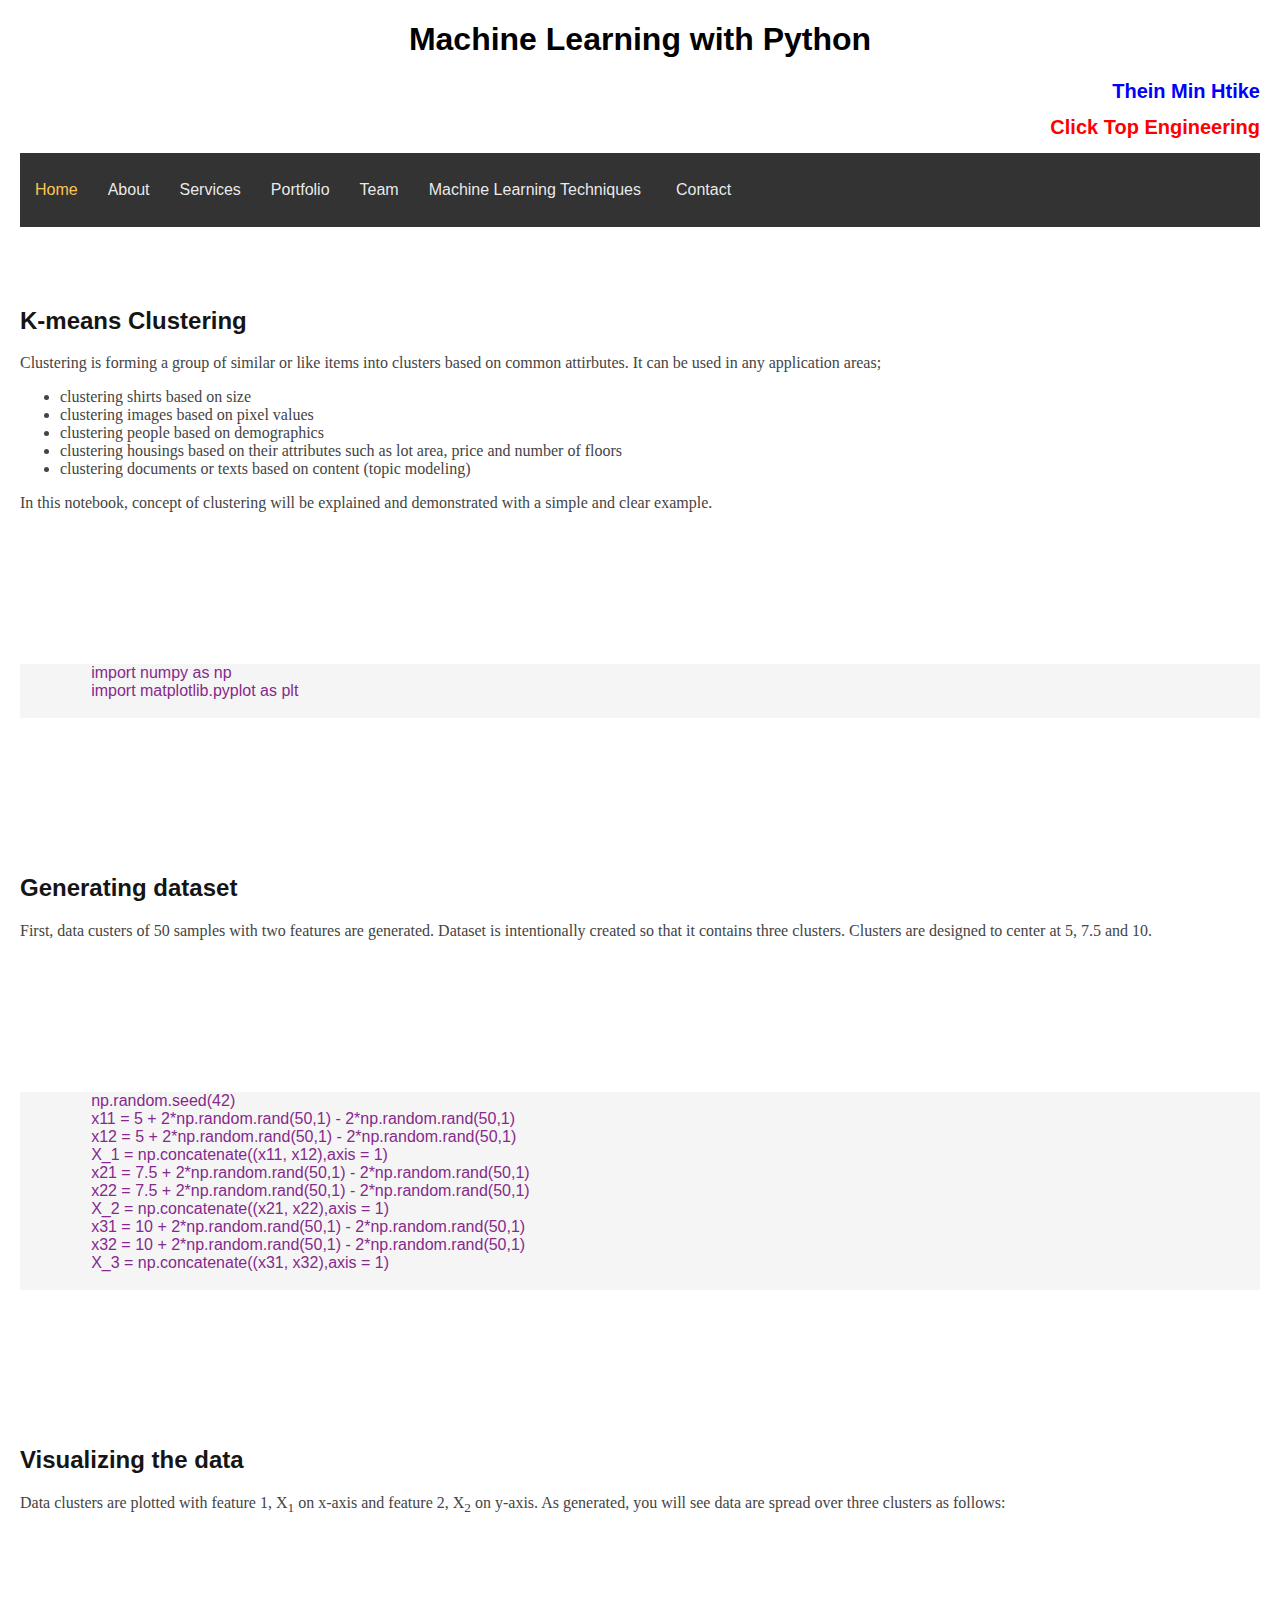
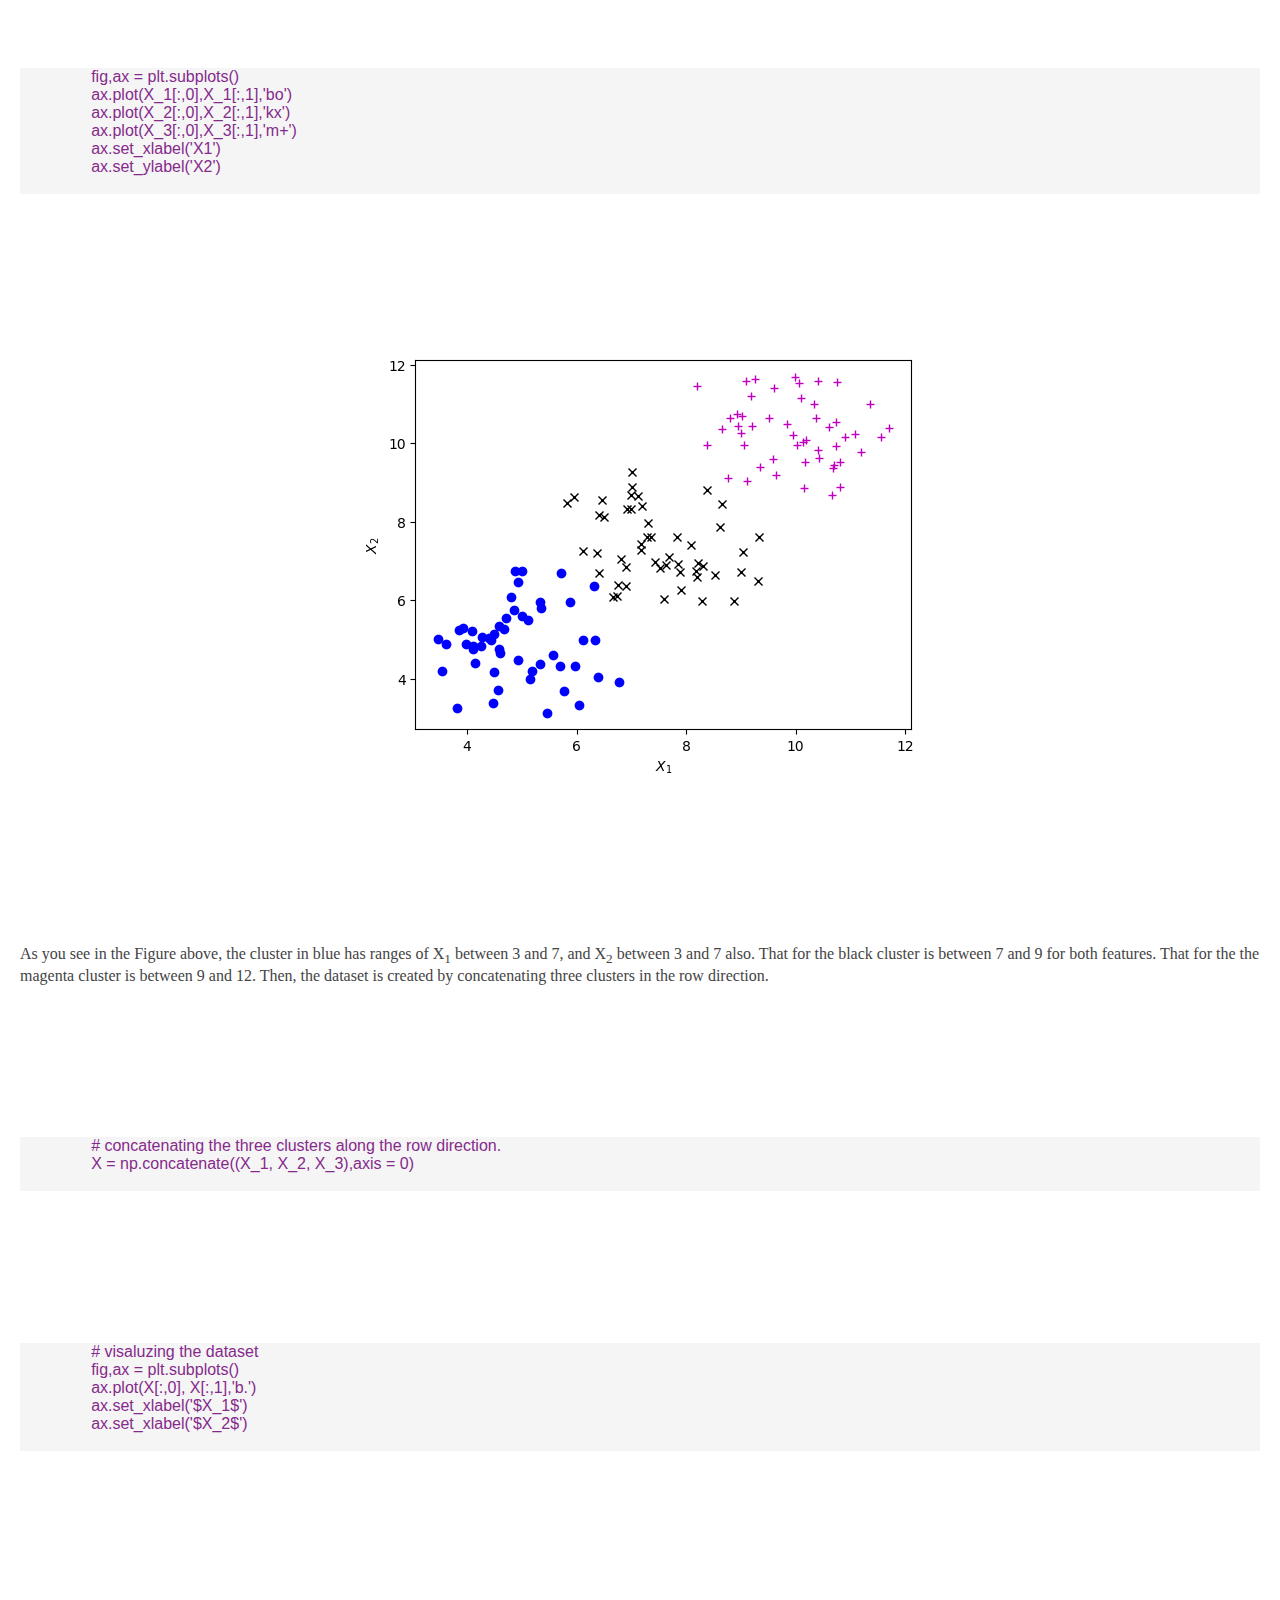
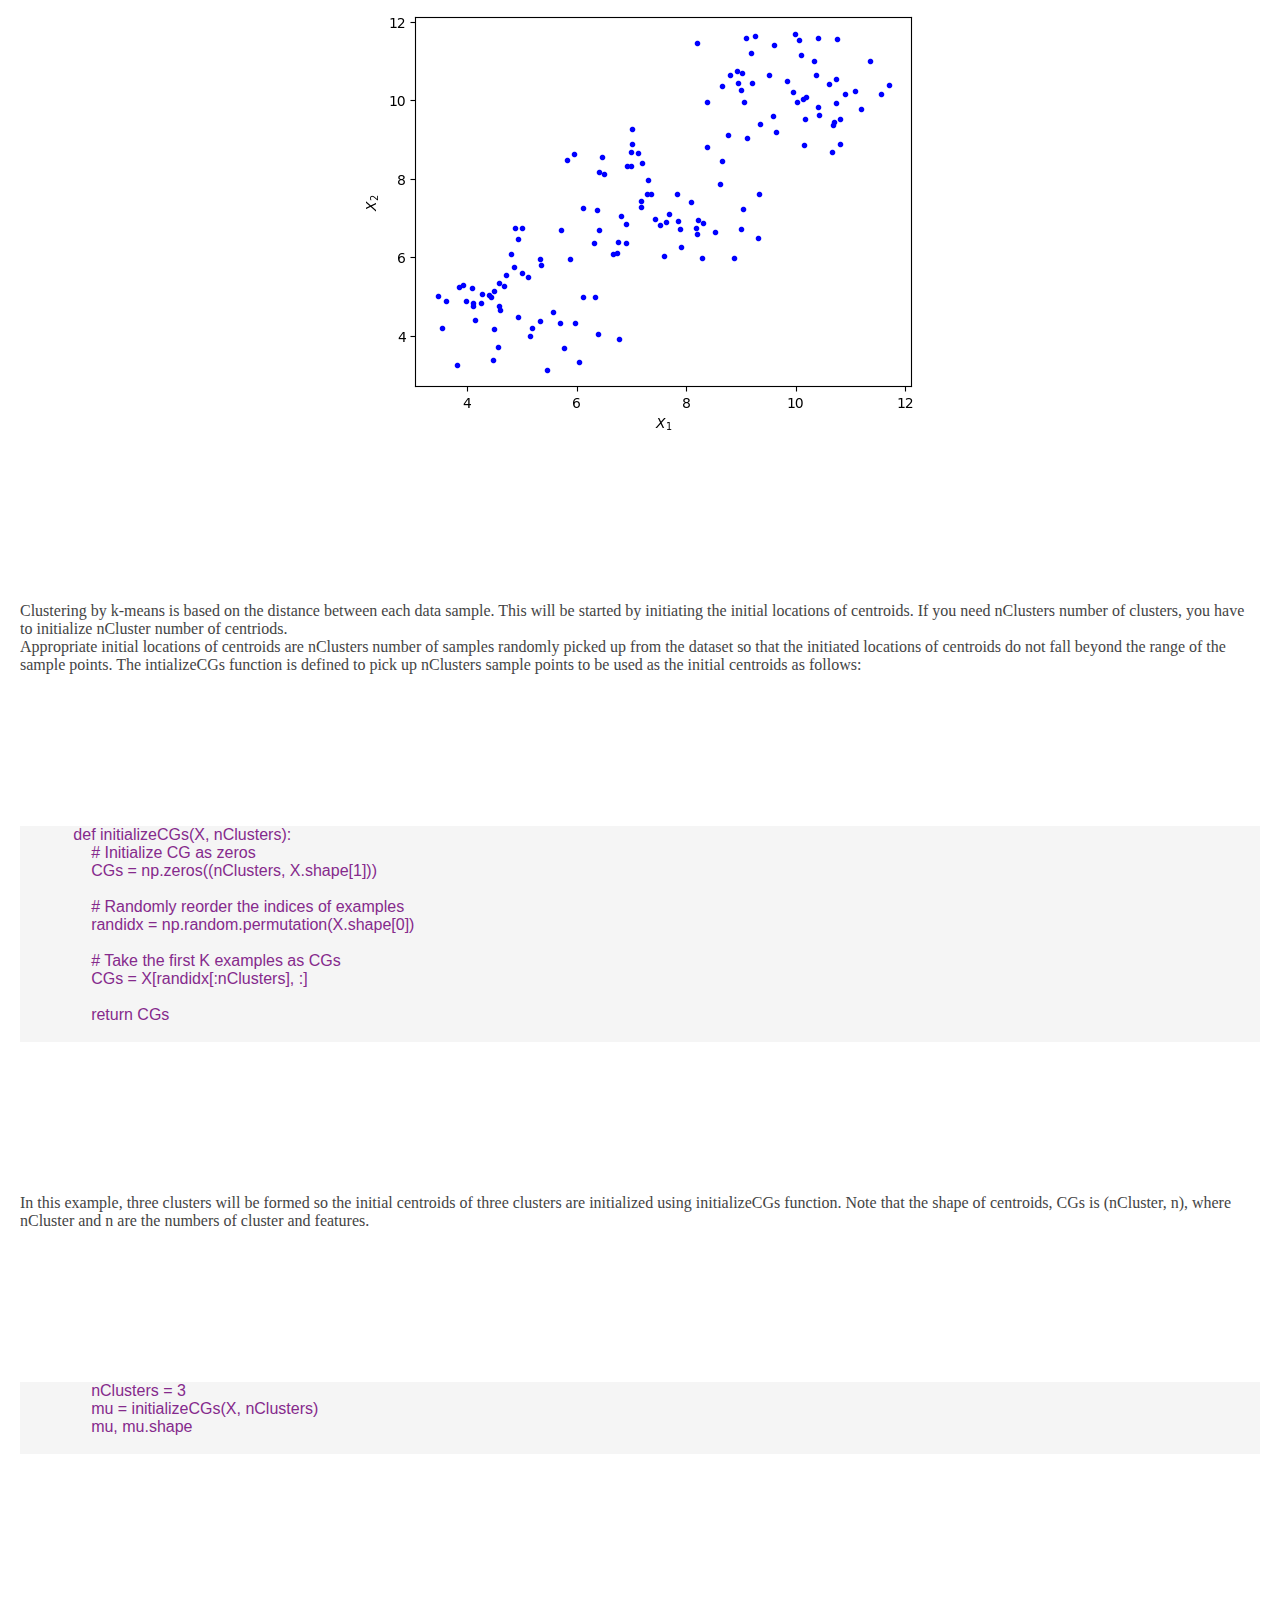
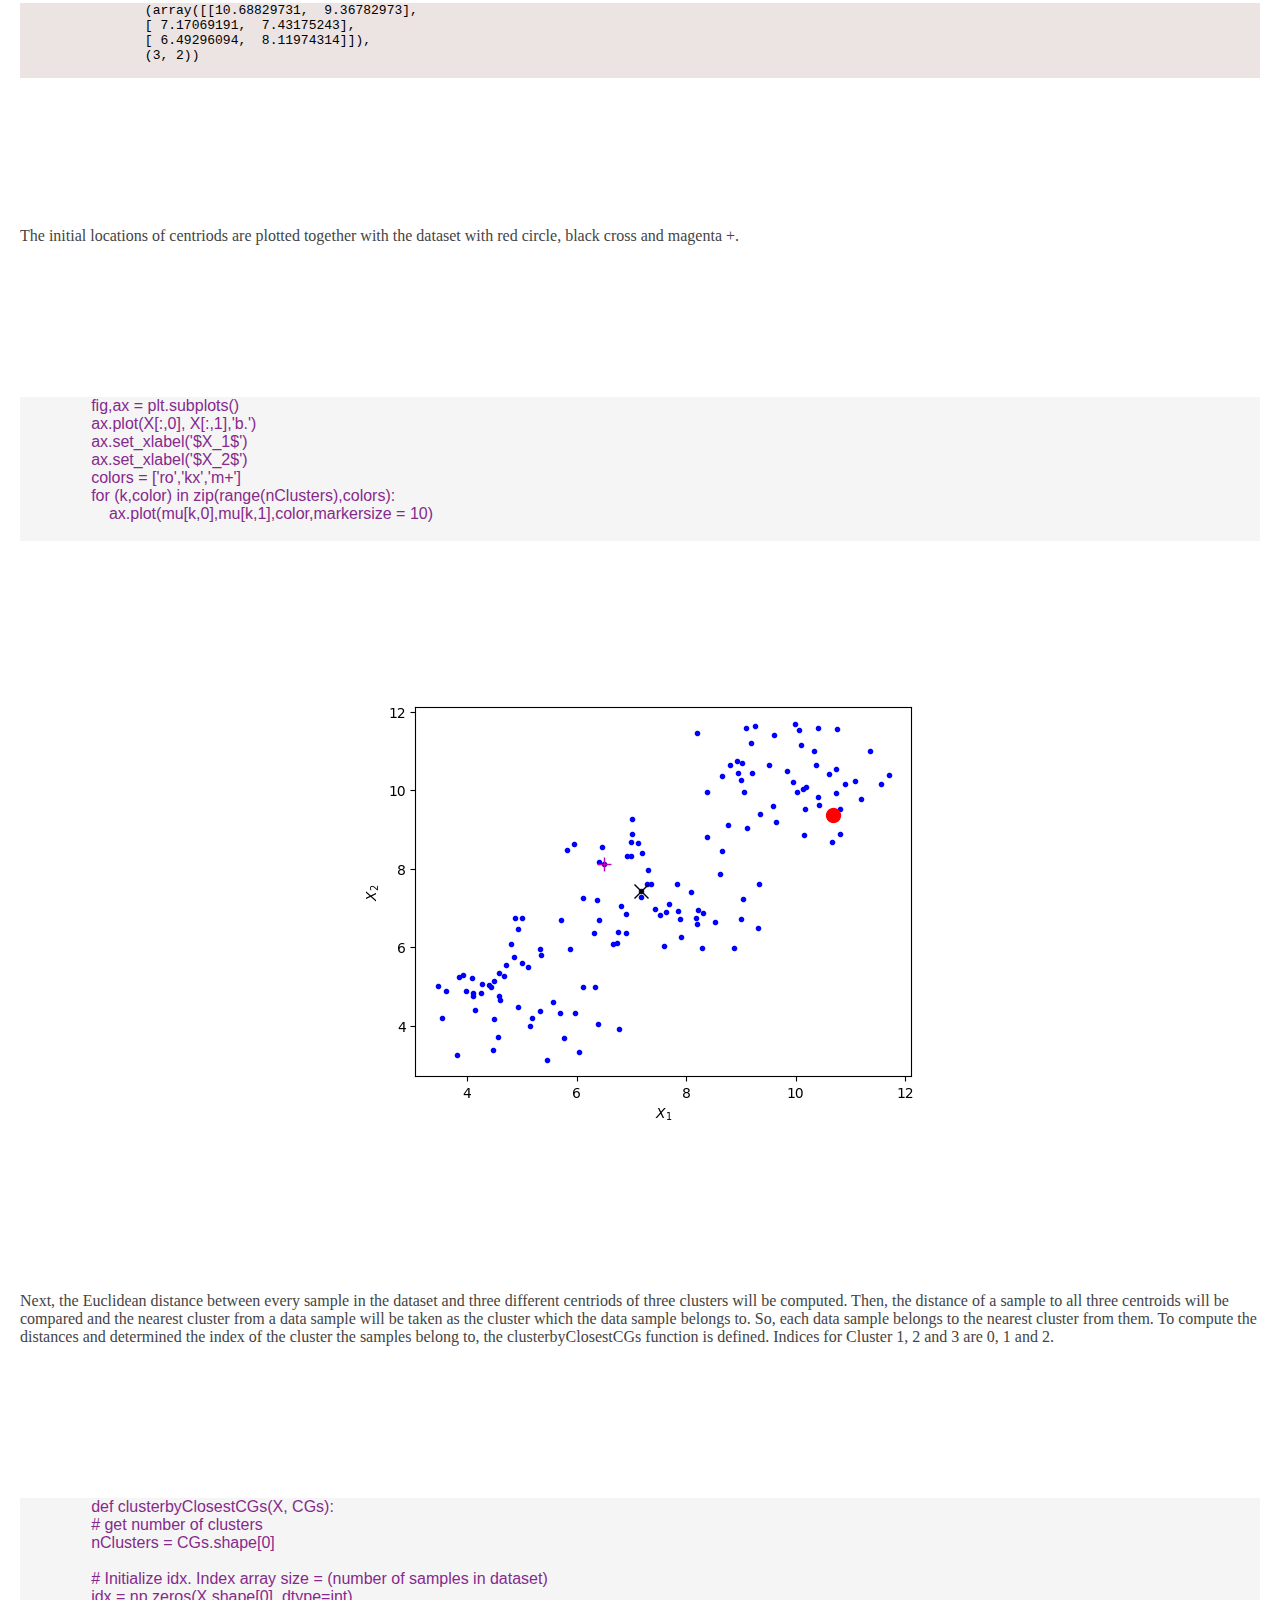
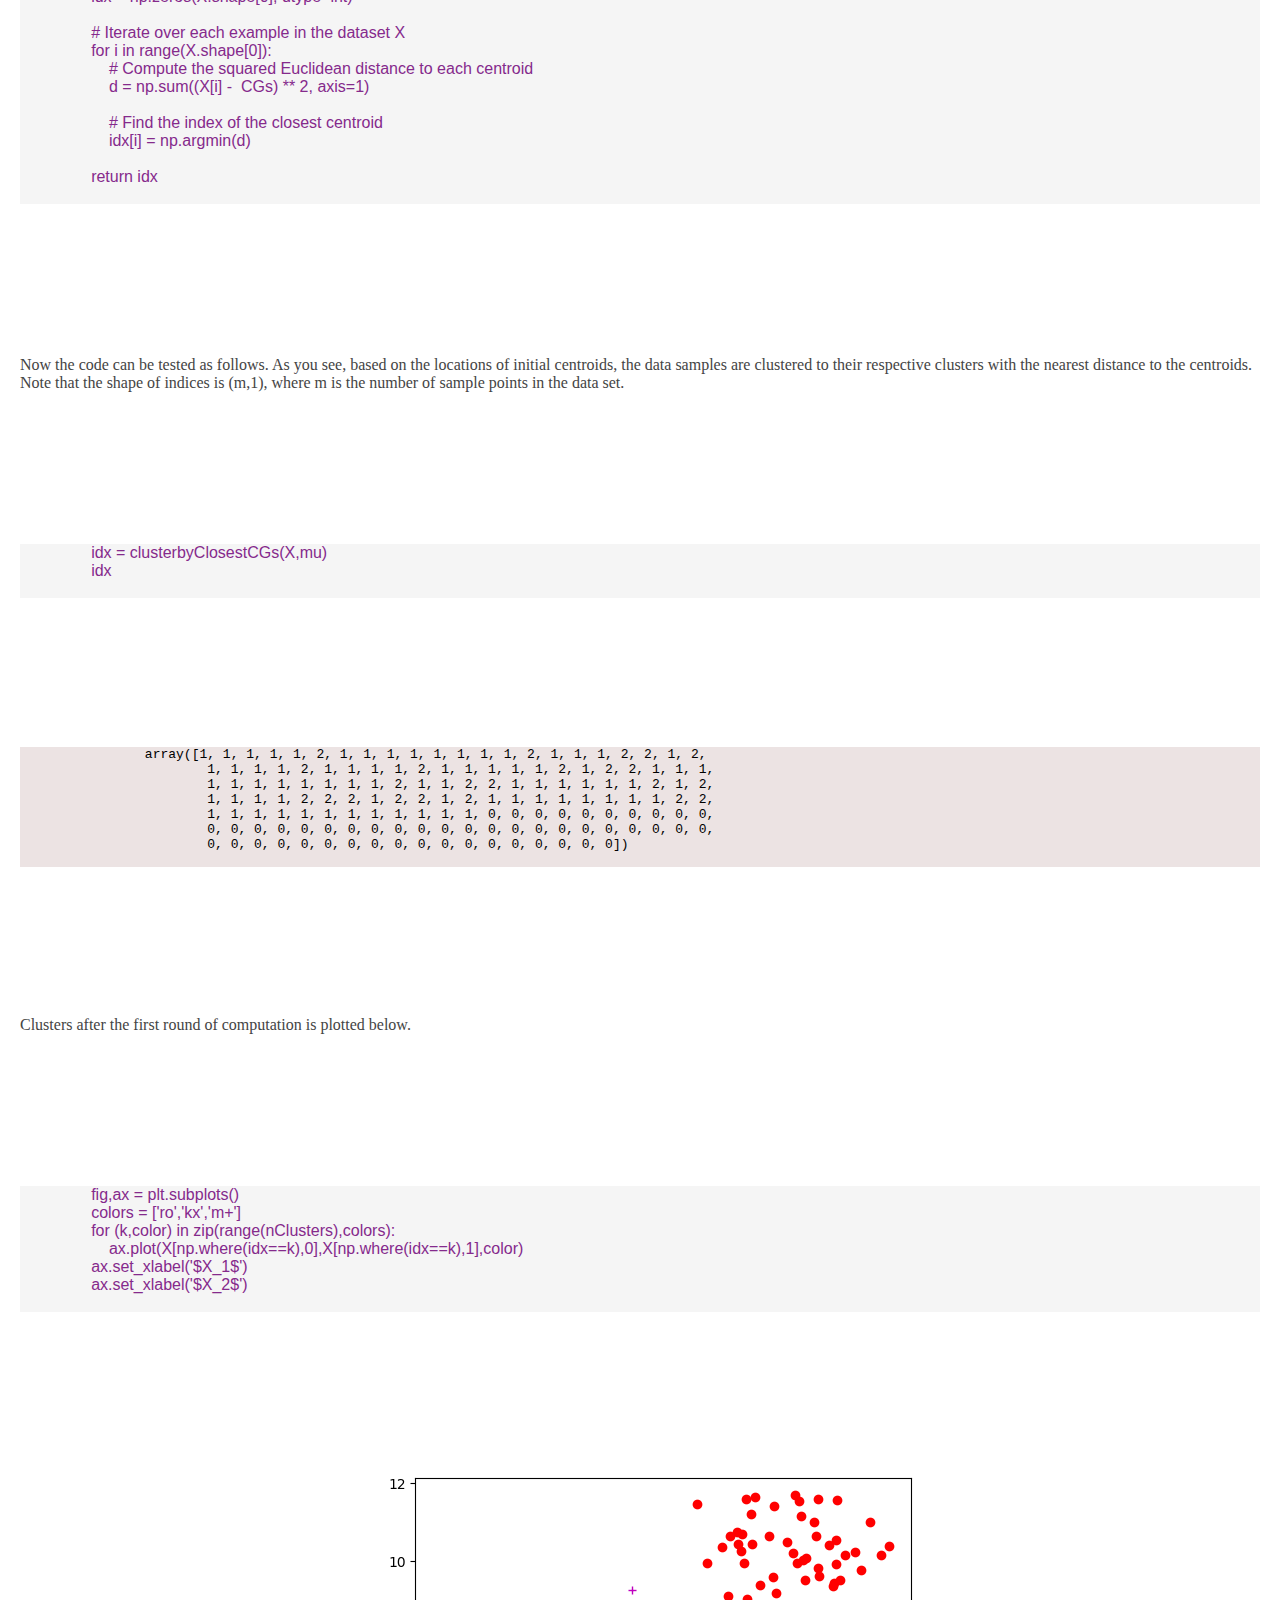
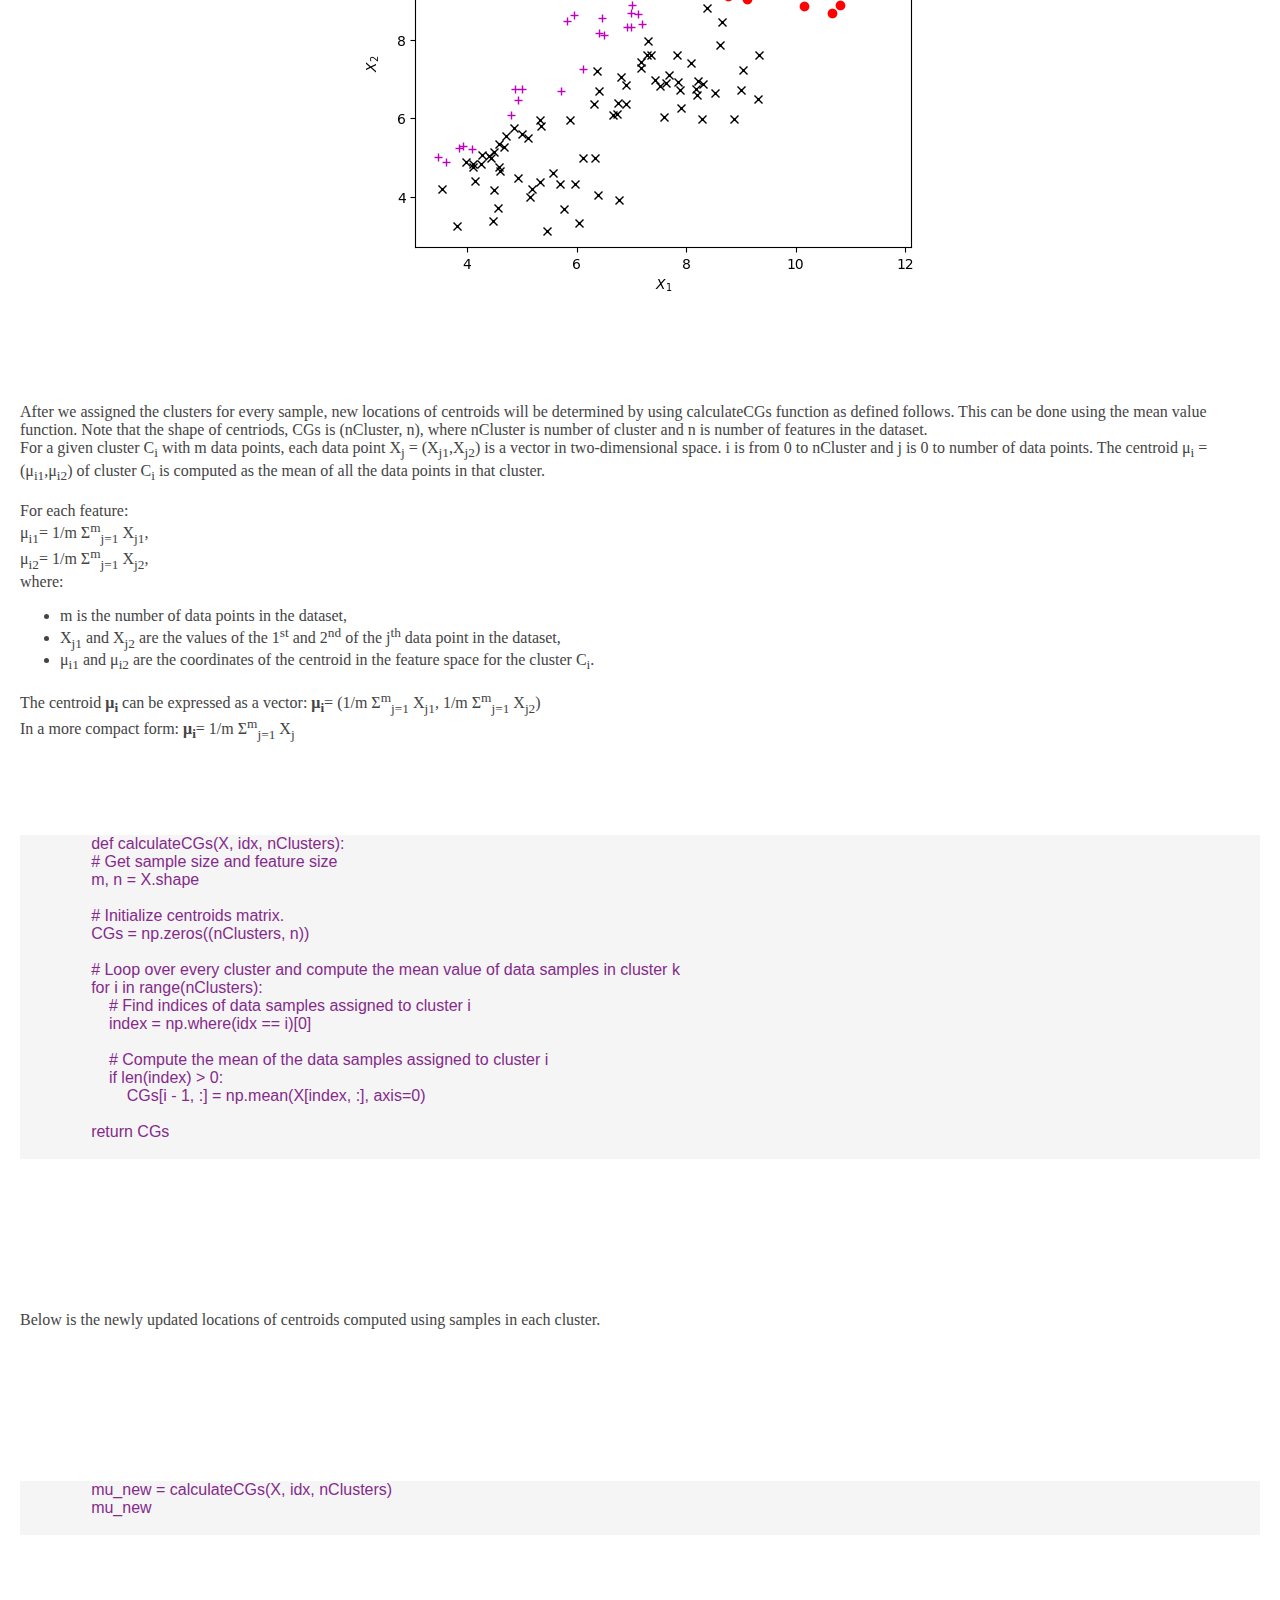
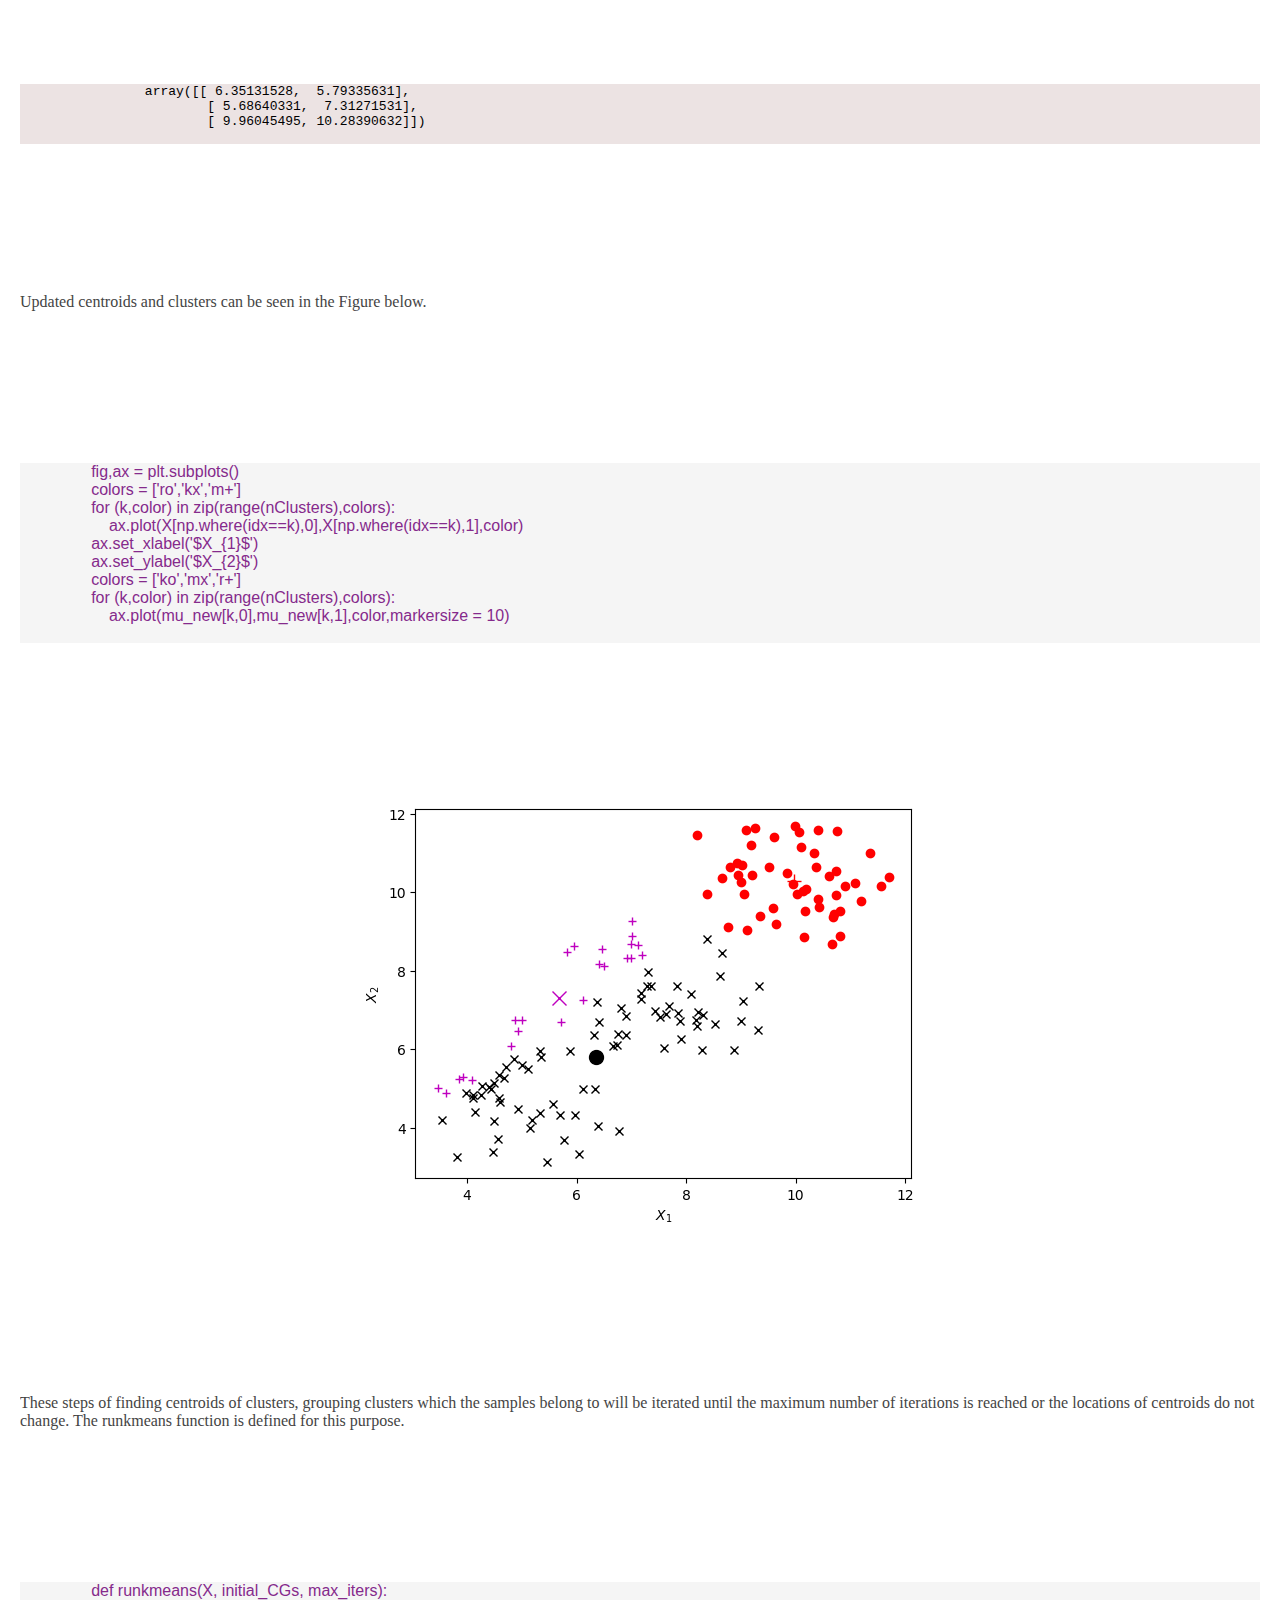
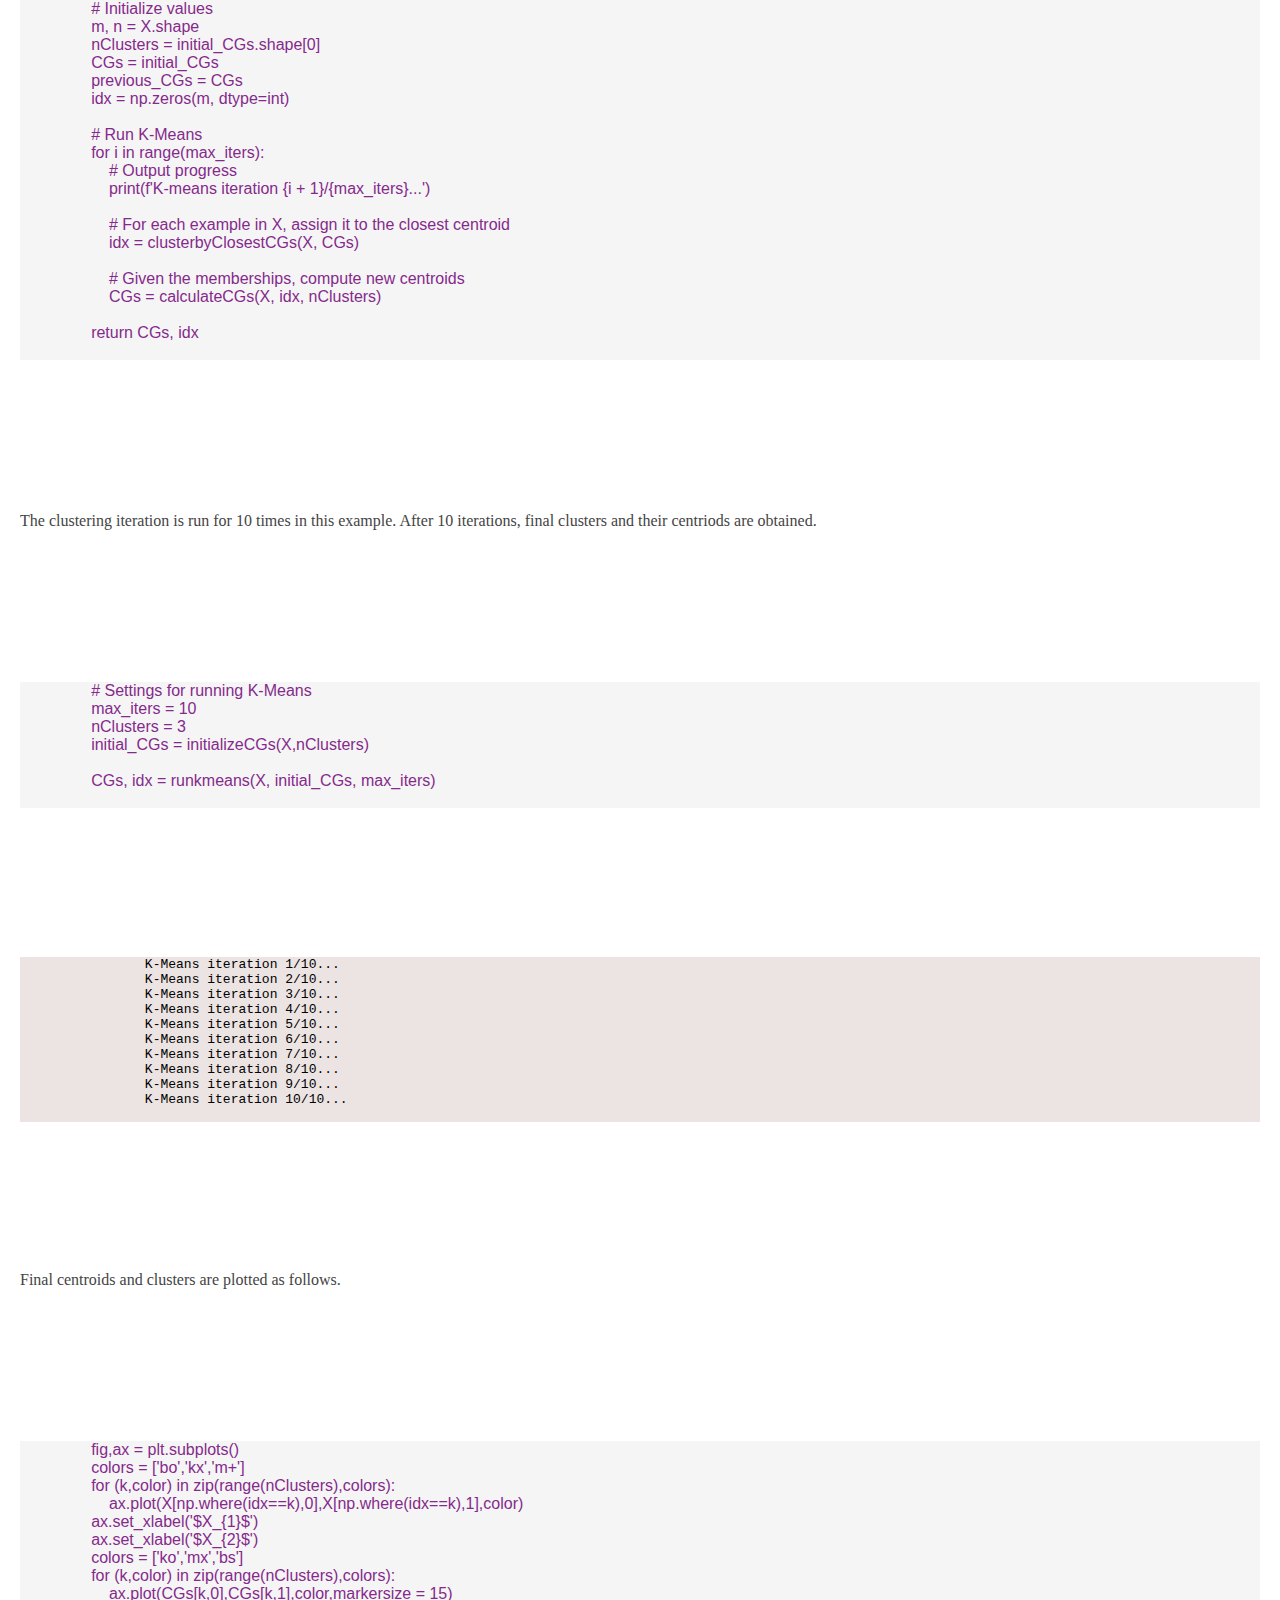
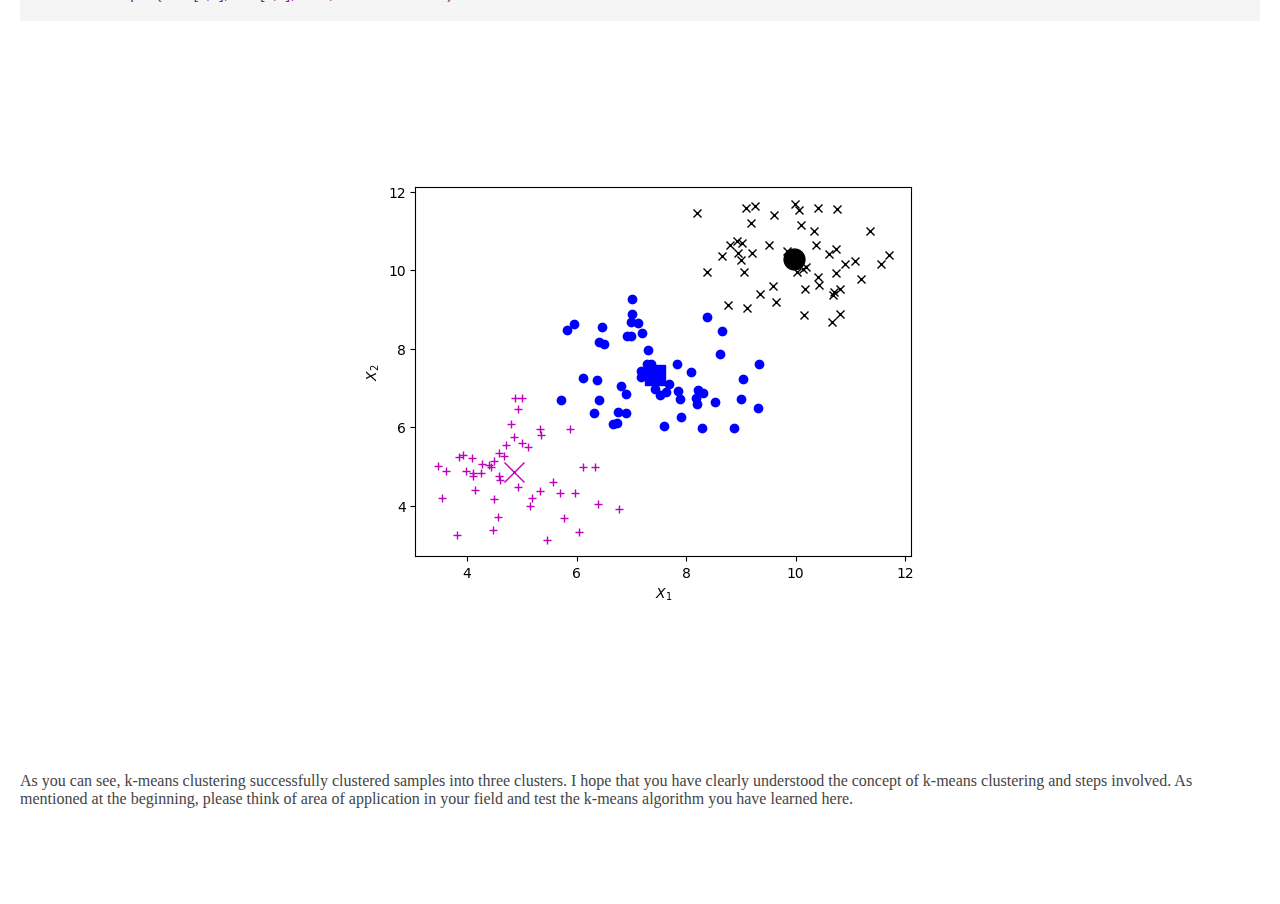
<file: k_means.html>
<!DOCTYPE html>
<html lang="en">
<head>
    <meta charset="UTF-8">
    <meta name="viewport" content="width=device-width, initial-scale=1.0">
    <link href="main.css" rel="stylesheet">
    <title>K-means Clustering</title>
    <style>
        body {
            font-family: Georgia, 'Times New Roman', Times, serif;
            margin: 20px;
        }
        
        h1{
            color: blue;
            text-align: center;
        }
        ul {
            list-style-type: disc; /* Changes bullets to squares */
        }
        .code-container {
            color: white;            
            /*background-color:rgb(14, 13, 13,1);
            border: 1px solid #e5e8e9;*/
            padding: 0px;
            margin: 0px;
            overflow-x: auto;
        }
        .code {            
            font-family:Verdana, Geneva, Tahoma, sans-serif;
            color: #852a8c; /* Black text */
            background-color: #f5f5f5; /* Light gray background */
            padding: 0px;
            border-radius: 0px;
            display: block;
            white-space: pre-wrap;
            /*font-family: 'Courier New', Courier, monospace;
            white-space: pre;
            font-size: 18px;*/
            }  
        .output-code{
            color: #000000; /* Black text */
            background-color: #ece3e3; /* Light gray background */
            padding: 0px;
            border-radius: 0px;
            display: block;
            white-space: pre-wrap;
        }            
       
        .figure {
            text-align: center;
            margin: 20px 0;
        }
        .figure img {
            max-width: 100%;
            height: auto;
        }
    </style>
</head>
<body>
    <h1 style = "color: black;">Machine Learning with Python</h1>
    <h1 style = "text-align: right;font-size: 20px;">Thein Min Htike</h1>
    <h1 style = "text-align: right;color: red;font-size: 20px;">Click Top Engineering</h1>
    <header id="header" class="header d-flex align-items-center fixed-top">
        <div class="container-fluid container-xl position-relative d-flex align-items-center justify-content-between">
    
          <a href="index.html" class="logo d-flex align-items-center me-auto me-lg-0">
            <!-- Uncomment the line below if you also wish to use an image logo -->
            <!-- <img src="assets/img/logo.png" alt=""> -->
            </a>
    
          <nav id="navmenu" class="navmenu">
            <ul>
              <li><a href="index.html" class="active">Home<br></a></li>
              <li><a href="#about">About</a></li>
              <li><a href="#services">Services</a></li>
              <li><a href="#portfolio">Portfolio</a></li>
              <li><a href="#team">Team</a></li>
              <li class="dropdown"><a href="#"><span></span>Machine Learning Techniques<i class="bi bi-chevron-down toggle-dropdown"></i></a>
                <ul>
                  <li><a href="k_means.html">K-means Clustering</a></li>                  
                  <li><a href="linear_regression.html">Linear Regression</a></li>
                  <li><a href="#">Dropdown 3</a></li>
                  <li><a href="#">Dropdown 4</a></li>
                </ul>
              </li>
              <li><a href="#contact">Contact</a></li>
            </ul>
            <i class="mobile-nav-toggle d-xl-none bi bi-list"></i>
          </nav>       
        </div>
      </header>
    <section>
        <h2>K-means Clustering</h2>             
        <p>Clustering is forming a group of similar or like items into clusters based on common attirbutes. It can be used in any application areas; 
            <ul>
                <li>clustering shirts based on size</li>
                <li>clustering images based on pixel values</li>
                <li>clustering people based on demographics</li>
                <li>clustering housings based on their attributes such as lot area, price and number of floors</li>
                <li>clustering documents or texts based on content (topic modeling)</li>
            </ul>
            In this notebook, concept of clustering will be explained and demonstrated with a simple and clear example.
        </p>
    </section>
    <section>
        <div class="code-container">
            <pre class="code">
                import numpy as np
                import matplotlib.pyplot as plt
            </pre>
        </div>
    </section>
    <section>
        <h2>Generating dataset</h2>
        <p>First, data custers of 50 samples with two features are generated. Dataset is intentionally created so that it contains three clusters. Clusters are designed to center at 5, 7.5 and 10.</p>
    </section>
    <section>
        <div class="code-container">
            <pre class="code">
                np.random.seed(42)
                x11 = 5 + 2*np.random.rand(50,1) - 2*np.random.rand(50,1) 
                x12 = 5 + 2*np.random.rand(50,1) - 2*np.random.rand(50,1) 
                X_1 = np.concatenate((x11, x12),axis = 1)
                x21 = 7.5 + 2*np.random.rand(50,1) - 2*np.random.rand(50,1) 
                x22 = 7.5 + 2*np.random.rand(50,1) - 2*np.random.rand(50,1)
                X_2 = np.concatenate((x21, x22),axis = 1)
                x31 = 10 + 2*np.random.rand(50,1) - 2*np.random.rand(50,1) 
                x32 = 10 + 2*np.random.rand(50,1) - 2*np.random.rand(50,1)
                X_3 = np.concatenate((x31, x32),axis = 1)
            </pre>
        </div>
    </section>
    <section>
        <h2>Visualizing the data</h2>
        <p>Data clusters are plotted with feature 1, X<sub>1</sub> on x-axis and feature 2, X<sub>2</sub> on y-axis. As generated, you will see data are spread over three clusters as follows:</p>
    </section>
    <section>        
        <div class="code-container">
            <pre class="code">
                fig,ax = plt.subplots()
                ax.plot(X_1[:,0],X_1[:,1],'bo')
                ax.plot(X_2[:,0],X_2[:,1],'kx')
                ax.plot(X_3[:,0],X_3[:,1],'m+')
                ax.set_xlabel('X1')
                ax.set_ylabel('X2')
            </pre>
        </div>
    </section>
    <section>        
        <div class="figure">
            <img src="one.png" alt="One">            
        </div>
    </section>
    <section>
        <p>As you see in the Figure above, the cluster in blue has ranges of X<sub>1</sub> between 3 and 7, and X<sub>2</sub> between 3 and 7 also. That for the black cluster is between 7 and 9 for both features. That for the the magenta cluster is between 9 and 12. Then, the dataset is created by concatenating three clusters in the row direction.</p>
    </section>
    <section>        
        <div class="code-container">
            <pre class="code">
                # concatenating the three clusters along the row direction.
                X = np.concatenate((X_1, X_2, X_3),axis = 0)
            </pre>
        </div>
    </section>
    <section>        
        <div class="code-container">
            <pre class="code">
                # visaluzing the dataset
                fig,ax = plt.subplots()
                ax.plot(X[:,0], X[:,1],'b.')
                ax.set_xlabel('$X_1$')
                ax.set_xlabel('$X_2$')
            </pre>
        </div>
    </section>
    <section>        
        <div class="figure">
            <img src="two.png" alt="Two">            
        </div>
    </section>    
    <section>        
        <p>Clustering by k-means is based on the distance between each data sample. This will be started by initiating the initial locations of centroids. If you need nClusters number of clusters, you have to initialize nCluster number of centriods.<br>
            Appropriate initial locations of centroids are nClusters number of samples randomly picked up from the dataset so that the initiated locations of centroids do not fall beyond the range of the sample points. The intializeCGs function is defined to pick up nClusters sample points to be used as the initial centroids as follows:
        </p>
    </section>
    <section>        
        <div class="code-container">
            <pre class="code">
            def initializeCGs(X, nClusters):
                # Initialize CG as zeros
                CGs = np.zeros((nClusters, X.shape[1]))
            
                # Randomly reorder the indices of examples
                randidx = np.random.permutation(X.shape[0])
            
                # Take the first K examples as CGs
                CGs = X[randidx[:nClusters], :]
            
                return CGs
            </pre>
        </div>
    </section>
    <section>        
        <p>In this example, three clusters will be formed so the initial centroids of three clusters are initialized using initializeCGs function. Note that the shape of centroids, CGs is (nCluster, n), where nCluster and n are the numbers of cluster and features.</p>
    </section>
    <section>        
        <div class="code-container">
            <pre class="code">
                nClusters = 3
                mu = initializeCGs(X, nClusters)
                mu, mu.shape
            </pre>
        </div>
    </section>
    <section>        
        <div class="code-container">
            <pre class="output-code">
                (array([[10.68829731,  9.36782973],
                [ 7.17069191,  7.43175243],
                [ 6.49296094,  8.11974314]]),
                (3, 2))
            </pre>
        </div>
    </section>
    <section>       
        <p>The initial locations of centriods are plotted together with the dataset with red circle, black cross and magenta +.</p>
    </section>
    <section>        
        <div class="code-container">
            <pre class="code">
                fig,ax = plt.subplots()
                ax.plot(X[:,0], X[:,1],'b.')
                ax.set_xlabel('$X_1$')
                ax.set_xlabel('$X_2$')
                colors = ['ro','kx','m+']
                for (k,color) in zip(range(nClusters),colors):
                    ax.plot(mu[k,0],mu[k,1],color,markersize = 10)
            </pre>
        </div>
    </section>
    <section>
        <div class="figure">
            <img src="three.png" alt="Three">           
        </div>
    </section>
    <section>        
        <p>Next, the Euclidean distance between every sample in the dataset and three different centriods of three clusters will be computed. Then, the distance of a sample to all three centroids will be compared and the nearest cluster from a data sample will be taken as the cluster which the data sample belongs to. So, each data sample belongs to the nearest cluster from them. To compute the distances and determined the index of the cluster the samples belong to, the clusterbyClosestCGs function is defined. Indices for Cluster 1, 2 and 3 are 0, 1 and 2.</p>
    </section>
    <section>        
        <div class="code-container">
            <pre class="code">
                def clusterbyClosestCGs(X, CGs):
                # get number of clusters
                nClusters = CGs.shape[0]
            
                # Initialize idx. Index array size = (number of samples in dataset)
                idx = np.zeros(X.shape[0], dtype=int)
            
                # Iterate over each example in the dataset X
                for i in range(X.shape[0]):
                    # Compute the squared Euclidean distance to each centroid
                    d = np.sum((X[i] -  CGs) ** 2, axis=1)
            
                    # Find the index of the closest centroid
                    idx[i] = np.argmin(d) 
            
                return idx
            </pre>
        </div>
    </section>

    <section>        
        <p>Now the code can be tested as follows. As you see, based on the locations of initial centroids, the data samples are clustered to their respective clusters with the nearest distance to the centroids. Note that the shape of indices is (m,1), where m is the number of sample points in the data set.</p>
    </section>
    <section>        
        <div class="code-container">
            <pre class="code">
                idx = clusterbyClosestCGs(X,mu)
                idx
            </pre>
        </div>
    </section>
    <section>        
        <div class="code-container">
            <pre class="output-code">
                array([1, 1, 1, 1, 1, 2, 1, 1, 1, 1, 1, 1, 1, 1, 2, 1, 1, 1, 2, 2, 1, 2,
                        1, 1, 1, 1, 2, 1, 1, 1, 1, 2, 1, 1, 1, 1, 1, 2, 1, 2, 2, 1, 1, 1,
                        1, 1, 1, 1, 1, 1, 1, 1, 2, 1, 1, 2, 2, 1, 1, 1, 1, 1, 1, 2, 1, 2,
                        1, 1, 1, 1, 2, 2, 2, 1, 2, 2, 1, 2, 1, 1, 1, 1, 1, 1, 1, 1, 2, 2,
                        1, 1, 1, 1, 1, 1, 1, 1, 1, 1, 1, 1, 0, 0, 0, 0, 0, 0, 0, 0, 0, 0,
                        0, 0, 0, 0, 0, 0, 0, 0, 0, 0, 0, 0, 0, 0, 0, 0, 0, 0, 0, 0, 0, 0,
                        0, 0, 0, 0, 0, 0, 0, 0, 0, 0, 0, 0, 0, 0, 0, 0, 0, 0])
            </pre>
        </div>
    </section>
    <section>        
        <p>Clusters after the first round of computation is plotted below.</p>
    </section>
    <section>        
        <div class="code-container">
            <pre class="code">
                fig,ax = plt.subplots()
                colors = ['ro','kx','m+']
                for (k,color) in zip(range(nClusters),colors):
                    ax.plot(X[np.where(idx==k),0],X[np.where(idx==k),1],color)
                ax.set_xlabel('$X_1$')
                ax.set_xlabel('$X_2$')
            </pre>
        </div>
    </section>
    <section>        
        <div class="figure">
            <img src="four.png" alt="Four">            
        </div>
    </section>
    <p>After we assigned the clusters for every sample, new locations of centroids will be determined by using calculateCGs function as defined follows. This can be done using the mean value function. Note that the shape of centriods, CGs is (nCluster, n), where nCluster is number of cluster and n is number of features in the dataset.
        <br>For a given cluster C<sub>i</sub> with m data points, each data point X<sub>j</sub> = (X<sub>j1</sub>,X<sub>j2</sub>) is a vector in two-dimensional space. i is from 0 to nCluster and j is 0 to number of data points. The centroid &mu;<sub>i</sub> = (&mu;<sub>i1</sub>,&mu;<sub>i2</sub>) of cluster C<sub>i</sub> is computed as the mean of all the data points in that cluster.
        <br>
        <br>For each feature:
        <br>
        &mu;<sub>i1</sub>= 1/m &Sigma;<sup>m</sup><sub>j=1</sub> X<sub>j1</sub>,<br>
        &mu;<sub>i2</sub>= 1/m &Sigma;<sup>m</sup><sub>j=1</sub> X<sub>j2</sub>,<br>
        where:
        <ul>
            <li>m is the number of data points in the dataset,</li>
            <li>X<sub>j1</sub> and X<sub>j2</sub> are the values of the 1<sup>st</sup> and 2<sup>nd</sup> of the j<sup>th</sup> data point in the dataset,</li>
            <li>&mu;<sub>i1</sub> and &mu;<sub>i2</sub> are the coordinates of the centroid in the feature space for the cluster C<sub>i</sub>.</li>
        </ul>
        The centroid <b>&mu;<sub>i</sub></b> can be expressed as a vector:
        <b>&mu;<sub>i</sub></b>= (1/m &Sigma;<sup>m</sup><sub>j=1</sub> X<sub>j1</sub>, 1/m &Sigma;<sup>m</sup><sub>j=1</sub> X<sub>j2</sub>)<br>
        In a more compact form:
        <b>&mu;<sub>i</sub></b>= 1/m &Sigma;<sup>m</sup><sub>j=1</sub> X<sub>j</sub>
    </p>       
    <section>        
        <div class="code-container">
            <pre class="code">
                def calculateCGs(X, idx, nClusters):
                # Get sample size and feature size
                m, n = X.shape
            
                # Initialize centroids matrix. 
                CGs = np.zeros((nClusters, n))
            
                # Loop over every cluster and compute the mean value of data samples in cluster k
                for i in range(nClusters):
                    # Find indices of data samples assigned to cluster i
                    index = np.where(idx == i)[0]
            
                    # Compute the mean of the data samples assigned to cluster i
                    if len(index) > 0:
                        CGs[i - 1, :] = np.mean(X[index, :], axis=0)
            
                return CGs
            </pre>
        </div>
    </section>
    <section>        
        <p>Below is the newly updated locations of centroids computed using samples in each cluster.</p>
    </section>
    <section>        
        <div class="code-container">
            <pre class="code">
                mu_new = calculateCGs(X, idx, nClusters)
                mu_new
            </pre>
        </div>
    </section>
    <section>        
        <div class="code-container">
            <pre class="output-code">
                array([[ 6.35131528,  5.79335631],
                        [ 5.68640331,  7.31271531],
                        [ 9.96045495, 10.28390632]])
            </pre>
        </div>
    </section>
    <section>        
        <p>Updated centroids and clusters can be seen in the Figure below.</p>
    </section>
    <section>        
        <div class="code-container">
            <pre class="code">
                fig,ax = plt.subplots()
                colors = ['ro','kx','m+']
                for (k,color) in zip(range(nClusters),colors):
                    ax.plot(X[np.where(idx==k),0],X[np.where(idx==k),1],color)
                ax.set_xlabel('$X_{1}$')
                ax.set_ylabel('$X_{2}$')
                colors = ['ko','mx','r+']
                for (k,color) in zip(range(nClusters),colors):
                    ax.plot(mu_new[k,0],mu_new[k,1],color,markersize = 10)
            </pre>
        </div>
    </section>
    <section>        
        <div class="figure">
            <img src="five.png" alt="Five">            
        </div>
    </section>
    <section>        
        <p>These steps of finding centroids of clusters, grouping clusters which the samples belong to will be iterated until the maximum number of iterations is reached or the locations of centroids do not change. The runkmeans function is defined for this purpose.</p>
    </section>
    <section>        
        <div class="code-container">
            <pre class="code">
                def runkmeans(X, initial_CGs, max_iters):
                # Initialize values
                m, n = X.shape
                nClusters = initial_CGs.shape[0]
                CGs = initial_CGs
                previous_CGs = CGs
                idx = np.zeros(m, dtype=int)
            
                # Run K-Means
                for i in range(max_iters):
                    # Output progress
                    print(f'K-means iteration {i + 1}/{max_iters}...')
                    
                    # For each example in X, assign it to the closest centroid
                    idx = clusterbyClosestCGs(X, CGs)
            
                    # Given the memberships, compute new centroids
                    CGs = calculateCGs(X, idx, nClusters)
                
                return CGs, idx
            </pre>
        </div>
    </section>
    <section>        
        <p>The clustering iteration is run for 10 times in this example. After 10 iterations, final clusters and their centriods are obtained.</p>
    </section>
    <section>        
        <div class="code-container">
            <pre class="code">
                # Settings for running K-Means
                max_iters = 10
                nClusters = 3
                initial_CGs = initializeCGs(X,nClusters)
                
                CGs, idx = runkmeans(X, initial_CGs, max_iters)
            </pre>
        </div>
    </section>
    <section>        
        <div class="code-container">
            <pre class="output-code">
                K-Means iteration 1/10...
                K-Means iteration 2/10...
                K-Means iteration 3/10...
                K-Means iteration 4/10...
                K-Means iteration 5/10...
                K-Means iteration 6/10...
                K-Means iteration 7/10...
                K-Means iteration 8/10...
                K-Means iteration 9/10...
                K-Means iteration 10/10...
            </pre>
        </div>
    </section>
    <section>        
        <p>Final centroids and clusters are plotted as follows.</p>
    </section>
    <section>        
        <div class="code-container">
            <pre class="code">
                fig,ax = plt.subplots()
                colors = ['bo','kx','m+']
                for (k,color) in zip(range(nClusters),colors):
                    ax.plot(X[np.where(idx==k),0],X[np.where(idx==k),1],color)
                ax.set_xlabel('$X_{1}$')
                ax.set_xlabel('$X_{2}$')
                colors = ['ko','mx','bs']
                for (k,color) in zip(range(nClusters),colors):
                    ax.plot(CGs[k,0],CGs[k,1],color,markersize = 15)
            </pre>
        </div>
    </section>     
    <section>        
        <div class="figure">
            <img src="six.png" alt="Six">            
        </div>
    </section>
    <section>        
        <p>As you can see, k-means clustering successfully clustered samples into three clusters. I hope that you have clearly understood the concept of k-means clustering and steps involved. As mentioned at the beginning, please think of area of application in your field and test the k-means algorithm you have learned here.</p>
    </section>      
</body>
</html>
</file>
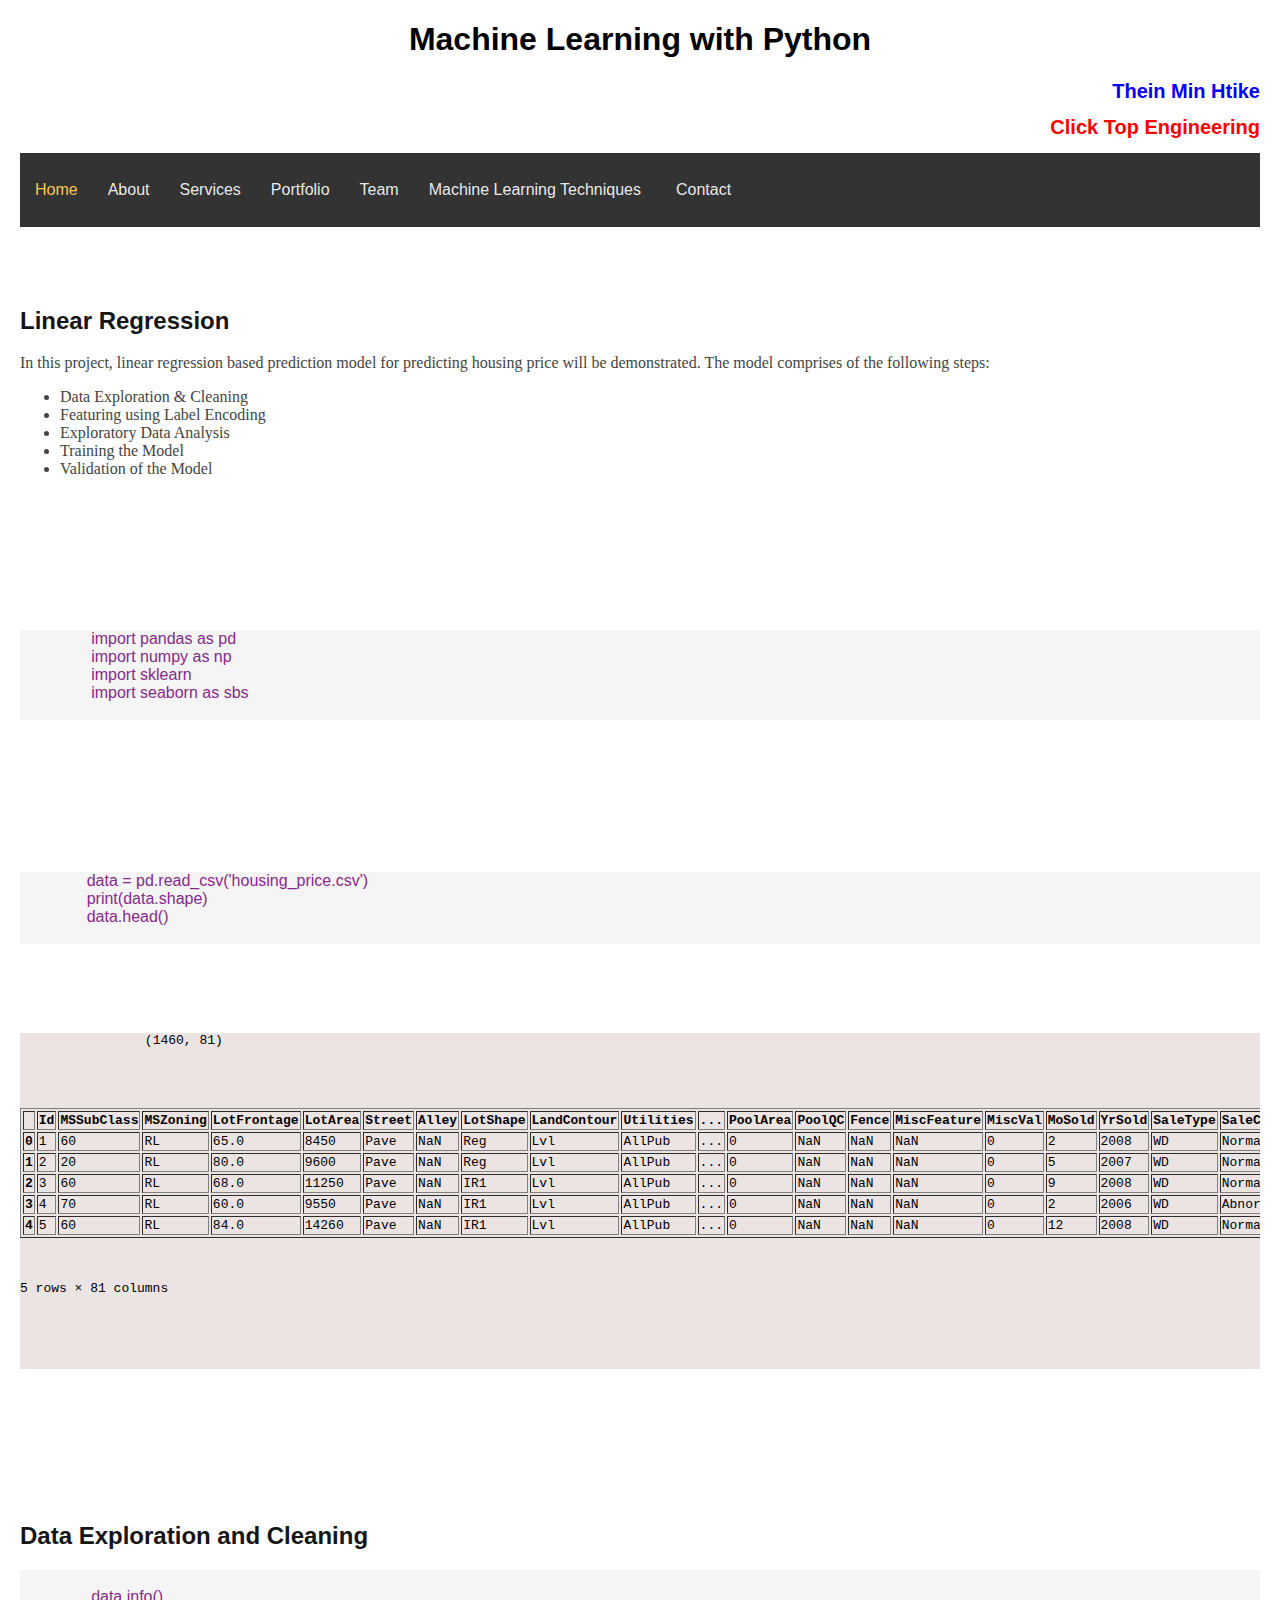
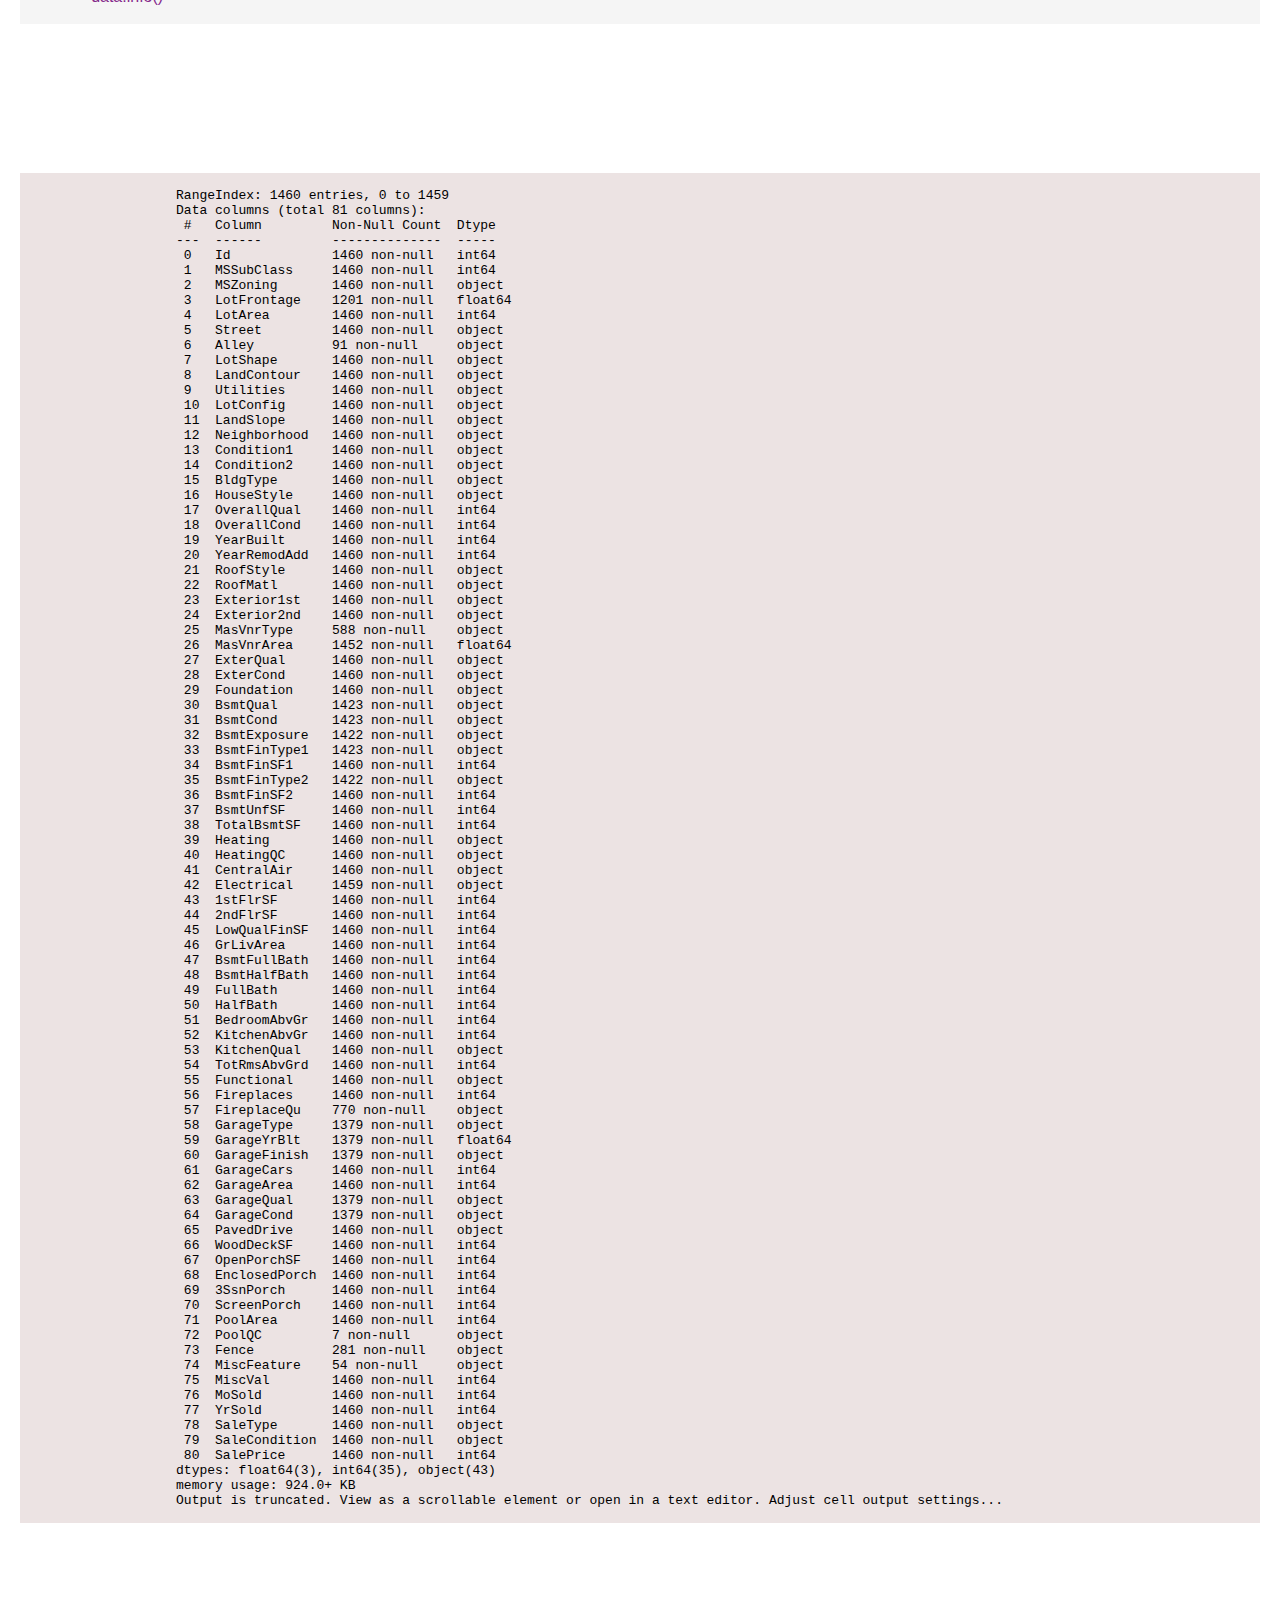
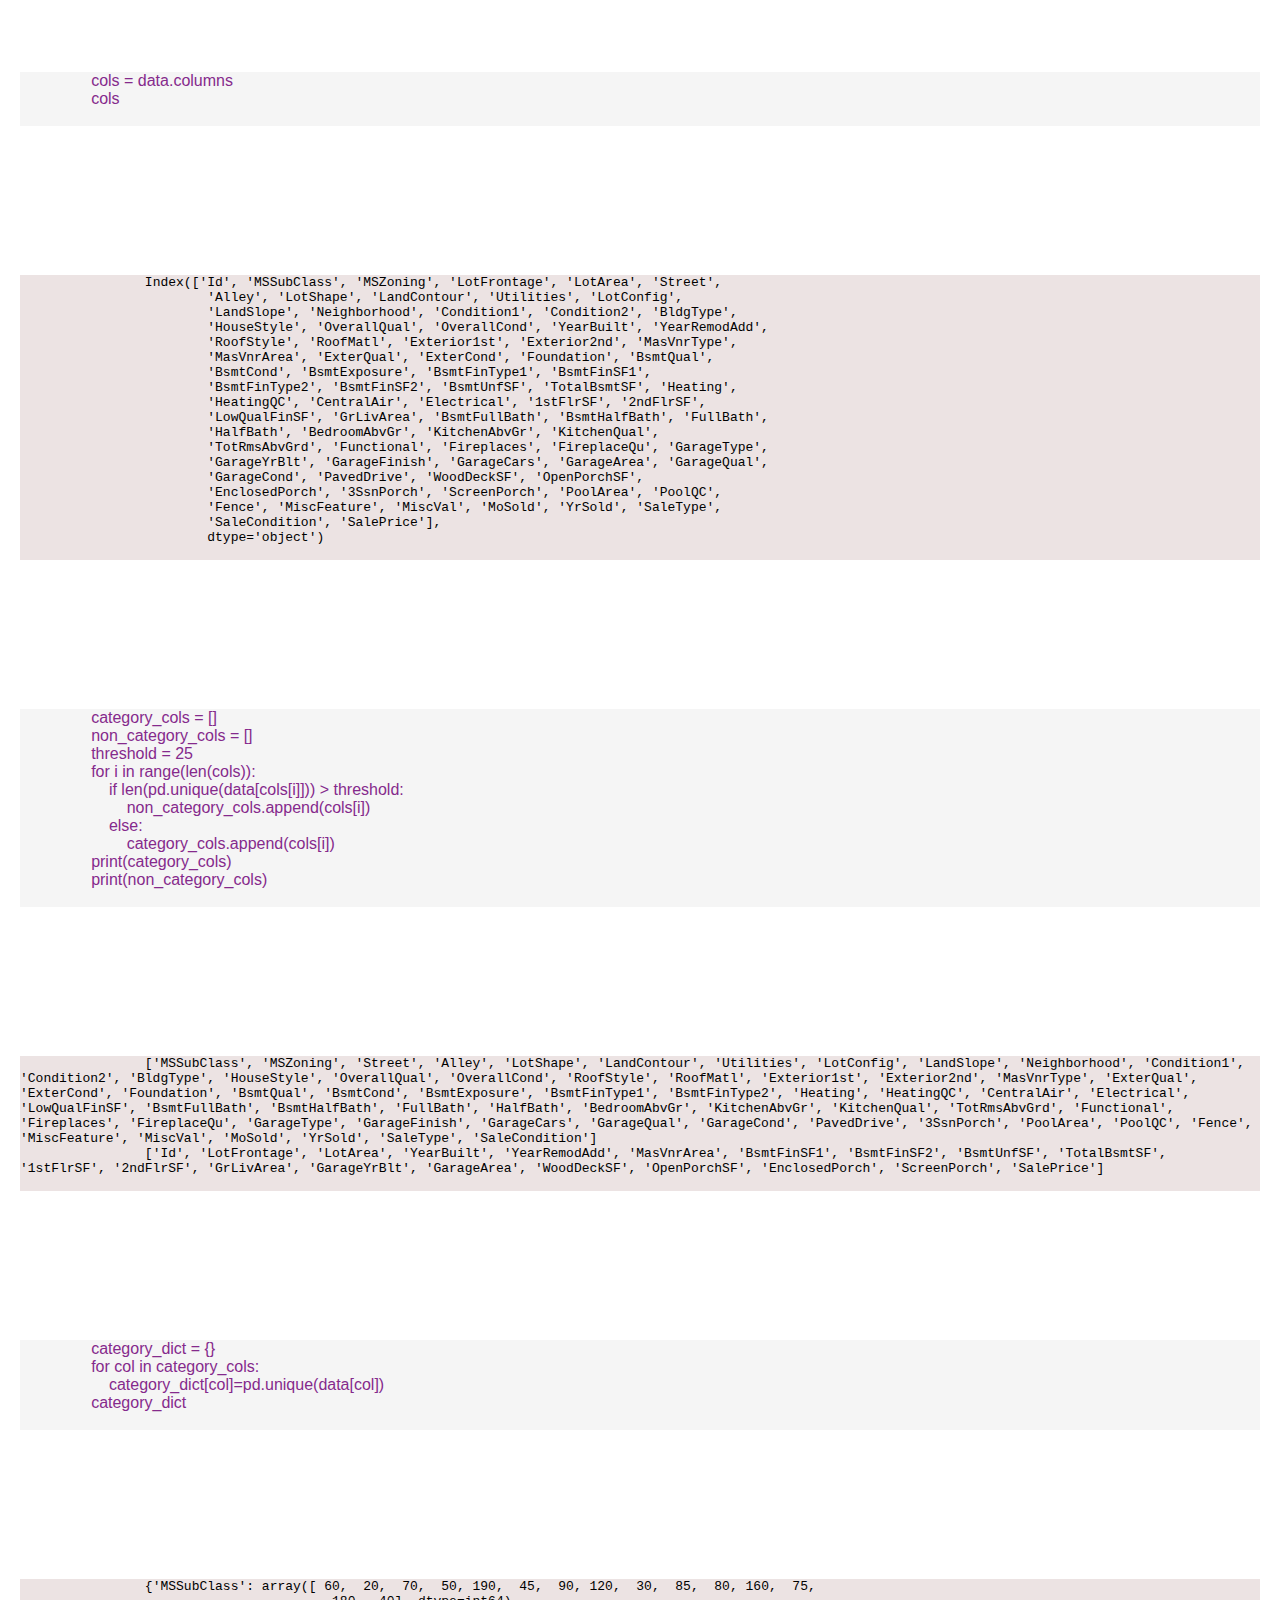
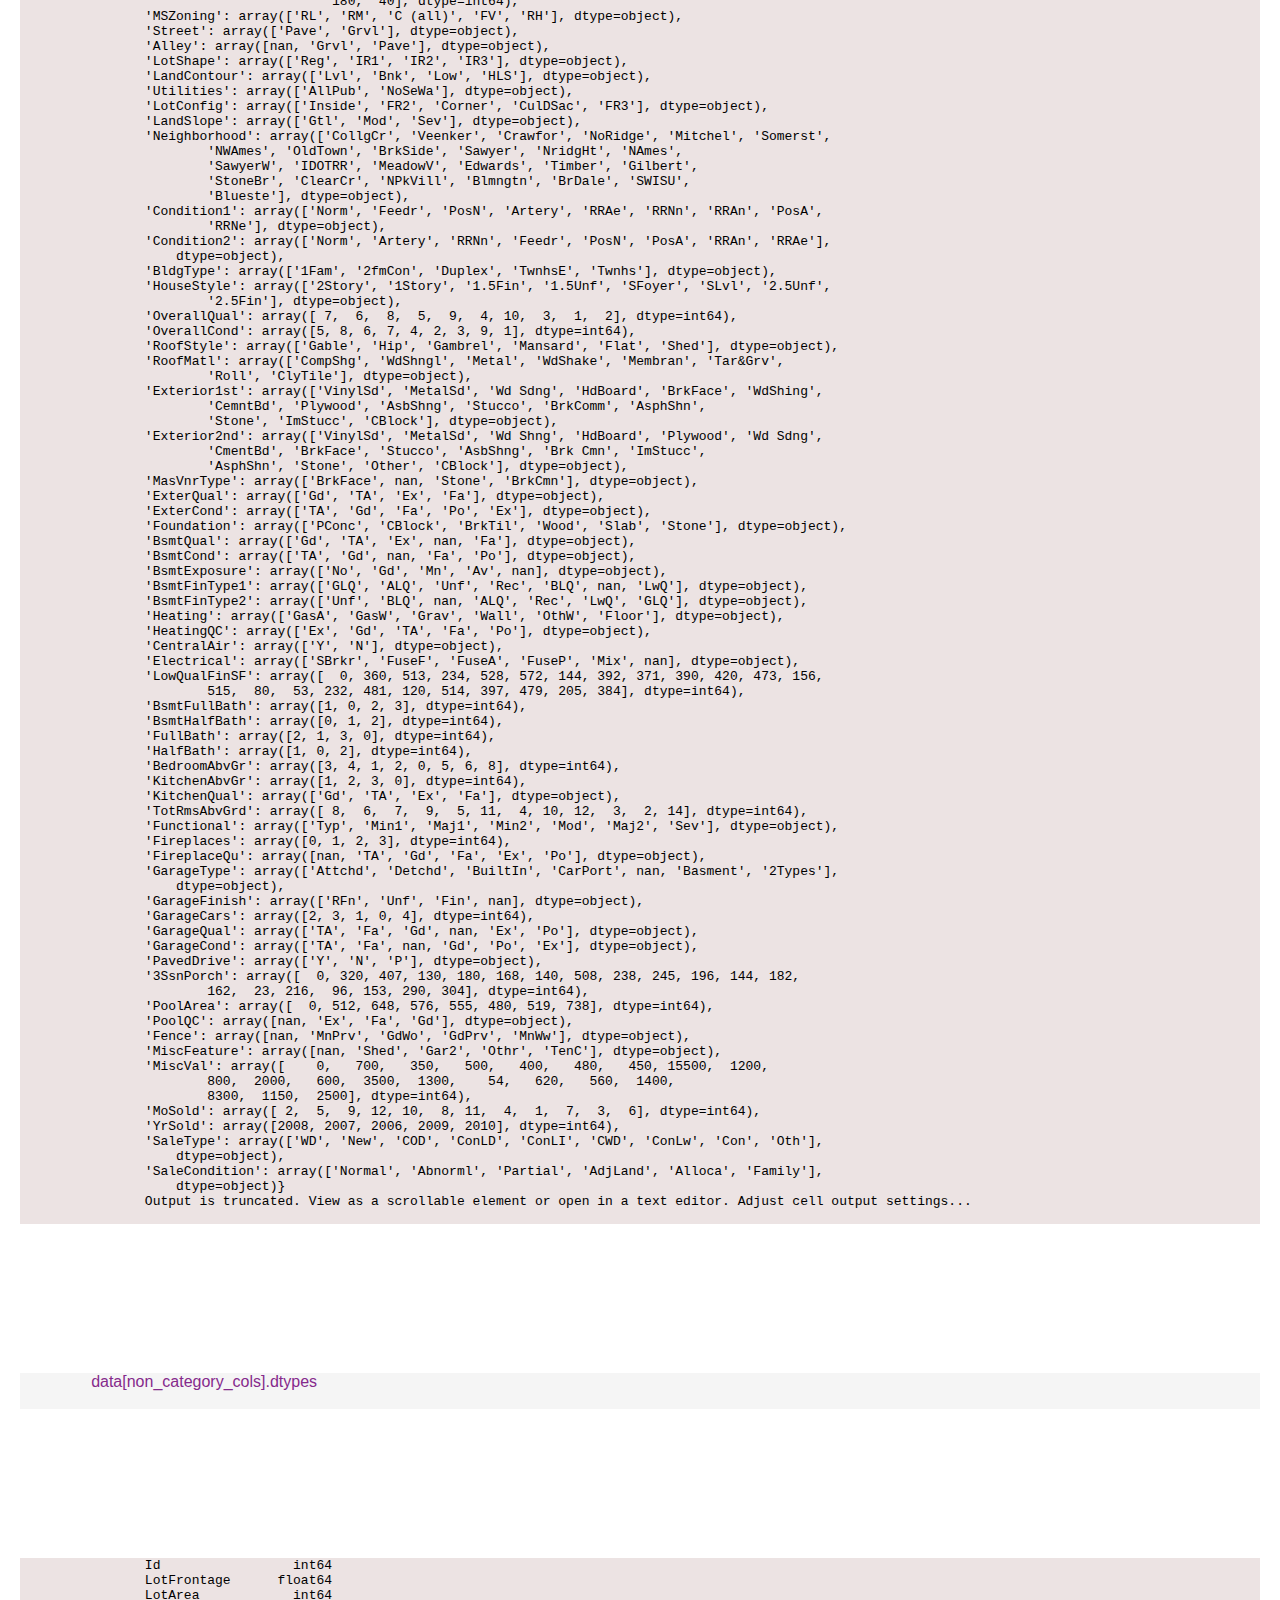
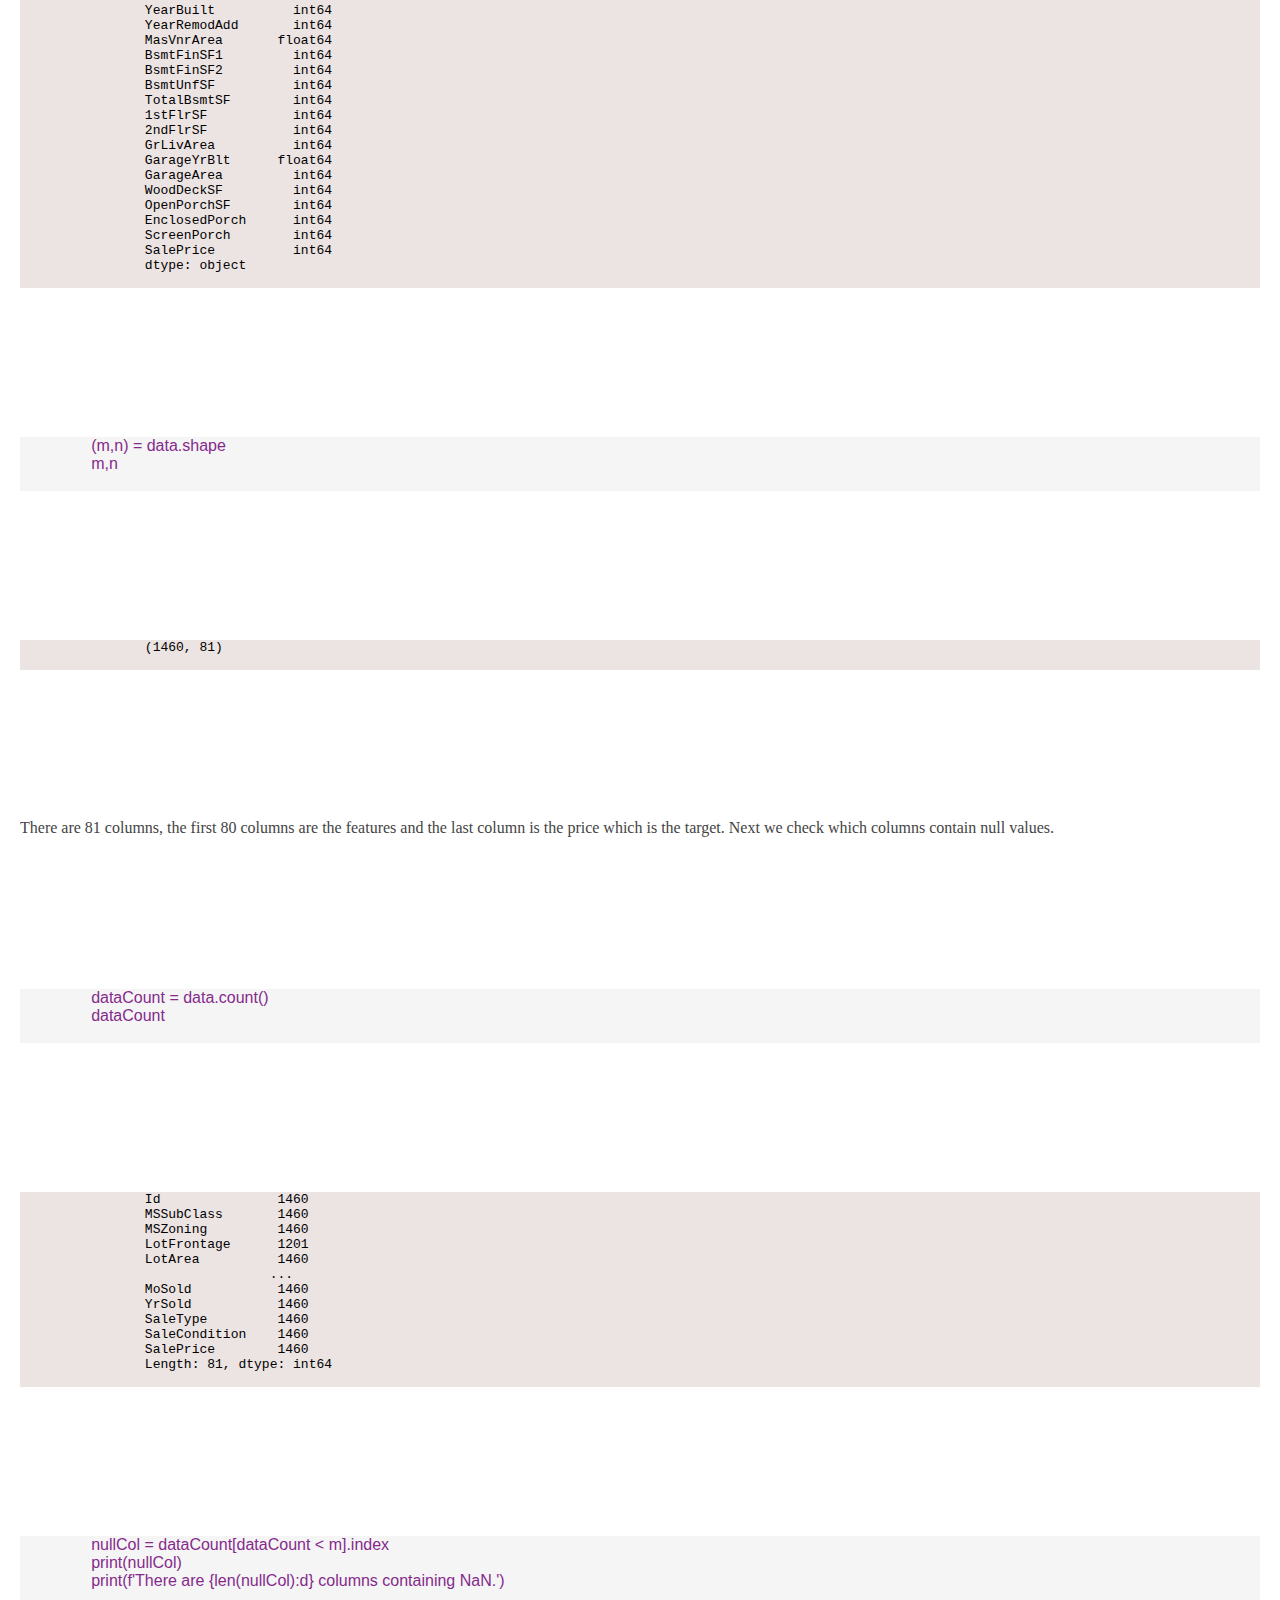
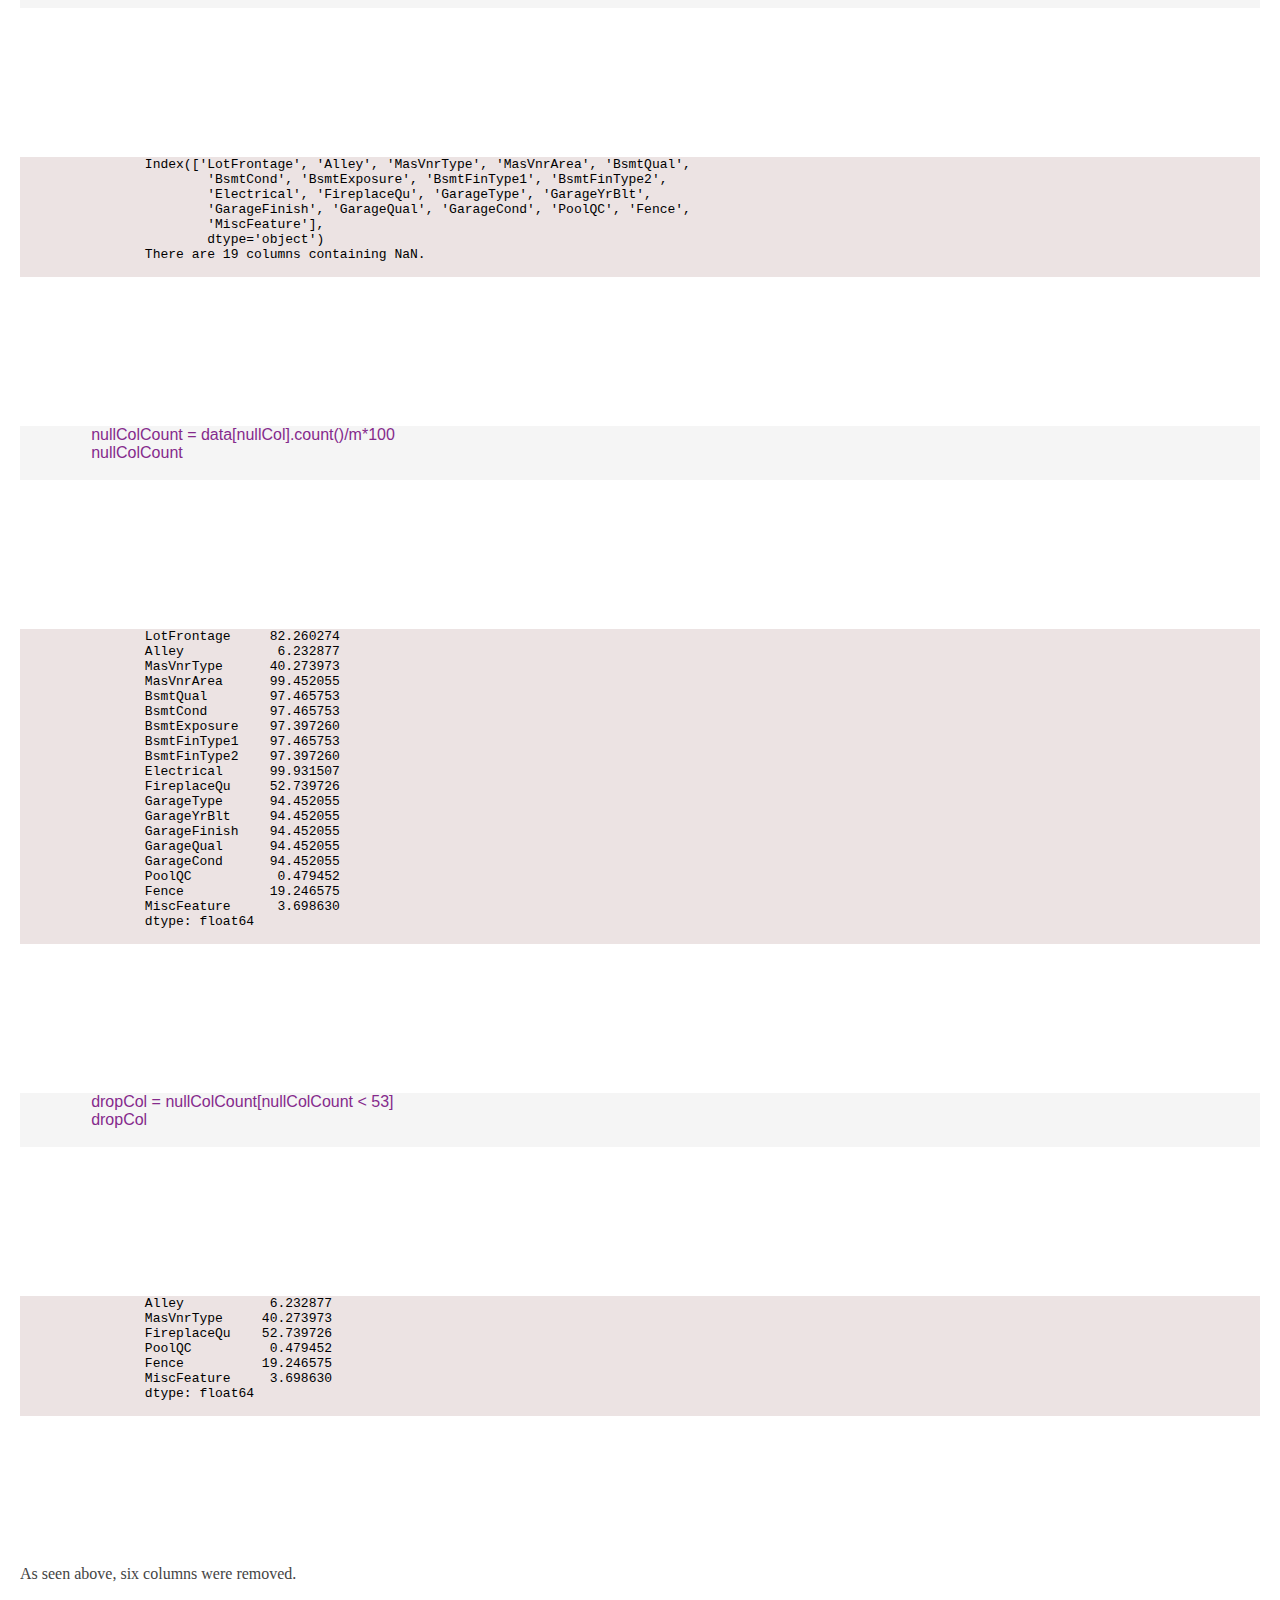
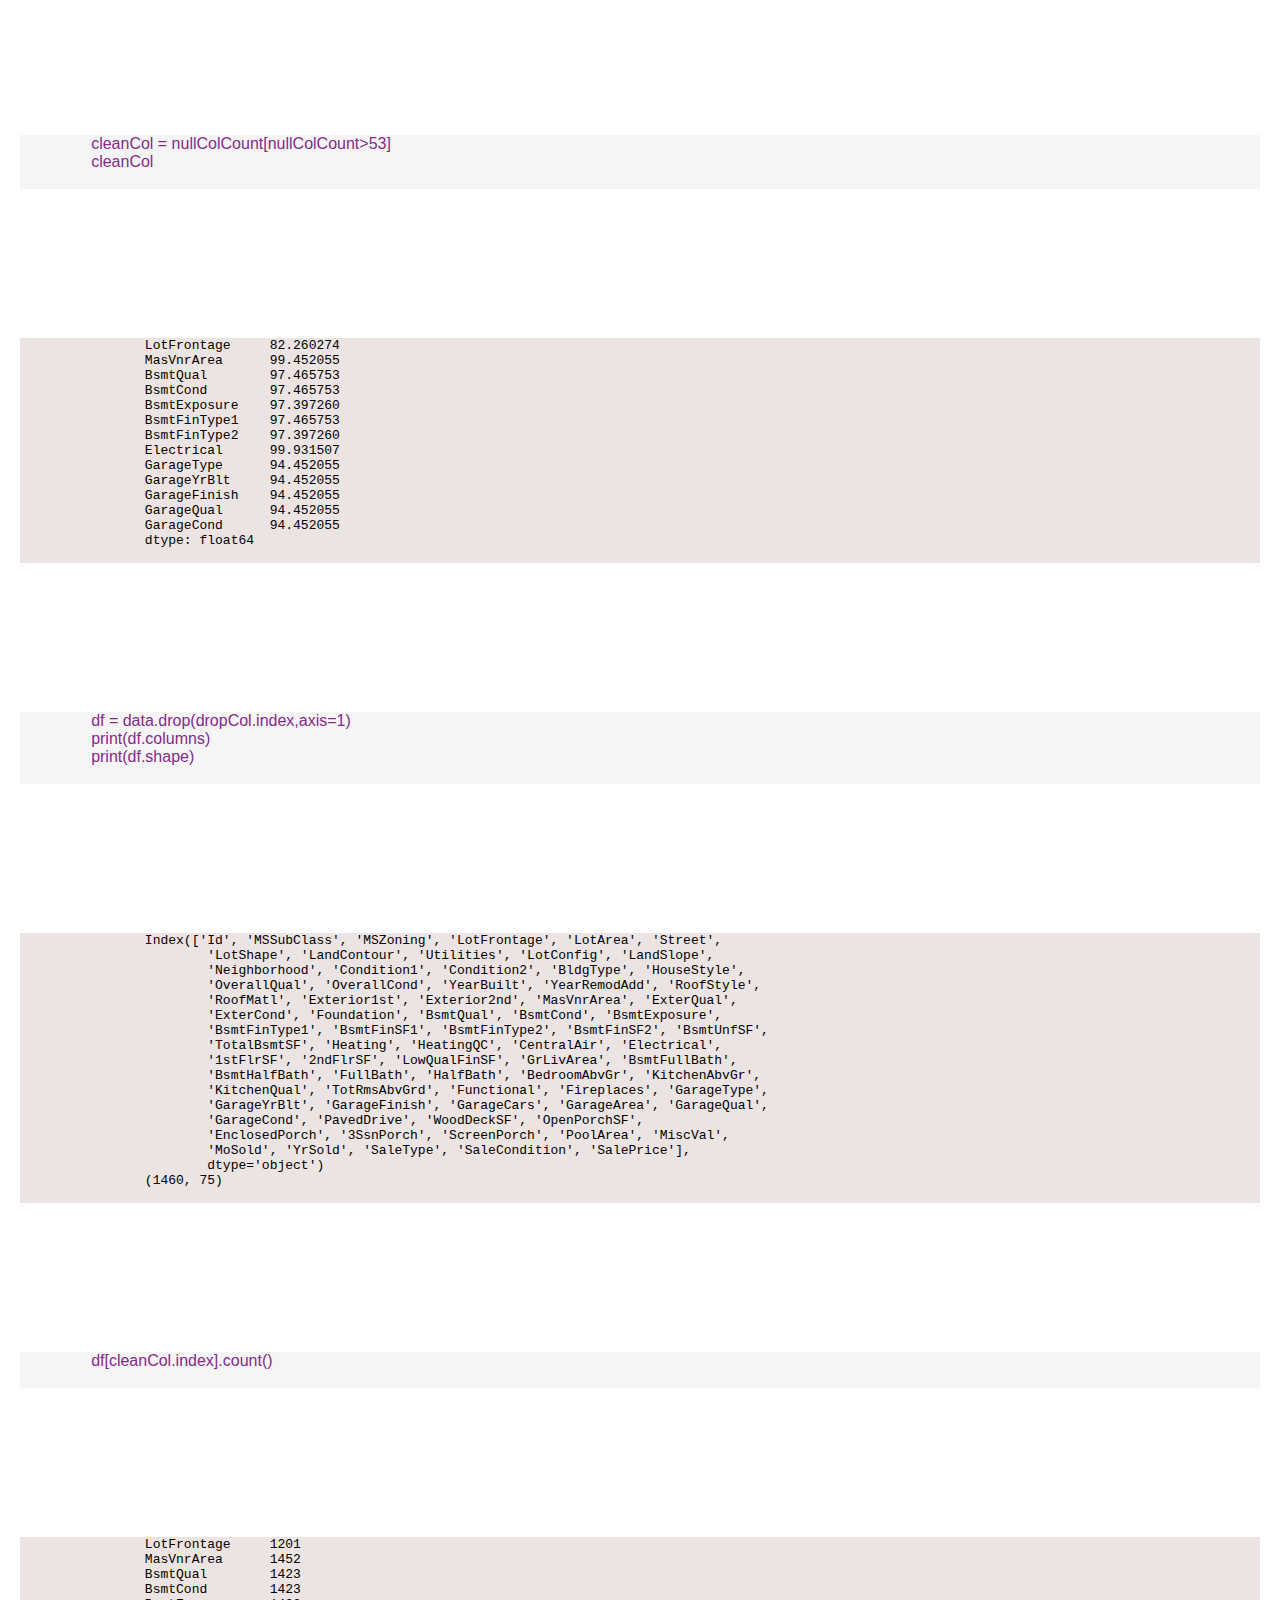
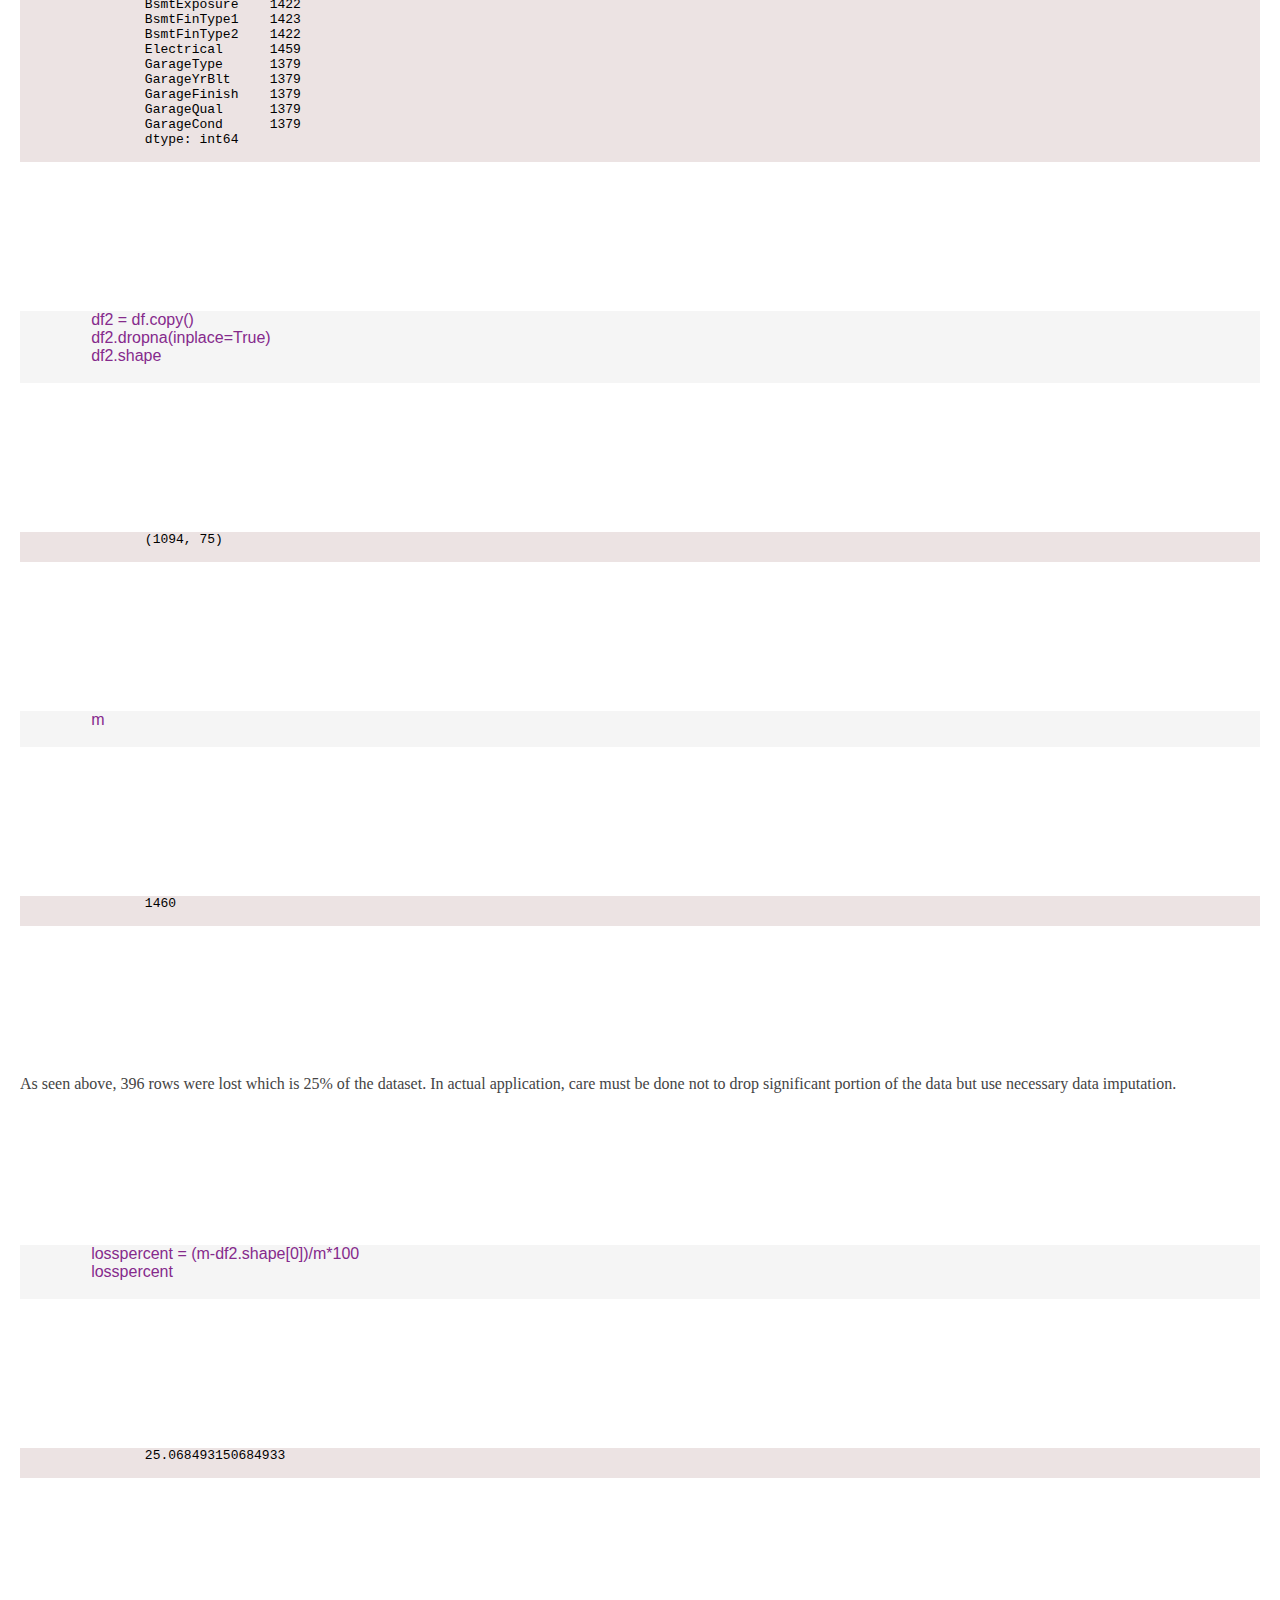
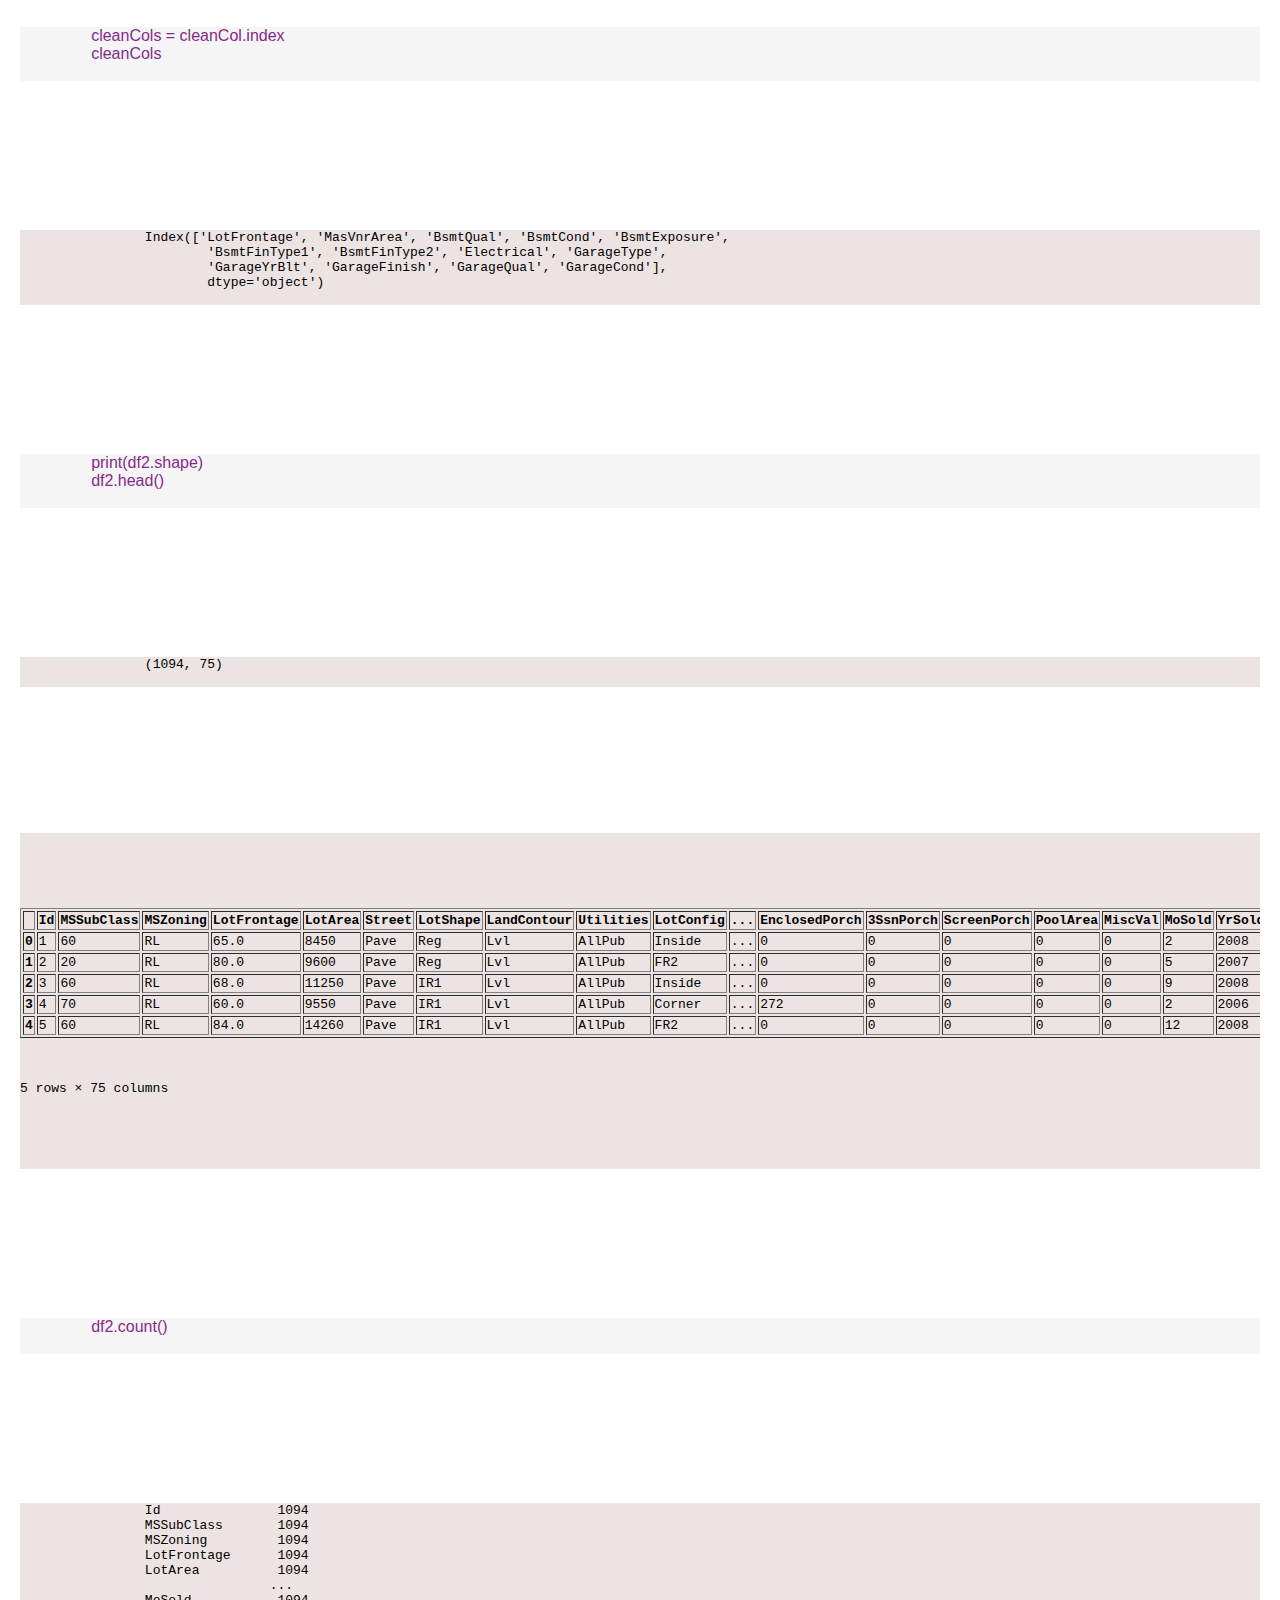
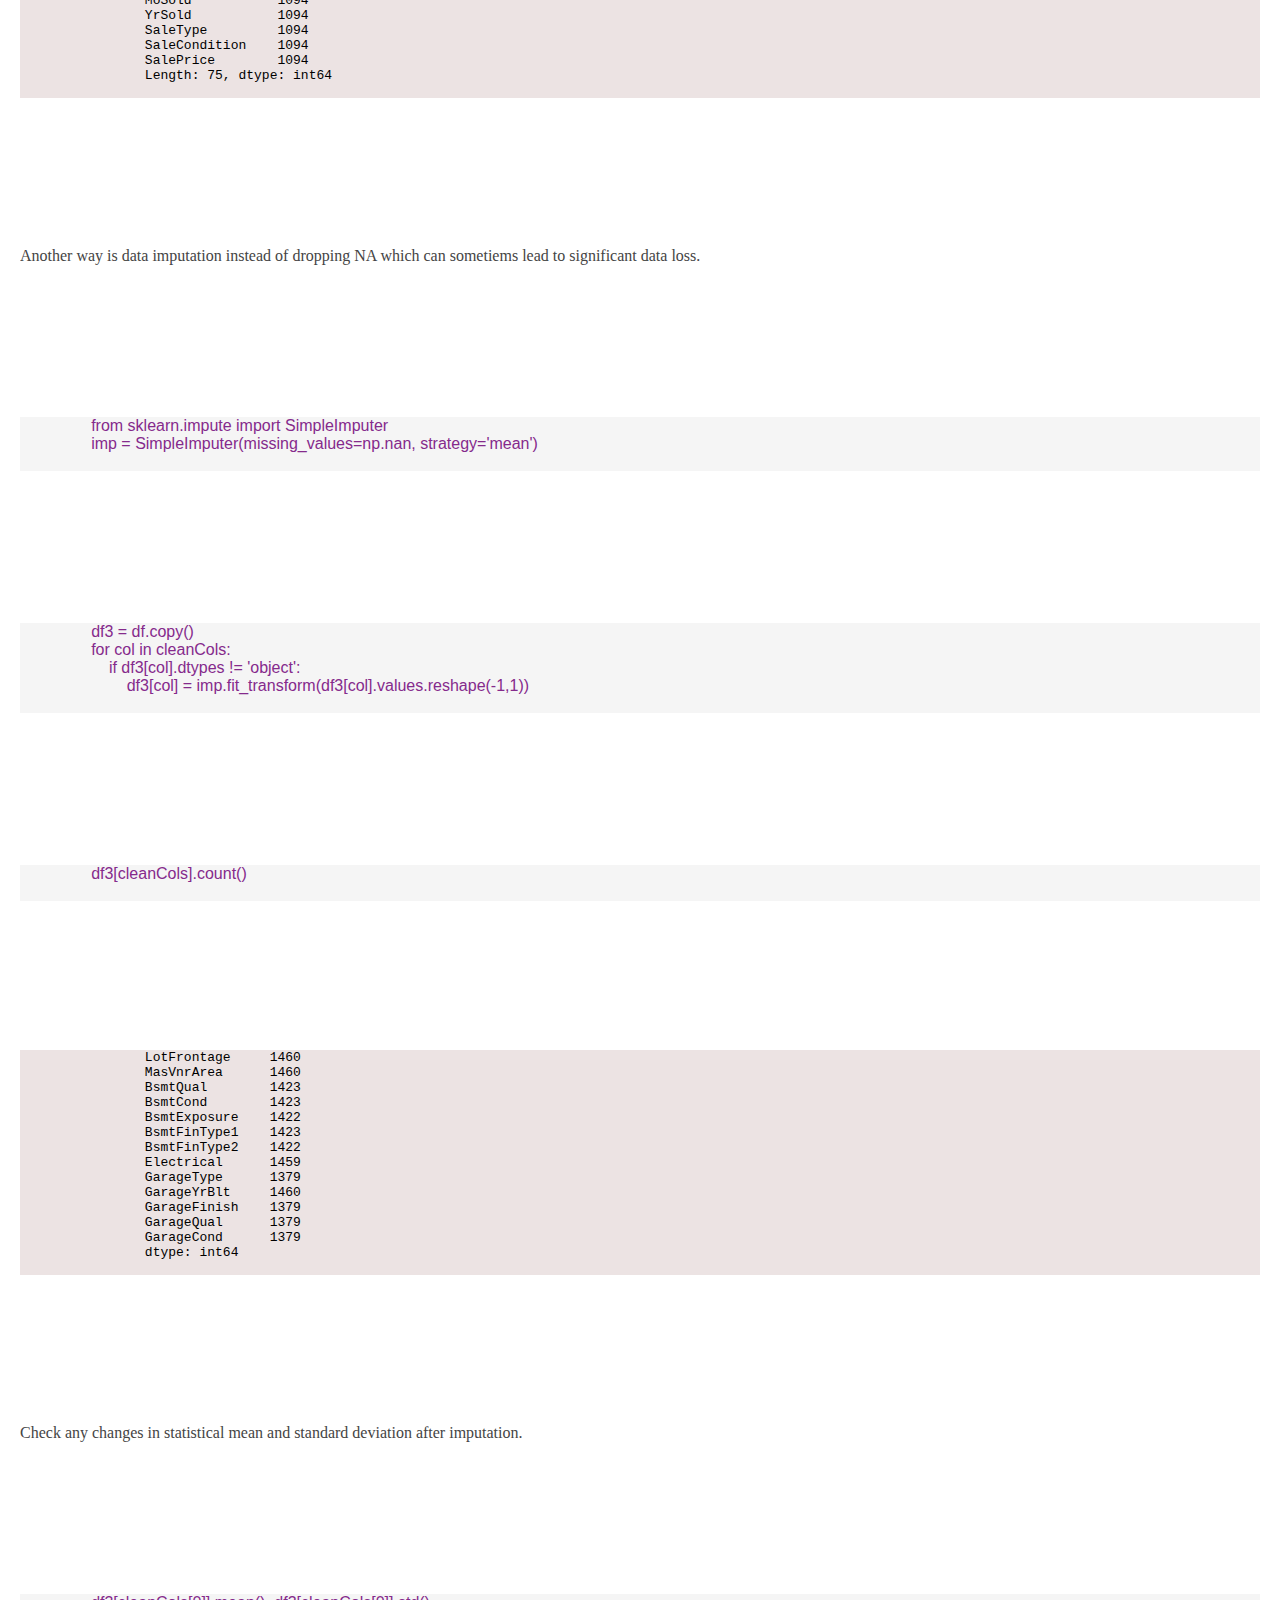
<file: linear_regression.html>
<!DOCTYPE html>
<html lang="en">
<head>
    <meta charset="UTF-8">
    <meta name="viewport" content="width=device-width, initial-scale=1.0">
    <link href="main.css" rel="stylesheet">
    <title>Linear Regression</title>
    <style>
        body {
            font-family: Georgia, 'Times New Roman', Times, serif;
            margin: 20px;
        }
        
        h1{
            color: blue;
            text-align: center;
        }
        ul {
            list-style-type: disc; /* Changes bullets to squares */
        }
        .code-container {
            color: white;            
            /*background-color:rgb(14, 13, 13,1);
            border: 1px solid #e5e8e9;*/
            padding: 0px;
            margin: 0px;
            overflow-x: auto;
        }
        .code {            
            font-family:Verdana, Geneva, Tahoma, sans-serif;
            color: #852a8c; /* Black text */
            background-color: #f5f5f5; /* Light gray background */
            padding: 0px;
            border-radius: 0px;
            display: block;
            white-space: pre-wrap;
            /*font-family: 'Courier New', Courier, monospace;
            white-space: pre;
            font-size: 18px;*/
            }  
        .output-code{
            color: #000000; /* Black text */
            background-color: #ece3e3; /* Light gray background */
            padding: 0px;
            border-radius: 0px;
            display: block;
            white-space: pre-wrap;
        }            
       
        .figure {
            text-align: center;
            margin: 20px 0;
        }
        .figure img {
            max-width: 100%;
            height: auto;
        }
    </style>
</head>
<body>
    <h1 style = "color: black;">Machine Learning with Python</h1>
    <h1 style = "text-align: right;font-size: 20px;">Thein Min Htike</h1>
    <h1 style = "text-align: right;color: red;font-size: 20px;">Click Top Engineering</h1>
    <header id="header" class="header d-flex align-items-center fixed-top">
        <div class="container-fluid container-xl position-relative d-flex align-items-center justify-content-between">
    
          <a href="index.html" class="logo d-flex align-items-center me-auto me-lg-0">
            <!-- Uncomment the line below if you also wish to use an image logo -->
            <!-- <img src="assets/img/logo.png" alt=""> -->
            </a>
    
          <nav id="navmenu" class="navmenu">
            <ul>
              <li><a href="index.html" class="active">Home<br></a></li>
              <li><a href="#about">About</a></li>
              <li><a href="#services">Services</a></li>
              <li><a href="#portfolio">Portfolio</a></li>
              <li><a href="#team">Team</a></li>
              <li class="dropdown"><a href="#"><span></span>Machine Learning Techniques<i class="bi bi-chevron-down toggle-dropdown"></i></a>
                <ul>
                  <li><a href="k_means.html">K-means Clustering</a></li>                  
                  <li><a href="linear_regression.html">Linear Regression</a></li>
                  <li><a href="#">Dropdown 3</a></li>
                  <li><a href="#">Dropdown 4</a></li>
                </ul>
              </li>
              <li><a href="#contact">Contact</a></li>
            </ul>
            <i class="mobile-nav-toggle d-xl-none bi bi-list"></i>
          </nav>       
        </div>
      </header>
    <section>
        <h2>Linear Regression</h2>      
        <p>In this project, linear regression based prediction model for predicting housing price will be demonstrated. The model comprises of the following steps:
            <ul>
                <li>Data Exploration & Cleaning</li>
                <li>Featuring using Label Encoding</li>
                <li>Exploratory Data Analysis</li>
                <li>Training the Model</li>
                <li>Validation of the Model</li>
            </ul>            
        </p>
    </section>
    <section>
        <div class="code-container">
            <pre class="code">
                import pandas as pd
                import numpy as np
                import sklearn 
                import seaborn as sbs
            </pre>
        </div>
    </section>    
    <section>
        <div class="code-container">
            <pre class="code">
               data = pd.read_csv('housing_price.csv')
               print(data.shape) 
               data.head()              
            </pre>
        </div>
    <section>        
        <div class="code-container">
            <pre class="output-code">
                (1460, 81)
                <div>
                    <style scoped>
                        .dataframe tbody tr th:only-of-type {
                            vertical-align: middle;
                        }
                    
                        .dataframe tbody tr th {
                            vertical-align: top;
                        }
                    
                        .dataframe thead th {
                            text-align: right;
                        }
                    </style>
                    <table border="1" class="dataframe">
                      <thead>
                        <tr style="text-align: right;">
                          <th></th>
                          <th>Id</th>
                          <th>MSSubClass</th>
                          <th>MSZoning</th>
                          <th>LotFrontage</th>
                          <th>LotArea</th>
                          <th>Street</th>
                          <th>Alley</th>
                          <th>LotShape</th>
                          <th>LandContour</th>
                          <th>Utilities</th>
                          <th>...</th>
                          <th>PoolArea</th>
                          <th>PoolQC</th>
                          <th>Fence</th>
                          <th>MiscFeature</th>
                          <th>MiscVal</th>
                          <th>MoSold</th>
                          <th>YrSold</th>
                          <th>SaleType</th>
                          <th>SaleCondition</th>
                          <th>SalePrice</th>
                        </tr>
                      </thead>
                      <tbody>
                        <tr>
                          <th>0</th>
                          <td>1</td>
                          <td>60</td>
                          <td>RL</td>
                          <td>65.0</td>
                          <td>8450</td>
                          <td>Pave</td>
                          <td>NaN</td>
                          <td>Reg</td>
                          <td>Lvl</td>
                          <td>AllPub</td>
                          <td>...</td>
                          <td>0</td>
                          <td>NaN</td>
                          <td>NaN</td>
                          <td>NaN</td>
                          <td>0</td>
                          <td>2</td>
                          <td>2008</td>
                          <td>WD</td>
                          <td>Normal</td>
                          <td>208500</td>
                        </tr>
                        <tr>
                          <th>1</th>
                          <td>2</td>
                          <td>20</td>
                          <td>RL</td>
                          <td>80.0</td>
                          <td>9600</td>
                          <td>Pave</td>
                          <td>NaN</td>
                          <td>Reg</td>
                          <td>Lvl</td>
                          <td>AllPub</td>
                          <td>...</td>
                          <td>0</td>
                          <td>NaN</td>
                          <td>NaN</td>
                          <td>NaN</td>
                          <td>0</td>
                          <td>5</td>
                          <td>2007</td>
                          <td>WD</td>
                          <td>Normal</td>
                          <td>181500</td>
                        </tr>
                        <tr>
                          <th>2</th>
                          <td>3</td>
                          <td>60</td>
                          <td>RL</td>
                          <td>68.0</td>
                          <td>11250</td>
                          <td>Pave</td>
                          <td>NaN</td>
                          <td>IR1</td>
                          <td>Lvl</td>
                          <td>AllPub</td>
                          <td>...</td>
                          <td>0</td>
                          <td>NaN</td>
                          <td>NaN</td>
                          <td>NaN</td>
                          <td>0</td>
                          <td>9</td>
                          <td>2008</td>
                          <td>WD</td>
                          <td>Normal</td>
                          <td>223500</td>
                        </tr>
                        <tr>
                          <th>3</th>
                          <td>4</td>
                          <td>70</td>
                          <td>RL</td>
                          <td>60.0</td>
                          <td>9550</td>
                          <td>Pave</td>
                          <td>NaN</td>
                          <td>IR1</td>
                          <td>Lvl</td>
                          <td>AllPub</td>
                          <td>...</td>
                          <td>0</td>
                          <td>NaN</td>
                          <td>NaN</td>
                          <td>NaN</td>
                          <td>0</td>
                          <td>2</td>
                          <td>2006</td>
                          <td>WD</td>
                          <td>Abnorml</td>
                          <td>140000</td>
                        </tr>
                        <tr>
                          <th>4</th>
                          <td>5</td>
                          <td>60</td>
                          <td>RL</td>
                          <td>84.0</td>
                          <td>14260</td>
                          <td>Pave</td>
                          <td>NaN</td>
                          <td>IR1</td>
                          <td>Lvl</td>
                          <td>AllPub</td>
                          <td>...</td>
                          <td>0</td>
                          <td>NaN</td>
                          <td>NaN</td>
                          <td>NaN</td>
                          <td>0</td>
                          <td>12</td>
                          <td>2008</td>
                          <td>WD</td>
                          <td>Normal</td>
                          <td>250000</td>
                        </tr>
                      </tbody>
                    </table>
                    <p>5 rows × 81 columns</p>
                    </div>
            </pre>
        </div>
    </section>
    
    <section>
        <div class="code-container">
            <h2>Data Exploration and Cleaning</h2>
            <pre class="code">                
                data.info() 
            </pre>
        </div>
    </section>
    <section>        
        <div class="code-container">
            <pre class="output-code">
                <class 'pandas.core.frame.DataFrame'>
                    RangeIndex: 1460 entries, 0 to 1459
                    Data columns (total 81 columns):
                     #   Column         Non-Null Count  Dtype  
                    ---  ------         --------------  -----  
                     0   Id             1460 non-null   int64  
                     1   MSSubClass     1460 non-null   int64  
                     2   MSZoning       1460 non-null   object 
                     3   LotFrontage    1201 non-null   float64
                     4   LotArea        1460 non-null   int64  
                     5   Street         1460 non-null   object 
                     6   Alley          91 non-null     object 
                     7   LotShape       1460 non-null   object 
                     8   LandContour    1460 non-null   object 
                     9   Utilities      1460 non-null   object 
                     10  LotConfig      1460 non-null   object 
                     11  LandSlope      1460 non-null   object 
                     12  Neighborhood   1460 non-null   object 
                     13  Condition1     1460 non-null   object 
                     14  Condition2     1460 non-null   object 
                     15  BldgType       1460 non-null   object 
                     16  HouseStyle     1460 non-null   object 
                     17  OverallQual    1460 non-null   int64  
                     18  OverallCond    1460 non-null   int64  
                     19  YearBuilt      1460 non-null   int64  
                     20  YearRemodAdd   1460 non-null   int64  
                     21  RoofStyle      1460 non-null   object 
                     22  RoofMatl       1460 non-null   object 
                     23  Exterior1st    1460 non-null   object 
                     24  Exterior2nd    1460 non-null   object 
                     25  MasVnrType     588 non-null    object 
                     26  MasVnrArea     1452 non-null   float64
                     27  ExterQual      1460 non-null   object 
                     28  ExterCond      1460 non-null   object 
                     29  Foundation     1460 non-null   object 
                     30  BsmtQual       1423 non-null   object 
                     31  BsmtCond       1423 non-null   object 
                     32  BsmtExposure   1422 non-null   object 
                     33  BsmtFinType1   1423 non-null   object 
                     34  BsmtFinSF1     1460 non-null   int64  
                     35  BsmtFinType2   1422 non-null   object 
                     36  BsmtFinSF2     1460 non-null   int64  
                     37  BsmtUnfSF      1460 non-null   int64  
                     38  TotalBsmtSF    1460 non-null   int64  
                     39  Heating        1460 non-null   object 
                     40  HeatingQC      1460 non-null   object 
                     41  CentralAir     1460 non-null   object 
                     42  Electrical     1459 non-null   object 
                     43  1stFlrSF       1460 non-null   int64  
                     44  2ndFlrSF       1460 non-null   int64  
                     45  LowQualFinSF   1460 non-null   int64  
                     46  GrLivArea      1460 non-null   int64  
                     47  BsmtFullBath   1460 non-null   int64  
                     48  BsmtHalfBath   1460 non-null   int64  
                     49  FullBath       1460 non-null   int64  
                     50  HalfBath       1460 non-null   int64  
                     51  BedroomAbvGr   1460 non-null   int64  
                     52  KitchenAbvGr   1460 non-null   int64  
                     53  KitchenQual    1460 non-null   object 
                     54  TotRmsAbvGrd   1460 non-null   int64  
                     55  Functional     1460 non-null   object 
                     56  Fireplaces     1460 non-null   int64  
                     57  FireplaceQu    770 non-null    object 
                     58  GarageType     1379 non-null   object 
                     59  GarageYrBlt    1379 non-null   float64
                     60  GarageFinish   1379 non-null   object 
                     61  GarageCars     1460 non-null   int64  
                     62  GarageArea     1460 non-null   int64  
                     63  GarageQual     1379 non-null   object 
                     64  GarageCond     1379 non-null   object 
                     65  PavedDrive     1460 non-null   object 
                     66  WoodDeckSF     1460 non-null   int64  
                     67  OpenPorchSF    1460 non-null   int64  
                     68  EnclosedPorch  1460 non-null   int64  
                     69  3SsnPorch      1460 non-null   int64  
                     70  ScreenPorch    1460 non-null   int64  
                     71  PoolArea       1460 non-null   int64  
                     72  PoolQC         7 non-null      object 
                     73  Fence          281 non-null    object 
                     74  MiscFeature    54 non-null     object 
                     75  MiscVal        1460 non-null   int64  
                     76  MoSold         1460 non-null   int64  
                     77  YrSold         1460 non-null   int64  
                     78  SaleType       1460 non-null   object 
                     79  SaleCondition  1460 non-null   object 
                     80  SalePrice      1460 non-null   int64  
                    dtypes: float64(3), int64(35), object(43)
                    memory usage: 924.0+ KB
                    Output is truncated. View as a scrollable element or open in a text editor. Adjust cell output settings...                    
            </pre>
        </div>
    </section>
    <section>        
        <div class="code-container">
            <pre class="code">
                cols = data.columns
                cols
            </pre>
        </div>
    </section>
    <section>        
        <div class="code-container">
            <pre class="output-code">
                Index(['Id', 'MSSubClass', 'MSZoning', 'LotFrontage', 'LotArea', 'Street',
                        'Alley', 'LotShape', 'LandContour', 'Utilities', 'LotConfig',
                        'LandSlope', 'Neighborhood', 'Condition1', 'Condition2', 'BldgType',
                        'HouseStyle', 'OverallQual', 'OverallCond', 'YearBuilt', 'YearRemodAdd',
                        'RoofStyle', 'RoofMatl', 'Exterior1st', 'Exterior2nd', 'MasVnrType',
                        'MasVnrArea', 'ExterQual', 'ExterCond', 'Foundation', 'BsmtQual',
                        'BsmtCond', 'BsmtExposure', 'BsmtFinType1', 'BsmtFinSF1',
                        'BsmtFinType2', 'BsmtFinSF2', 'BsmtUnfSF', 'TotalBsmtSF', 'Heating',
                        'HeatingQC', 'CentralAir', 'Electrical', '1stFlrSF', '2ndFlrSF',
                        'LowQualFinSF', 'GrLivArea', 'BsmtFullBath', 'BsmtHalfBath', 'FullBath',
                        'HalfBath', 'BedroomAbvGr', 'KitchenAbvGr', 'KitchenQual',
                        'TotRmsAbvGrd', 'Functional', 'Fireplaces', 'FireplaceQu', 'GarageType',
                        'GarageYrBlt', 'GarageFinish', 'GarageCars', 'GarageArea', 'GarageQual',
                        'GarageCond', 'PavedDrive', 'WoodDeckSF', 'OpenPorchSF',
                        'EnclosedPorch', '3SsnPorch', 'ScreenPorch', 'PoolArea', 'PoolQC',
                        'Fence', 'MiscFeature', 'MiscVal', 'MoSold', 'YrSold', 'SaleType',
                        'SaleCondition', 'SalePrice'],
                        dtype='object')
            </pre>
        </div>
    </section>
    <section>        
        <div class="code-container">
            <pre class="code">
                category_cols = []
                non_category_cols = []
                threshold = 25
                for i in range(len(cols)):
                    if len(pd.unique(data[cols[i]])) > threshold:
                        non_category_cols.append(cols[i])
                    else:
                        category_cols.append(cols[i])
                print(category_cols)
                print(non_category_cols)
            </pre>
        </div>
    </section>
    <section>        
        <div class="code-container">
            <pre class="output-code">
                ['MSSubClass', 'MSZoning', 'Street', 'Alley', 'LotShape', 'LandContour', 'Utilities', 'LotConfig', 'LandSlope', 'Neighborhood', 'Condition1', 'Condition2', 'BldgType', 'HouseStyle', 'OverallQual', 'OverallCond', 'RoofStyle', 'RoofMatl', 'Exterior1st', 'Exterior2nd', 'MasVnrType', 'ExterQual', 'ExterCond', 'Foundation', 'BsmtQual', 'BsmtCond', 'BsmtExposure', 'BsmtFinType1', 'BsmtFinType2', 'Heating', 'HeatingQC', 'CentralAir', 'Electrical', 'LowQualFinSF', 'BsmtFullBath', 'BsmtHalfBath', 'FullBath', 'HalfBath', 'BedroomAbvGr', 'KitchenAbvGr', 'KitchenQual', 'TotRmsAbvGrd', 'Functional', 'Fireplaces', 'FireplaceQu', 'GarageType', 'GarageFinish', 'GarageCars', 'GarageQual', 'GarageCond', 'PavedDrive', '3SsnPorch', 'PoolArea', 'PoolQC', 'Fence', 'MiscFeature', 'MiscVal', 'MoSold', 'YrSold', 'SaleType', 'SaleCondition']
                ['Id', 'LotFrontage', 'LotArea', 'YearBuilt', 'YearRemodAdd', 'MasVnrArea', 'BsmtFinSF1', 'BsmtFinSF2', 'BsmtUnfSF', 'TotalBsmtSF', '1stFlrSF', '2ndFlrSF', 'GrLivArea', 'GarageYrBlt', 'GarageArea', 'WoodDeckSF', 'OpenPorchSF', 'EnclosedPorch', 'ScreenPorch', 'SalePrice']
            </pre>
        </div>
    </section>
    <section>        
        <div class="code-container">
            <pre class="code">
                category_dict = {}
                for col in category_cols:
                    category_dict[col]=pd.unique(data[col])
                category_dict
            </pre>
        </div>
    </section>

    <section>        
        <div class="code-container">
            <pre class="output-code">
                {'MSSubClass': array([ 60,  20,  70,  50, 190,  45,  90, 120,  30,  85,  80, 160,  75,
                                        180,  40], dtype=int64),
                'MSZoning': array(['RL', 'RM', 'C (all)', 'FV', 'RH'], dtype=object),
                'Street': array(['Pave', 'Grvl'], dtype=object),
                'Alley': array([nan, 'Grvl', 'Pave'], dtype=object),
                'LotShape': array(['Reg', 'IR1', 'IR2', 'IR3'], dtype=object),
                'LandContour': array(['Lvl', 'Bnk', 'Low', 'HLS'], dtype=object),
                'Utilities': array(['AllPub', 'NoSeWa'], dtype=object),
                'LotConfig': array(['Inside', 'FR2', 'Corner', 'CulDSac', 'FR3'], dtype=object),
                'LandSlope': array(['Gtl', 'Mod', 'Sev'], dtype=object),
                'Neighborhood': array(['CollgCr', 'Veenker', 'Crawfor', 'NoRidge', 'Mitchel', 'Somerst',
                        'NWAmes', 'OldTown', 'BrkSide', 'Sawyer', 'NridgHt', 'NAmes',
                        'SawyerW', 'IDOTRR', 'MeadowV', 'Edwards', 'Timber', 'Gilbert',
                        'StoneBr', 'ClearCr', 'NPkVill', 'Blmngtn', 'BrDale', 'SWISU',
                        'Blueste'], dtype=object),
                'Condition1': array(['Norm', 'Feedr', 'PosN', 'Artery', 'RRAe', 'RRNn', 'RRAn', 'PosA',
                        'RRNe'], dtype=object),
                'Condition2': array(['Norm', 'Artery', 'RRNn', 'Feedr', 'PosN', 'PosA', 'RRAn', 'RRAe'],
                    dtype=object),
                'BldgType': array(['1Fam', '2fmCon', 'Duplex', 'TwnhsE', 'Twnhs'], dtype=object),
                'HouseStyle': array(['2Story', '1Story', '1.5Fin', '1.5Unf', 'SFoyer', 'SLvl', '2.5Unf',
                        '2.5Fin'], dtype=object),
                'OverallQual': array([ 7,  6,  8,  5,  9,  4, 10,  3,  1,  2], dtype=int64),
                'OverallCond': array([5, 8, 6, 7, 4, 2, 3, 9, 1], dtype=int64),
                'RoofStyle': array(['Gable', 'Hip', 'Gambrel', 'Mansard', 'Flat', 'Shed'], dtype=object),
                'RoofMatl': array(['CompShg', 'WdShngl', 'Metal', 'WdShake', 'Membran', 'Tar&Grv',
                        'Roll', 'ClyTile'], dtype=object),
                'Exterior1st': array(['VinylSd', 'MetalSd', 'Wd Sdng', 'HdBoard', 'BrkFace', 'WdShing',
                        'CemntBd', 'Plywood', 'AsbShng', 'Stucco', 'BrkComm', 'AsphShn',
                        'Stone', 'ImStucc', 'CBlock'], dtype=object),
                'Exterior2nd': array(['VinylSd', 'MetalSd', 'Wd Shng', 'HdBoard', 'Plywood', 'Wd Sdng',
                        'CmentBd', 'BrkFace', 'Stucco', 'AsbShng', 'Brk Cmn', 'ImStucc',
                        'AsphShn', 'Stone', 'Other', 'CBlock'], dtype=object),
                'MasVnrType': array(['BrkFace', nan, 'Stone', 'BrkCmn'], dtype=object),
                'ExterQual': array(['Gd', 'TA', 'Ex', 'Fa'], dtype=object),
                'ExterCond': array(['TA', 'Gd', 'Fa', 'Po', 'Ex'], dtype=object),
                'Foundation': array(['PConc', 'CBlock', 'BrkTil', 'Wood', 'Slab', 'Stone'], dtype=object),
                'BsmtQual': array(['Gd', 'TA', 'Ex', nan, 'Fa'], dtype=object),
                'BsmtCond': array(['TA', 'Gd', nan, 'Fa', 'Po'], dtype=object),
                'BsmtExposure': array(['No', 'Gd', 'Mn', 'Av', nan], dtype=object),
                'BsmtFinType1': array(['GLQ', 'ALQ', 'Unf', 'Rec', 'BLQ', nan, 'LwQ'], dtype=object),
                'BsmtFinType2': array(['Unf', 'BLQ', nan, 'ALQ', 'Rec', 'LwQ', 'GLQ'], dtype=object),
                'Heating': array(['GasA', 'GasW', 'Grav', 'Wall', 'OthW', 'Floor'], dtype=object),
                'HeatingQC': array(['Ex', 'Gd', 'TA', 'Fa', 'Po'], dtype=object),
                'CentralAir': array(['Y', 'N'], dtype=object),
                'Electrical': array(['SBrkr', 'FuseF', 'FuseA', 'FuseP', 'Mix', nan], dtype=object),
                'LowQualFinSF': array([  0, 360, 513, 234, 528, 572, 144, 392, 371, 390, 420, 473, 156,
                        515,  80,  53, 232, 481, 120, 514, 397, 479, 205, 384], dtype=int64),
                'BsmtFullBath': array([1, 0, 2, 3], dtype=int64),
                'BsmtHalfBath': array([0, 1, 2], dtype=int64),
                'FullBath': array([2, 1, 3, 0], dtype=int64),
                'HalfBath': array([1, 0, 2], dtype=int64),
                'BedroomAbvGr': array([3, 4, 1, 2, 0, 5, 6, 8], dtype=int64),
                'KitchenAbvGr': array([1, 2, 3, 0], dtype=int64),
                'KitchenQual': array(['Gd', 'TA', 'Ex', 'Fa'], dtype=object),
                'TotRmsAbvGrd': array([ 8,  6,  7,  9,  5, 11,  4, 10, 12,  3,  2, 14], dtype=int64),
                'Functional': array(['Typ', 'Min1', 'Maj1', 'Min2', 'Mod', 'Maj2', 'Sev'], dtype=object),
                'Fireplaces': array([0, 1, 2, 3], dtype=int64),
                'FireplaceQu': array([nan, 'TA', 'Gd', 'Fa', 'Ex', 'Po'], dtype=object),
                'GarageType': array(['Attchd', 'Detchd', 'BuiltIn', 'CarPort', nan, 'Basment', '2Types'],
                    dtype=object),
                'GarageFinish': array(['RFn', 'Unf', 'Fin', nan], dtype=object),
                'GarageCars': array([2, 3, 1, 0, 4], dtype=int64),
                'GarageQual': array(['TA', 'Fa', 'Gd', nan, 'Ex', 'Po'], dtype=object),
                'GarageCond': array(['TA', 'Fa', nan, 'Gd', 'Po', 'Ex'], dtype=object),
                'PavedDrive': array(['Y', 'N', 'P'], dtype=object),
                '3SsnPorch': array([  0, 320, 407, 130, 180, 168, 140, 508, 238, 245, 196, 144, 182,
                        162,  23, 216,  96, 153, 290, 304], dtype=int64),
                'PoolArea': array([  0, 512, 648, 576, 555, 480, 519, 738], dtype=int64),
                'PoolQC': array([nan, 'Ex', 'Fa', 'Gd'], dtype=object),
                'Fence': array([nan, 'MnPrv', 'GdWo', 'GdPrv', 'MnWw'], dtype=object),
                'MiscFeature': array([nan, 'Shed', 'Gar2', 'Othr', 'TenC'], dtype=object),
                'MiscVal': array([    0,   700,   350,   500,   400,   480,   450, 15500,  1200,
                        800,  2000,   600,  3500,  1300,    54,   620,   560,  1400,
                        8300,  1150,  2500], dtype=int64),
                'MoSold': array([ 2,  5,  9, 12, 10,  8, 11,  4,  1,  7,  3,  6], dtype=int64),
                'YrSold': array([2008, 2007, 2006, 2009, 2010], dtype=int64),
                'SaleType': array(['WD', 'New', 'COD', 'ConLD', 'ConLI', 'CWD', 'ConLw', 'Con', 'Oth'],
                    dtype=object),
                'SaleCondition': array(['Normal', 'Abnorml', 'Partial', 'AdjLand', 'Alloca', 'Family'],
                    dtype=object)}
                Output is truncated. View as a scrollable element or open in a text editor. Adjust cell output settings...
            </pre>
        </div>
    </section>
    <section>        
        <div class="code-container">
            <pre class="code">
                data[non_category_cols].dtypes
            </pre>
        </div>
    </section>

    <section>        
        <div class="code-container">
            <pre class="output-code">
                Id                 int64
                LotFrontage      float64
                LotArea            int64
                YearBuilt          int64
                YearRemodAdd       int64
                MasVnrArea       float64
                BsmtFinSF1         int64
                BsmtFinSF2         int64
                BsmtUnfSF          int64
                TotalBsmtSF        int64
                1stFlrSF           int64
                2ndFlrSF           int64
                GrLivArea          int64
                GarageYrBlt      float64
                GarageArea         int64
                WoodDeckSF         int64
                OpenPorchSF        int64
                EnclosedPorch      int64
                ScreenPorch        int64
                SalePrice          int64
                dtype: object
            </pre>
        </div>
    </section>
    <section>        
        <div class="code-container">
            <pre class="code">
                (m,n) = data.shape
                m,n
            </pre>
        </div>
    </section>

    <section>        
        <div class="code-container">
            <pre class="output-code">
                (1460, 81)
            </pre>
        </div>        
    </section>
    <section>
        <p>There are 81 columns, the first 80 columns are the features and the last column is the price which is the target. Next we check which columns contain null values.</p>
    </section>
    <section>        
        <div class="code-container">
            <pre class="code">
                dataCount = data.count()
                dataCount
            </pre>
        </div>
    </section>
    <section>        
        <div class="code-container">
            <pre class="output-code">
                Id               1460
                MSSubClass       1460
                MSZoning         1460
                LotFrontage      1201
                LotArea          1460
                                ... 
                MoSold           1460
                YrSold           1460
                SaleType         1460
                SaleCondition    1460
                SalePrice        1460
                Length: 81, dtype: int64
            </pre>
        </div>
    </section>
    <section>        
        <div class="code-container">
            <pre class="code">
                nullCol = dataCount[dataCount < m].index
                print(nullCol)
                print(f'There are {len(nullCol):d} columns containing NaN.')
            </pre>
        </div>
    </section>
    <section>        
        <div class="code-container">
            <pre class="output-code">
                Index(['LotFrontage', 'Alley', 'MasVnrType', 'MasVnrArea', 'BsmtQual',
                        'BsmtCond', 'BsmtExposure', 'BsmtFinType1', 'BsmtFinType2',
                        'Electrical', 'FireplaceQu', 'GarageType', 'GarageYrBlt',
                        'GarageFinish', 'GarageQual', 'GarageCond', 'PoolQC', 'Fence',
                        'MiscFeature'],
                        dtype='object')
                There are 19 columns containing NaN.
            </pre>
        </div>
    </section>
    <section>        
        <div class="code-container">
            <pre class="code">
                nullColCount = data[nullCol].count()/m*100
                nullColCount
            </pre>
        </div>
    </section>
    <section>        
        <div class="code-container">
            <pre class="output-code">
                LotFrontage     82.260274
                Alley            6.232877
                MasVnrType      40.273973
                MasVnrArea      99.452055
                BsmtQual        97.465753
                BsmtCond        97.465753
                BsmtExposure    97.397260
                BsmtFinType1    97.465753
                BsmtFinType2    97.397260
                Electrical      99.931507
                FireplaceQu     52.739726
                GarageType      94.452055
                GarageYrBlt     94.452055
                GarageFinish    94.452055
                GarageQual      94.452055
                GarageCond      94.452055
                PoolQC           0.479452
                Fence           19.246575
                MiscFeature      3.698630
                dtype: float64
            </pre>
        </div>
    </section>
    <section>        
        <div class="code-container">
            <pre class="code">
                dropCol = nullColCount[nullColCount < 53]
                dropCol
            </pre>
        </div>
    </section>
    <section>        
        <div class="code-container">
            <pre class="output-code">
                Alley           6.232877
                MasVnrType     40.273973
                FireplaceQu    52.739726
                PoolQC          0.479452
                Fence          19.246575
                MiscFeature     3.698630
                dtype: float64
            </pre>
        </div>        
    </section>
    <section>
        <p>As seen above, six columns were removed.</p>
    </section>
    <section>        
        <div class="code-container">
            <pre class="code">
                cleanCol = nullColCount[nullColCount>53]
                cleanCol
            </pre>
        </div>
    </section>
    <section>        
        <div class="code-container">
            <pre class="output-code">
                LotFrontage     82.260274
                MasVnrArea      99.452055
                BsmtQual        97.465753
                BsmtCond        97.465753
                BsmtExposure    97.397260
                BsmtFinType1    97.465753
                BsmtFinType2    97.397260
                Electrical      99.931507
                GarageType      94.452055
                GarageYrBlt     94.452055
                GarageFinish    94.452055
                GarageQual      94.452055
                GarageCond      94.452055
                dtype: float64
            </pre>
        </div>
    </section>
    <section>        
        <div class="code-container">
            <pre class="code">
                df = data.drop(dropCol.index,axis=1)
                print(df.columns)
                print(df.shape)
            </pre>
        </div>
    </section>
    <section>        
        <div class="code-container">
            <pre class="output-code">
                Index(['Id', 'MSSubClass', 'MSZoning', 'LotFrontage', 'LotArea', 'Street',
                        'LotShape', 'LandContour', 'Utilities', 'LotConfig', 'LandSlope',
                        'Neighborhood', 'Condition1', 'Condition2', 'BldgType', 'HouseStyle',
                        'OverallQual', 'OverallCond', 'YearBuilt', 'YearRemodAdd', 'RoofStyle',
                        'RoofMatl', 'Exterior1st', 'Exterior2nd', 'MasVnrArea', 'ExterQual',
                        'ExterCond', 'Foundation', 'BsmtQual', 'BsmtCond', 'BsmtExposure',
                        'BsmtFinType1', 'BsmtFinSF1', 'BsmtFinType2', 'BsmtFinSF2', 'BsmtUnfSF',
                        'TotalBsmtSF', 'Heating', 'HeatingQC', 'CentralAir', 'Electrical',
                        '1stFlrSF', '2ndFlrSF', 'LowQualFinSF', 'GrLivArea', 'BsmtFullBath',
                        'BsmtHalfBath', 'FullBath', 'HalfBath', 'BedroomAbvGr', 'KitchenAbvGr',
                        'KitchenQual', 'TotRmsAbvGrd', 'Functional', 'Fireplaces', 'GarageType',
                        'GarageYrBlt', 'GarageFinish', 'GarageCars', 'GarageArea', 'GarageQual',
                        'GarageCond', 'PavedDrive', 'WoodDeckSF', 'OpenPorchSF',
                        'EnclosedPorch', '3SsnPorch', 'ScreenPorch', 'PoolArea', 'MiscVal',
                        'MoSold', 'YrSold', 'SaleType', 'SaleCondition', 'SalePrice'],
                        dtype='object')
                (1460, 75)
            </pre>
        </div>
    </section>
    <section>        
        <div class="code-container">
            <pre class="code">
                df[cleanCol.index].count()
            </pre>
        </div>
    </section>
    <section>        
        <div class="code-container">
            <pre class="output-code">
                LotFrontage     1201
                MasVnrArea      1452
                BsmtQual        1423
                BsmtCond        1423
                BsmtExposure    1422
                BsmtFinType1    1423
                BsmtFinType2    1422
                Electrical      1459
                GarageType      1379
                GarageYrBlt     1379
                GarageFinish    1379
                GarageQual      1379
                GarageCond      1379
                dtype: int64
            </pre>
        </div>
    </section>
    <section>        
        <div class="code-container">
            <pre class="code">
                df2 = df.copy()
                df2.dropna(inplace=True)
                df2.shape
            </pre>
        </div>
    </section>
    <section>        
        <div class="code-container">
            <pre class="output-code">
                (1094, 75)
            </pre>
        </div>
    </section>
    <section>        
        <div class="code-container">
            <pre class="code">
                m
            </pre>
        </div>
    </section>
    <section>        
        <div class="code-container">
            <pre class="output-code">
                1460
            </pre>
        </div>        
    </section>
    <section>
        <p>As seen above, 396 rows were lost which is 25% of the dataset. In actual application, care must be done not to drop significant portion of the data but use necessary data imputation.</p>
    </section>
    <section>        
        <div class="code-container">
            <pre class="code">
                losspercent = (m-df2.shape[0])/m*100
                losspercent
            </pre>
        </div>
    </section>
    <section>        
        <div class="code-container">
            <pre class="output-code">
                25.068493150684933
            </pre>
        </div>
    </section>
    <section>        
        <div class="code-container">
            <pre class="code">
                cleanCols = cleanCol.index
                cleanCols
            </pre>
        </div>
    </section>
    <section>        
        <div class="code-container">
            <pre class="output-code">
                Index(['LotFrontage', 'MasVnrArea', 'BsmtQual', 'BsmtCond', 'BsmtExposure',
                        'BsmtFinType1', 'BsmtFinType2', 'Electrical', 'GarageType',
                        'GarageYrBlt', 'GarageFinish', 'GarageQual', 'GarageCond'],
                        dtype='object')
            </pre>
        </div>
    </section>
    <section>        
        <div class="code-container">
            <pre class="code">
                print(df2.shape)
                df2.head()
            </pre>
        </div>
    </section>
    <section>        
        <div class="code-container">
            <pre class="output-code">
                (1094, 75)
            </pre>
        </div>
    </section>
    <section>        
        <div class="code-container">
            <pre class="output-code">                
                <div>
                    <style scoped>
                        .dataframe tbody tr th:only-of-type {
                            vertical-align: middle;
                        }
                    
                        .dataframe tbody tr th {
                            vertical-align: top;
                        }
                    
                        .dataframe thead th {
                            text-align: right;
                        }
                    </style>
                    <table border ="1" class="dataframe">
                      <thead>
                        <tr style="text-align: right;">
                          <th></th>
                          <th>Id</th>
                          <th>MSSubClass</th>
                          <th>MSZoning</th>
                          <th>LotFrontage</th>
                          <th>LotArea</th>
                          <th>Street</th>
                          <th>LotShape</th>
                          <th>LandContour</th>
                          <th>Utilities</th>
                          <th>LotConfig</th>
                          <th>...</th>
                          <th>EnclosedPorch</th>
                          <th>3SsnPorch</th>
                          <th>ScreenPorch</th>
                          <th>PoolArea</th>
                          <th>MiscVal</th>
                          <th>MoSold</th>
                          <th>YrSold</th>
                          <th>SaleType</th>
                          <th>SaleCondition</th>
                          <th>SalePrice</th>
                        </tr>
                      </thead>
                      <tbody>
                        <tr>
                          <th>0</th>
                          <td>1</td>
                          <td>60</td>
                          <td>RL</td>
                          <td>65.0</td>
                          <td>8450</td>
                          <td>Pave</td>
                          <td>Reg</td>
                          <td>Lvl</td>
                          <td>AllPub</td>
                          <td>Inside</td>
                          <td>...</td>
                          <td>0</td>
                          <td>0</td>
                          <td>0</td>
                          <td>0</td>
                          <td>0</td>
                          <td>2</td>
                          <td>2008</td>
                          <td>WD</td>
                          <td>Normal</td>
                          <td>208500</td>
                        </tr>
                        <tr>
                          <th>1</th>
                          <td>2</td>
                          <td>20</td>
                          <td>RL</td>
                          <td>80.0</td>
                          <td>9600</td>
                          <td>Pave</td>
                          <td>Reg</td>
                          <td>Lvl</td>
                          <td>AllPub</td>
                          <td>FR2</td>
                          <td>...</td>
                          <td>0</td>
                          <td>0</td>
                          <td>0</td>
                          <td>0</td>
                          <td>0</td>
                          <td>5</td>
                          <td>2007</td>
                          <td>WD</td>
                          <td>Normal</td>
                          <td>181500</td>
                        </tr>
                        <tr>
                          <th>2</th>
                          <td>3</td>
                          <td>60</td>
                          <td>RL</td>
                          <td>68.0</td>
                          <td>11250</td>
                          <td>Pave</td>
                          <td>IR1</td>
                          <td>Lvl</td>
                          <td>AllPub</td>
                          <td>Inside</td>
                          <td>...</td>
                          <td>0</td>
                          <td>0</td>
                          <td>0</td>
                          <td>0</td>
                          <td>0</td>
                          <td>9</td>
                          <td>2008</td>
                          <td>WD</td>
                          <td>Normal</td>
                          <td>223500</td>
                        </tr>
                        <tr>
                          <th>3</th>
                          <td>4</td>
                          <td>70</td>
                          <td>RL</td>
                          <td>60.0</td>
                          <td>9550</td>
                          <td>Pave</td>
                          <td>IR1</td>
                          <td>Lvl</td>
                          <td>AllPub</td>
                          <td>Corner</td>
                          <td>...</td>
                          <td>272</td>
                          <td>0</td>
                          <td>0</td>
                          <td>0</td>
                          <td>0</td>
                          <td>2</td>
                          <td>2006</td>
                          <td>WD</td>
                          <td>Abnorml</td>
                          <td>140000</td>
                        </tr>
                        <tr>
                          <th>4</th>
                          <td>5</td>
                          <td>60</td>
                          <td>RL</td>
                          <td>84.0</td>
                          <td>14260</td>
                          <td>Pave</td>
                          <td>IR1</td>
                          <td>Lvl</td>
                          <td>AllPub</td>
                          <td>FR2</td>
                          <td>...</td>
                          <td>0</td>
                          <td>0</td>
                          <td>0</td>
                          <td>0</td>
                          <td>0</td>
                          <td>12</td>
                          <td>2008</td>
                          <td>WD</td>
                          <td>Normal</td>
                          <td>250000</td>
                        </tr>
                      </tbody>
                    </table>
                    <p>5 rows × 75 columns</p>
                    </div>
            </pre>
        </div>
    </section>
    <section>        
        <div class="code-container">
            <pre class="code">
                df2.count()
            </pre>
        </div>
    </section>
    <section>        
        <div class="code-container">
            <pre class="output-code">
                Id               1094
                MSSubClass       1094
                MSZoning         1094
                LotFrontage      1094
                LotArea          1094
                                ... 
                MoSold           1094
                YrSold           1094
                SaleType         1094
                SaleCondition    1094
                SalePrice        1094
                Length: 75, dtype: int64
            </pre>
        </div>        
    </section>
    <section>
        <p>Another way is data imputation instead of dropping NA which can sometiems lead to significant data loss.</p>
    </section>
    <section>        
        <div class="code-container">
            <pre class="code">
                from sklearn.impute import SimpleImputer
                imp = SimpleImputer(missing_values=np.nan, strategy='mean')
            </pre>
        </div>
    </section>
    <section>        
        <div class="code-container">
            <pre class="code">
                df3 = df.copy()
                for col in cleanCols:
                    if df3[col].dtypes != 'object':
                        df3[col] = imp.fit_transform(df3[col].values.reshape(-1,1))
            </pre>
        </div>
    </section>
    <section>        
        <div class="code-container">
            <pre class="code">
                df3[cleanCols].count()
            </pre>
        </div>
    </section>
    <section>        
        <div class="code-container">
            <pre class="output-code">
                LotFrontage     1460
                MasVnrArea      1460
                BsmtQual        1423
                BsmtCond        1423
                BsmtExposure    1422
                BsmtFinType1    1423
                BsmtFinType2    1422
                Electrical      1459
                GarageType      1379
                GarageYrBlt     1460
                GarageFinish    1379
                GarageQual      1379
                GarageCond      1379
                dtype: int64
            </pre>
        </div>        
    </section>
    <section>
        <p>Check any changes in statistical mean and standard deviation after imputation.</p>
    </section>
    <section>        
        <div class="code-container">
            <pre class="code">
                df3[cleanCols[0]].mean(), df3[cleanCols[0]].std()
            </pre>
        </div>
    </section>
    <section>        
        <div class="code-container">
            <pre class="output-code">
                (70.04995836802664, 22.024022688706943)
            </pre>
        </div>
    </section>
    <section>        
        <div class="code-container">
            <pre class="code">
                df[cleanCols[0]].mean(), df[cleanCols[0]].std()
            </pre>
        </div>
    </section>
    <section>        
        <div class="code-container">
            <pre class="output-code">
                (70.04995836802665, 24.284751774483183)
            </pre>
        </div>  
    </section>
    <section>
        <p>As you see above, statistical mean is unchanged and standard deviation changes slighlty for the first cleanCols.</p>
    </section>
    <section>        
        <p>Visialize the first column before and after imputation to see any significant differences.</p>
    </section>
    <section>        
        <div class="code-container">
            <pre class="code">
                import matplotlib.pyplot as plt
                fig, ax = plt.subplots()
                ax.plot(range(m),df[cleanCols[0]],'b',linewidth=2)
                ax.plot(range(m),df3[cleanCols[0]],'r--',linewidth=1)
                ax.set_xlabel('data samples')
                ax.set_ylabel('Lot Frontage')
                ax.legend(['original','imputated'])
            </pre>
        </div>
    </section>
    <section>        
        <div class="code-container">
            <pre class="output-code">
                <matplotlib.legend.Legend at 0x1dac9e8ba10></matplotlib.legend.Legend>
            </pre>
        </div>
    </section>
    <section>        
        <div class="figure">
            <img src="seven.png" alt="Seven">            
        </div>
    </section>    
    <section>        
        <div class="code-container">
            <pre class="code">
                imp2 = SimpleImputer( strategy='most_frequent')
            </pre>
        </div>
    </section>
    <section>        
        <div class="code-container">
            <pre class="code">
                for col in cleanCols:
                if df3[col].dtypes == 'object':
                    print(col)
                    df3[col] = imp2.fit_transform(df3[col].values.reshape(-1,1)).reshape(-1)
            </pre>
        </div>
    </section>
    <section>        
        <div class="code-container">
            <pre class="output-code">
                BsmtQual
                BsmtCond
                BsmtExposure
                BsmtFinType1
                BsmtFinType2
                Electrical
                GarageType
                GarageFinish
                GarageQual
                GarageCond
            </pre>
        </div>
    </section>
    <section>        
        <div class="code-container">
            <pre class="code">
                df3.count()
            </pre>
        </div>
    </section>
    <section>        
        <div class="code-container">
            <pre class="output-code">
                Id               1460
                MSSubClass       1460
                MSZoning         1460
                LotFrontage      1460
                LotArea          1460
                                ... 
                MoSold           1460
                YrSold           1460
                SaleType         1460
                SaleCondition    1460
                SalePrice        1460
                Length: 75, dtype: int64
            </pre>
        </div>
    </section>
    <section>        
        <div class="code-container">
            <pre class="code">
                df3.head()
            </pre>
        </div>
    </section>
    <section>        
        <div class="code-container">
            <pre class="output-code">
                <div>
                    <style scoped>
                        .dataframe tbody tr th:only-of-type {
                            vertical-align: middle;
                        }
                    
                        .dataframe tbody tr th {
                            vertical-align: top;
                        }
                    
                        .dataframe thead th {
                            text-align: right;
                        }
                    </style>
                    <table border="1" class="dataframe">
                      <thead>
                        <tr style="text-align: right;">
                          <th></th>
                          <th>Id</th>
                          <th>MSSubClass</th>
                          <th>MSZoning</th>
                          <th>LotFrontage</th>
                          <th>LotArea</th>
                          <th>Street</th>
                          <th>LotShape</th>
                          <th>LandContour</th>
                          <th>Utilities</th>
                          <th>LotConfig</th>
                          <th>...</th>
                          <th>EnclosedPorch</th>
                          <th>3SsnPorch</th>
                          <th>ScreenPorch</th>
                          <th>PoolArea</th>
                          <th>MiscVal</th>
                          <th>MoSold</th>
                          <th>YrSold</th>
                          <th>SaleType</th>
                          <th>SaleCondition</th>
                          <th>SalePrice</th>
                        </tr>
                      </thead>
                      <tbody>
                        <tr>
                          <th>0</th>
                          <td>1</td>
                          <td>60</td>
                          <td>RL</td>
                          <td>65.0</td>
                          <td>8450</td>
                          <td>Pave</td>
                          <td>Reg</td>
                          <td>Lvl</td>
                          <td>AllPub</td>
                          <td>Inside</td>
                          <td>...</td>
                          <td>0</td>
                          <td>0</td>
                          <td>0</td>
                          <td>0</td>
                          <td>0</td>
                          <td>2</td>
                          <td>2008</td>
                          <td>WD</td>
                          <td>Normal</td>
                          <td>208500</td>
                        </tr>
                        <tr>
                          <th>1</th>
                          <td>2</td>
                          <td>20</td>
                          <td>RL</td>
                          <td>80.0</td>
                          <td>9600</td>
                          <td>Pave</td>
                          <td>Reg</td>
                          <td>Lvl</td>
                          <td>AllPub</td>
                          <td>FR2</td>
                          <td>...</td>
                          <td>0</td>
                          <td>0</td>
                          <td>0</td>
                          <td>0</td>
                          <td>0</td>
                          <td>5</td>
                          <td>2007</td>
                          <td>WD</td>
                          <td>Normal</td>
                          <td>181500</td>
                        </tr>
                        <tr>
                          <th>2</th>
                          <td>3</td>
                          <td>60</td>
                          <td>RL</td>
                          <td>68.0</td>
                          <td>11250</td>
                          <td>Pave</td>
                          <td>IR1</td>
                          <td>Lvl</td>
                          <td>AllPub</td>
                          <td>Inside</td>
                          <td>...</td>
                          <td>0</td>
                          <td>0</td>
                          <td>0</td>
                          <td>0</td>
                          <td>0</td>
                          <td>9</td>
                          <td>2008</td>
                          <td>WD</td>
                          <td>Normal</td>
                          <td>223500</td>
                        </tr>
                        <tr>
                          <th>3</th>
                          <td>4</td>
                          <td>70</td>
                          <td>RL</td>
                          <td>60.0</td>
                          <td>9550</td>
                          <td>Pave</td>
                          <td>IR1</td>
                          <td>Lvl</td>
                          <td>AllPub</td>
                          <td>Corner</td>
                          <td>...</td>
                          <td>272</td>
                          <td>0</td>
                          <td>0</td>
                          <td>0</td>
                          <td>0</td>
                          <td>2</td>
                          <td>2006</td>
                          <td>WD</td>
                          <td>Abnorml</td>
                          <td>140000</td>
                        </tr>
                        <tr>
                          <th>4</th>
                          <td>5</td>
                          <td>60</td>
                          <td>RL</td>
                          <td>84.0</td>
                          <td>14260</td>
                          <td>Pave</td>
                          <td>IR1</td>
                          <td>Lvl</td>
                          <td>AllPub</td>
                          <td>FR2</td>
                          <td>...</td>
                          <td>0</td>
                          <td>0</td>
                          <td>0</td>
                          <td>0</td>
                          <td>0</td>
                          <td>12</td>
                          <td>2008</td>
                          <td>WD</td>
                          <td>Normal</td>
                          <td>250000</td>
                        </tr>
                      </tbody>
                    </table>
                    <p>5 rows × 75 columns</p>
                    </div>
            </pre>
        </div>        
    </section>
    <section>
        <p>As you see above, since null values are imputed with proper strategies, 25% data loss encountered by simple dropping of null values can be prevented.</p>
    </section>
    <section>
        <div>
            <h2>Label Encoding</h2>
            <p>Label encoding is used to convert categorical data of object type of discrete values.</p>
        </div>
    </section>
    <section>        
        <div class="code-container">
            <pre class="code">
                from sklearn.preprocessing import LabelEncoder
            </pre>
        </div>
    </section>
    <section>        
        <div class="code-container">
            <pre class="code">
                label_encoder = LabelEncoder()
            </pre>
        </div>
    </section>
    <section>        
        <div class="code-container">
            <pre class="code">
                newCols = df3.columns
                objectCols = []
                for col in newCols:
                    if df3[col].dtypes == 'object':
                        objectCols.append(col)
                objectCols
            </pre>
        </div>
    </section>
    <section>        
        <div class="code-container">
            <pre class="output-code">
                ['MSZoning',
                'Street',
                'LotShape',
                'LandContour',
                'Utilities',
                'LotConfig',
                'LandSlope',
                'Neighborhood',
                'Condition1',
                'Condition2',
                'BldgType',
                'HouseStyle',
                'RoofStyle',
                'RoofMatl',
                'Exterior1st',
                'Exterior2nd',
                'ExterQual',
                'ExterCond',
                'Foundation',
                'BsmtQual',
                'BsmtCond',
                'BsmtExposure',
                'BsmtFinType1',
                'BsmtFinType2',
                'Heating',
                'HeatingQC',
                'CentralAir',
                'Electrical',
                'KitchenQual',
                'Functional',
                'GarageType',
                'GarageFinish',
                'GarageQual',
                'GarageCond',
                'PavedDrive',
                'SaleType',
                'SaleCondition']
                Output is truncated. View as a scrollable element or open in a text editor. Adjust cell output settings...
            </pre>
        </div>
    </section>    
    <section>
        <p>Then, unique values under each 'object' data columns are found and a dictionary containing category as key and corresponding discrete values as values is constructed.</p>
    </section>
    <section>        
        <div class="code-container">
            <pre class="code">
                cat_map =[]
                for i in objectCols:
                    cats = pd.unique(df3[i])
                    cat_dict = {}
                    cats = sorted(cats)
                    for j in range(len(cats)):
                        cat_dict[cats[j]] = j
                    cat_map.append(cat_dict)
                cat_map
            </pre>
        </div>
    </section>
    <section>        
        <div class="code-container">
            <pre class="output-code">
                [{'C (all)': 0, 'FV': 1, 'RH': 2, 'RL': 3, 'RM': 4},
                {'Grvl': 0, 'Pave': 1},
                {'IR1': 0, 'IR2': 1, 'IR3': 2, 'Reg': 3},
                {'Bnk': 0, 'HLS': 1, 'Low': 2, 'Lvl': 3},
                {'AllPub': 0, 'NoSeWa': 1},
                {'Corner': 0, 'CulDSac': 1, 'FR2': 2, 'FR3': 3, 'Inside': 4},
                {'Gtl': 0, 'Mod': 1, 'Sev': 2},
                {'Blmngtn': 0,
                'Blueste': 1,
                'BrDale': 2,
                'BrkSide': 3,
                'ClearCr': 4,
                'CollgCr': 5,
                'Crawfor': 6,
                'Edwards': 7,
                'Gilbert': 8,
                'IDOTRR': 9,
                'MeadowV': 10,
                'Mitchel': 11,
                'NAmes': 12,
                'NPkVill': 13,
                'NWAmes': 14,
                'NoRidge': 15,
                'NridgHt': 16,
                'OldTown': 17,
                'SWISU': 18,
                'Sawyer': 19,
                'SawyerW': 20,
                'Somerst': 21,
                'StoneBr': 22,
                'Timber': 23,
                'Veenker': 24},
                {'Artery': 0,
                'Feedr': 1,
                'Norm': 2,
                'PosA': 3,
                'PosN': 4,
                'RRAe': 5,
                'RRAn': 6,
                'RRNe': 7,
                'RRNn': 8},
                {'Artery': 0,
                'Feedr': 1,
                'Norm': 2,
                'PosA': 3,
                'PosN': 4,
                'RRAe': 5,
                'RRAn': 6,
                'RRNn': 7},
                {'1Fam': 0, '2fmCon': 1, 'Duplex': 2, 'Twnhs': 3, 'TwnhsE': 4},
                {'1.5Fin': 0,
                '1.5Unf': 1,
                '1Story': 2,
                '2.5Fin': 3,
                '2.5Unf': 4,
                '2Story': 5,
                'SFoyer': 6,
                'SLvl': 7},
                {'Flat': 0, 'Gable': 1, 'Gambrel': 2, 'Hip': 3, 'Mansard': 4, 'Shed': 5},
                {'ClyTile': 0,
                'CompShg': 1,
                'Membran': 2,
                'Metal': 3,
                'Roll': 4,
                'Tar&Grv': 5,
                'WdShake': 6,
                'WdShngl': 7},
                {'AsbShng': 0,
                'AsphShn': 1,
                'BrkComm': 2,
                'BrkFace': 3,
                'CBlock': 4,
                'CemntBd': 5,
                'HdBoard': 6,
                'ImStucc': 7,
                'MetalSd': 8,
                'Plywood': 9,
                'Stone': 10,
                'Stucco': 11,
                'VinylSd': 12,
                'Wd Sdng': 13,
                'WdShing': 14},
                {'AsbShng': 0,
                'AsphShn': 1,
                'Brk Cmn': 2,
                'BrkFace': 3,
                'CBlock': 4,
                'CmentBd': 5,
                'HdBoard': 6,
                'ImStucc': 7,
                'MetalSd': 8,
                'Other': 9,
                'Plywood': 10,
                'Stone': 11,
                'Stucco': 12,
                'VinylSd': 13,
                'Wd Sdng': 14,
                'Wd Shng': 15},
                {'Ex': 0, 'Fa': 1, 'Gd': 2, 'TA': 3},
                {'Ex': 0, 'Fa': 1, 'Gd': 2, 'Po': 3, 'TA': 4},
                {'BrkTil': 0, 'CBlock': 1, 'PConc': 2, 'Slab': 3, 'Stone': 4, 'Wood': 5},
                {'Ex': 0, 'Fa': 1, 'Gd': 2, 'TA': 3},
                {'Fa': 0, 'Gd': 1, 'Po': 2, 'TA': 3},
                {'Av': 0, 'Gd': 1, 'Mn': 2, 'No': 3},
                {'ALQ': 0, 'BLQ': 1, 'GLQ': 2, 'LwQ': 3, 'Rec': 4, 'Unf': 5},
                {'ALQ': 0, 'BLQ': 1, 'GLQ': 2, 'LwQ': 3, 'Rec': 4, 'Unf': 5},
                {'Floor': 0, 'GasA': 1, 'GasW': 2, 'Grav': 3, 'OthW': 4, 'Wall': 5},
                {'Ex': 0, 'Fa': 1, 'Gd': 2, 'Po': 3, 'TA': 4},
                {'N': 0, 'Y': 1},
                {'FuseA': 0, 'FuseF': 1, 'FuseP': 2, 'Mix': 3, 'SBrkr': 4},
                {'Ex': 0, 'Fa': 1, 'Gd': 2, 'TA': 3},
                {'Maj1': 0, 'Maj2': 1, 'Min1': 2, 'Min2': 3, 'Mod': 4, 'Sev': 5, 'Typ': 6},
                {'2Types': 0,
                'Attchd': 1,
                'Basment': 2,
                'BuiltIn': 3,
                'CarPort': 4,
                'Detchd': 5},
                {'Fin': 0, 'RFn': 1, 'Unf': 2},
                {'Ex': 0, 'Fa': 1, 'Gd': 2, 'Po': 3, 'TA': 4},
                {'Ex': 0, 'Fa': 1, 'Gd': 2, 'Po': 3, 'TA': 4},
                {'N': 0, 'P': 1, 'Y': 2},
                {'COD': 0,
                'CWD': 1,
                'Con': 2,
                'ConLD': 3,
                'ConLI': 4,
                'ConLw': 5,
                'New': 6,
                'Oth': 7,
                'WD': 8},
                {'Abnorml': 0,
                'AdjLand': 1,
                'Alloca': 2,
                'Family': 3,
                'Normal': 4,
                'Partial': 5}]
                Output is truncated. View as a scrollable element or open in a text editor. Adjust cell output settings...
            </pre>
        </div>
    </section>
    <section>        
        <div class="code-container">
            <pre class="code">
                df3[objectCols] = df3[objectCols].apply(label_encoder.fit_transform)
                df3.head()
            </pre>
        </div>
    </section>
    <section>        
        <div class="code-container">
            <pre class="output-code">
                <div>
                    <style scoped>
                        .dataframe tbody tr th:only-of-type {
                            vertical-align: middle;
                        }
                    
                        .dataframe tbody tr th {
                            vertical-align: top;
                        }
                    
                        .dataframe thead th {
                            text-align: right;
                        }
                    </style>
                    <table border="1" class="dataframe">
                      <thead>
                        <tr style="text-align: right;">
                          <th></th>
                          <th>Id</th>
                          <th>MSSubClass</th>
                          <th>MSZoning</th>
                          <th>LotFrontage</th>
                          <th>LotArea</th>
                          <th>Street</th>
                          <th>LotShape</th>
                          <th>LandContour</th>
                          <th>Utilities</th>
                          <th>LotConfig</th>
                          <th>...</th>
                          <th>EnclosedPorch</th>
                          <th>3SsnPorch</th>
                          <th>ScreenPorch</th>
                          <th>PoolArea</th>
                          <th>MiscVal</th>
                          <th>MoSold</th>
                          <th>YrSold</th>
                          <th>SaleType</th>
                          <th>SaleCondition</th>
                          <th>SalePrice</th>
                        </tr>
                      </thead>
                      <tbody>
                        <tr>
                          <th>0</th>
                          <td>1</td>
                          <td>60</td>
                          <td>3</td>
                          <td>65.0</td>
                          <td>8450</td>
                          <td>1</td>
                          <td>3</td>
                          <td>3</td>
                          <td>0</td>
                          <td>4</td>
                          <td>...</td>
                          <td>0</td>
                          <td>0</td>
                          <td>0</td>
                          <td>0</td>
                          <td>0</td>
                          <td>2</td>
                          <td>2008</td>
                          <td>8</td>
                          <td>4</td>
                          <td>208500</td>
                        </tr>
                        <tr>
                          <th>1</th>
                          <td>2</td>
                          <td>20</td>
                          <td>3</td>
                          <td>80.0</td>
                          <td>9600</td>
                          <td>1</td>
                          <td>3</td>
                          <td>3</td>
                          <td>0</td>
                          <td>2</td>
                          <td>...</td>
                          <td>0</td>
                          <td>0</td>
                          <td>0</td>
                          <td>0</td>
                          <td>0</td>
                          <td>5</td>
                          <td>2007</td>
                          <td>8</td>
                          <td>4</td>
                          <td>181500</td>
                        </tr>
                        <tr>
                          <th>2</th>
                          <td>3</td>
                          <td>60</td>
                          <td>3</td>
                          <td>68.0</td>
                          <td>11250</td>
                          <td>1</td>
                          <td>0</td>
                          <td>3</td>
                          <td>0</td>
                          <td>4</td>
                          <td>...</td>
                          <td>0</td>
                          <td>0</td>
                          <td>0</td>
                          <td>0</td>
                          <td>0</td>
                          <td>9</td>
                          <td>2008</td>
                          <td>8</td>
                          <td>4</td>
                          <td>223500</td>
                        </tr>
                        <tr>
                          <th>3</th>
                          <td>4</td>
                          <td>70</td>
                          <td>3</td>
                          <td>60.0</td>
                          <td>9550</td>
                          <td>1</td>
                          <td>0</td>
                          <td>3</td>
                          <td>0</td>
                          <td>0</td>
                          <td>...</td>
                          <td>272</td>
                          <td>0</td>
                          <td>0</td>
                          <td>0</td>
                          <td>0</td>
                          <td>2</td>
                          <td>2006</td>
                          <td>8</td>
                          <td>0</td>
                          <td>140000</td>
                        </tr>
                        <tr>
                          <th>4</th>
                          <td>5</td>
                          <td>60</td>
                          <td>3</td>
                          <td>84.0</td>
                          <td>14260</td>
                          <td>1</td>
                          <td>0</td>
                          <td>3</td>
                          <td>0</td>
                          <td>2</td>
                          <td>...</td>
                          <td>0</td>
                          <td>0</td>
                          <td>0</td>
                          <td>0</td>
                          <td>0</td>
                          <td>12</td>
                          <td>2008</td>
                          <td>8</td>
                          <td>4</td>
                          <td>250000</td>
                        </tr>
                      </tbody>
                    </table>
                    <p>5 rows × 75 columns</p>
                    </div>
            </pre>
        </div>
    </section>
    <section>        
        <div class="code-container">
            <pre class="code">
                n = len(objectCols)
                n
            </pre>
        </div>
    </section>
    <section>        
        <div class="code-container">
            <pre class="output-code">
                37
            </pre>
        </div>
    </section>
    <section>
        <p>After label encoding, the histograms are plotted to explore which categorial value is most frequent in the column. </p>
    </section>
    <section>        
        <div class="code-container">
            <pre class="code">
                plt.figure(figsize=(10,30))
                for i in range(len(objectCols[:10])):
                    plt.subplot(5,2,i+1)
                    plt.hist(df3[objectCols[i]])
                    plt.title(objectCols[i])
                    # Get the unique categories and their counts
                    categories, counts = zip(*cat_map[i].items())
                    
                    # Set the positions and labels for xticks
                    positions = range(len(categories))
                    labels = categories
                    
                    # Set the xticklabels
                    plt.xticks(positions, labels, rotation=45)  # Rotate labels for better readability
                plt.tight_layout()
            </pre>
        </div>
    </section>           
    <section>        
        <div class="figure">
            <img src="eight.png" alt="Eight">            
        </div>
    </section>
    <section>        
        <div class="code-container">
            <pre class="code">
                plt.figure(figsize=(10,30))
                for i in range(len(objectCols[10:20])):
                    plt.subplot(5,2,i+1)
                    plt.hist(df3[objectCols[i+10]])
                    plt.title(objectCols[i+10])
                    # Get the unique categories and their counts
                    categories, counts = zip(*cat_map[i+10].items())
                    
                    # Set the positions and labels for xticks
                    positions = range(len(categories))
                    labels = categories
                    
                    # Set the xticklabels
                    plt.xticks(positions, labels, rotation=45)  # Rotate labels for better readability
                plt.tight_layout()
            </pre>
        </div>
    </section>    
    <section>
        <div class="figure">
            <img src="nine.png" alt="Nine">           
        </div>
    </section>
    <section>        
        <div class="code-container">
            <pre class="code">
                plt.figure(figsize=(10,30))
                for i in range(len(objectCols[20:])):
                    plt.subplot(9,2,i+1)
                    plt.hist(df3[objectCols[i+20]])
                    plt.title(objectCols[i+20])
                    # Get the unique categories and their counts
                    categories, counts = zip(*cat_map[i+20].items())
                    
                    # Set the positions and labels for xticks
                    positions = range(len(categories))
                    labels = categories
                    
                    # Set the xticklabels
                    plt.xticks(positions, labels, rotation=45)  # Rotate labels for better readability
                plt.tight_layout()
            </pre>
        </div>
    </section>
    <section>
        <div class="figure">
            <img src="ten.png" alt="Ten">           
        </div>
    </section>
    <section>        
        <div class="code-container">
            <pre class="code">
                n = len(df3.columns)
                n
            </pre>
        </div>
    </section>
    <section>        
        <div class="code-container">
            <pre class="output-code">
                75
            </pre>
        </div>
    </section>   
    <section>        
        <div class="code-container">
            <pre class="code">
                df3.columns
            </pre>
        </div>
    </section>
    <section>        
        <div class="code-container">
            <pre class="output-code">
                Index(['Id', 'MSSubClass', 'MSZoning', 'LotFrontage', 'LotArea', 'Street',
                        'LotShape', 'LandContour', 'Utilities', 'LotConfig', 'LandSlope',
                        'Neighborhood', 'Condition1', 'Condition2', 'BldgType', 'HouseStyle',
                        'OverallQual', 'OverallCond', 'YearBuilt', 'YearRemodAdd', 'RoofStyle',
                        'RoofMatl', 'Exterior1st', 'Exterior2nd', 'MasVnrArea', 'ExterQual',
                        'ExterCond', 'Foundation', 'BsmtQual', 'BsmtCond', 'BsmtExposure',
                        'BsmtFinType1', 'BsmtFinSF1', 'BsmtFinType2', 'BsmtFinSF2', 'BsmtUnfSF',
                        'TotalBsmtSF', 'Heating', 'HeatingQC', 'CentralAir', 'Electrical',
                        '1stFlrSF', '2ndFlrSF', 'LowQualFinSF', 'GrLivArea', 'BsmtFullBath',
                        'BsmtHalfBath', 'FullBath', 'HalfBath', 'BedroomAbvGr', 'KitchenAbvGr',
                        'KitchenQual', 'TotRmsAbvGrd', 'Functional', 'Fireplaces', 'GarageType',
                        'GarageYrBlt', 'GarageFinish', 'GarageCars', 'GarageArea', 'GarageQual',
                        'GarageCond', 'PavedDrive', 'WoodDeckSF', 'OpenPorchSF',
                        'EnclosedPorch', '3SsnPorch', 'ScreenPorch', 'PoolArea', 'MiscVal',
                        'MoSold', 'YrSold', 'SaleType', 'SaleCondition', 'SalePrice'],
                        dtype='object')
            </pre>
        </div>
    </section>
    <section>
        <h2>Checking correlations and evaluting inflential columns</h2>     
    </section>   
    <section>        
        <div class="code-container">
            <pre class="code">
                corr_matrix = df3.corr()
            </pre>
        </div>
    </section>
    <section>        
        <div class="code-container">
            <pre class="code">
                import seaborn as sns
                plt.figure(figsize=(10, 8))
                sns.heatmap(corr_matrix, annot=False, cmap='coolwarm', fmt=".2f")
                plt.title('Correlation Heatmap')
                plt.show()
            </pre>
        </div>
    </section>    
    <section>
        <div class="figure">
            <img src="eleven.png" alt="Eleven">           
        </div>
    </section>
    <section>        
        <p>After the correlations are computed we can check which features have positive influences, which negative and which not. A feature is considered influential if the absolute value of correlation between the target and it, is greater than the threshold value which in this project is 0.25.</p>
    </section>
    <section>        
        <div class="code-container">
            <pre class="code">
                corr_coeff = np.zeros((len(newCols)-2))
                posInfluentCols = []
                negInfluentCols = []
                nonInfluentCols = []
                for i in range(1,len(newCols)-1):
                    corr_coeff[i-1] = df3[newCols[i]].corr(df3[newCols[-1]])
                    if (corr_coeff[i-1] > -0.2) and (corr_coeff[i-1] < 0.2):
                        nonInfluentCols.append(newCols[i])
                    elif corr_coeff[i-1] < -0.2:
                        negInfluentCols.append(newCols[i])
                    else:
                        posInfluentCols.append(newCols[i])
            </pre>
        </div>
    </section>   
    <section>        
        <div class="code-container">
            <pre class="code">
                print(posInfluentCols)
                len(posInfluentCols)
            </pre>
        </div>
    </section>  
    <section>        
        <div class="code-container">
            <pre class="output-code">
                ['LotFrontage', 'LotArea', 'Neighborhood', 'OverallQual', 'YearBuilt', 'YearRemodAdd', 'RoofStyle', 'MasVnrArea', 'Foundation', 'BsmtFinSF1', 'BsmtUnfSF', 'TotalBsmtSF', 'CentralAir', 'Electrical', '1stFlrSF', '2ndFlrSF', 'GrLivArea', 'BsmtFullBath', 'FullBath', 'HalfBath', 'TotRmsAbvGrd', 'Fireplaces', 'GarageYrBlt', 'GarageCars', 'GarageArea', 'PavedDrive', 'WoodDeckSF', 'OpenPorchSF', 'SaleCondition']
            </pre>
        </div>
    </section>   
    <section>        
        <div class="code-container">
            <pre class="output-code">
                29
            </pre>                
        </div>
    </section>   
    <section>        
        <div class="code-container">
            <pre class="code">
                print(negInfluentCols)
                len(negInfluentCols)
            </pre>
        </div>
    </section>
    <section>        
        <div class="code-container">
            <pre class="output-code">
                ['LotShape', 'ExterQual', 'BsmtQual', 'BsmtExposure', 'HeatingQC', 'KitchenQual', 'GarageType', 'GarageFinish']
            </pre>                
        </div>
    </section>
    <section>        
        <div class="code-container">
            <pre class="output-code">
                8
            </pre>                
        </div>
    </section>

    <section>        
        <div class="code-container">
            <pre class="code">
                print(nonInfluentCols)
                len(nonInfluentCols)
            </pre>
        </div>
    </section>
    <section>        
        <div class="code-container">
            <pre class="output-code">
                ['MSSubClass', 'MSZoning', 'Street', 'LandContour', 'Utilities', 'LotConfig', 'LandSlope', 'Condition1', 'Condition2', 'BldgType', 'HouseStyle', 'OverallCond', 'RoofMatl', 'Exterior1st', 'Exterior2nd', 'ExterCond', 'BsmtCond', 'BsmtFinType1', 'BsmtFinType2', 'BsmtFinSF2', 'Heating', 'LowQualFinSF', 'BsmtHalfBath', 'BedroomAbvGr', 'KitchenAbvGr', 'Functional', 'GarageQual', 'GarageCond', 'EnclosedPorch', '3SsnPorch', 'ScreenPorch', 'PoolArea', 'MiscVal', 'MoSold', 'YrSold', 'SaleType']
            </pre>                
        </div>
    </section>
    <section>        
        <div class="code-container">
            <pre class="output-code">
                36
            </pre>                
        </div>
    </section>
    <section>
        <p>We will fit the Linear Regression Model using all the features and considering only influential features later.</p>
    </section>
    <section>        
        <div class="code-container">
            <pre class="code">
                from sklearn.model_selection import train_test_split
                from sklearn.linear_model import LinearRegression
                from sklearn.metrics import mean_squared_error, r2_score
            </pre>
        </div>
    </section>
    <section>        
        <div class="code-container">
            <pre class="code">
                X = df3[newCols[1:-1]].values
                X.shape
            </pre>
        </div>
    </section>
    <section>        
        <div class="code-container">
            <pre class="output-code">
                (1460, 73)
            </pre>                
        </div>
    </section>
    <section>        
        <div class="code-container">
            <pre class="code">
                y = df3[newCols[-1]].values
                print(y.shape)
                y[:10]  
            </pre>
        </div>
    </section>
    <section>        
        <div class="code-container">
            <pre class="output-code">
                (1460,)
            </pre>                
        </div>
    </section>
    <section>        
        <div class="code-container">
            <pre class="output-code">
                array([208500, 181500, 223500, 140000, 250000, 143000, 307000, 200000,
                        129900, 118000], dtype=int64)
            </pre>                
        </div>
    </section>    
    <section> 
        <h2>Feature scaling</h2>       
        <div class="code-container">
            <pre class="code">
                from sklearn.preprocessing import StandardScaler                
                scaler = StandardScaler()
                X_scaled = scaler.fit_transform(X)
            </pre>
        </div>
    </section>    
    <section> 
        <h2>split dataset into training and test datasets</h2>       
        <div class="code-container">
            <pre class="code">
                X_train, X_test, y_train, y_test = train_test_split(X_scaled, y, test_size=0.2, random_state=42)
            </pre>
        </div>
    </section>    
    <section> 
        <h2>training the model</h2>       
        <div class="code-container">
            <pre class="code">
                model = LinearRegression()                
                model.fit(X_train, y_train)
            </pre>
        </div>
    </section>
    <section>        
        <div class="code-container">
            <pre class="output-code">
                <style>#sk-container-id-1 {
                    /* Definition of color scheme common for light and dark mode */
                    --sklearn-color-text: black;
                    --sklearn-color-line: gray;
                    /* Definition of color scheme for unfitted estimators */
                    --sklearn-color-unfitted-level-0: #fff5e6;
                    --sklearn-color-unfitted-level-1: #f6e4d2;
                    --sklearn-color-unfitted-level-2: #ffe0b3;
                    --sklearn-color-unfitted-level-3: chocolate;
                    /* Definition of color scheme for fitted estimators */
                    --sklearn-color-fitted-level-0: #f0f8ff;
                    --sklearn-color-fitted-level-1: #d4ebff;
                    --sklearn-color-fitted-level-2: #b3dbfd;
                    --sklearn-color-fitted-level-3: cornflowerblue;
                  
                    /* Specific color for light theme */
                    --sklearn-color-text-on-default-background: var(--sg-text-color, var(--theme-code-foreground, var(--jp-content-font-color1, black)));
                    --sklearn-color-background: var(--sg-background-color, var(--theme-background, var(--jp-layout-color0, white)));
                    --sklearn-color-border-box: var(--sg-text-color, var(--theme-code-foreground, var(--jp-content-font-color1, black)));
                    --sklearn-color-icon: #696969;
                  
                    @media (prefers-color-scheme: dark) {
                      /* Redefinition of color scheme for dark theme */
                      --sklearn-color-text-on-default-background: var(--sg-text-color, var(--theme-code-foreground, var(--jp-content-font-color1, white)));
                      --sklearn-color-background: var(--sg-background-color, var(--theme-background, var(--jp-layout-color0, #111)));
                      --sklearn-color-border-box: var(--sg-text-color, var(--theme-code-foreground, var(--jp-content-font-color1, white)));
                      --sklearn-color-icon: #878787;
                    }
                  }
                  
                  #sk-container-id-1 {
                    color: var(--sklearn-color-text);
                  }
                  
                  #sk-container-id-1 pre {
                    padding: 0;
                  }
                  
                  #sk-container-id-1 input.sk-hidden--visually {
                    border: 0;
                    clip: rect(1px 1px 1px 1px);
                    clip: rect(1px, 1px, 1px, 1px);
                    height: 1px;
                    margin: -1px;
                    overflow: hidden;
                    padding: 0;
                    position: absolute;
                    width: 1px;
                  }
                  
                  #sk-container-id-1 div.sk-dashed-wrapped {
                    border: 1px dashed var(--sklearn-color-line);
                    margin: 0 0.4em 0.5em 0.4em;
                    box-sizing: border-box;
                    padding-bottom: 0.4em;
                    background-color: var(--sklearn-color-background);
                  }
                  
                  #sk-container-id-1 div.sk-container {
                    /* jupyter's `normalize.less` sets `[hidden] { display: none; }`
                       but bootstrap.min.css set `[hidden] { display: none !important; }`
                       so we also need the `!important` here to be able to override the
                       default hidden behavior on the sphinx rendered scikit-learn.org.
                       See: https://github.com/scikit-learn/scikit-learn/issues/21755 */
                    display: inline-block !important;
                    position: relative;
                  }
                  
                  #sk-container-id-1 div.sk-text-repr-fallback {
                    display: none;
                  }
                  
                  div.sk-parallel-item,
                  div.sk-serial,
                  div.sk-item {
                    /* draw centered vertical line to link estimators */
                    background-image: linear-gradient(var(--sklearn-color-text-on-default-background), var(--sklearn-color-text-on-default-background));
                    background-size: 2px 100%;
                    background-repeat: no-repeat;
                    background-position: center center;
                  }
                  
                  /* Parallel-specific style estimator block */
                  
                  #sk-container-id-1 div.sk-parallel-item::after {
                    content: "";
                    width: 100%;
                    border-bottom: 2px solid var(--sklearn-color-text-on-default-background);
                    flex-grow: 1;
                  }
                  
                  #sk-container-id-1 div.sk-parallel {
                    display: flex;
                    align-items: stretch;
                    justify-content: center;
                    background-color: var(--sklearn-color-background);
                    position: relative;
                  }
                  
                  #sk-container-id-1 div.sk-parallel-item {
                    display: flex;
                    flex-direction: column;
                  }
                  
                  #sk-container-id-1 div.sk-parallel-item:first-child::after {
                    align-self: flex-end;
                    width: 50%;
                  }
                  
                  #sk-container-id-1 div.sk-parallel-item:last-child::after {
                    align-self: flex-start;
                    width: 50%;
                  }
                  
                  #sk-container-id-1 div.sk-parallel-item:only-child::after {
                    width: 0;
                  }
                  
                  /* Serial-specific style estimator block */
                  
                  #sk-container-id-1 div.sk-serial {
                    display: flex;
                    flex-direction: column;
                    align-items: center;
                    background-color: var(--sklearn-color-background);
                    padding-right: 1em;
                    padding-left: 1em;
                  }
                  
                  
                  /* Toggleable style: style used for estimator/Pipeline/ColumnTransformer box that is
                  clickable and can be expanded/collapsed.
                  - Pipeline and ColumnTransformer use this feature and define the default style
                  - Estimators will overwrite some part of the style using the `sk-estimator` class
                  */
                  
                  /* Pipeline and ColumnTransformer style (default) */
                  
                  #sk-container-id-1 div.sk-toggleable {
                    /* Default theme specific background. It is overwritten whether we have a
                    specific estimator or a Pipeline/ColumnTransformer */
                    background-color: var(--sklearn-color-background);
                  }
                  
                  /* Toggleable label */
                  #sk-container-id-1 label.sk-toggleable__label {
                    cursor: pointer;
                    display: block;
                    width: 100%;
                    margin-bottom: 0;
                    padding: 0.5em;
                    box-sizing: border-box;
                    text-align: center;
                  }
                  
                  #sk-container-id-1 label.sk-toggleable__label-arrow:before {
                    /* Arrow on the left of the label */
                    content: "▸";
                    float: left;
                    margin-right: 0.25em;
                    color: var(--sklearn-color-icon);
                  }
                  
                  #sk-container-id-1 label.sk-toggleable__label-arrow:hover:before {
                    color: var(--sklearn-color-text);
                  }
                  
                  /* Toggleable content - dropdown */
                  
                  #sk-container-id-1 div.sk-toggleable__content {
                    max-height: 0;
                    max-width: 0;
                    overflow: hidden;
                    text-align: left;
                    /* unfitted */
                    background-color: var(--sklearn-color-unfitted-level-0);
                  }
                  
                  #sk-container-id-1 div.sk-toggleable__content.fitted {
                    /* fitted */
                    background-color: var(--sklearn-color-fitted-level-0);
                  }
                  
                  #sk-container-id-1 div.sk-toggleable__content pre {
                    margin: 0.2em;
                    border-radius: 0.25em;
                    color: var(--sklearn-color-text);
                    /* unfitted */
                    background-color: var(--sklearn-color-unfitted-level-0);
                  }
                  
                  #sk-container-id-1 div.sk-toggleable__content.fitted pre {
                    /* unfitted */
                    background-color: var(--sklearn-color-fitted-level-0);
                  }
                  
                  #sk-container-id-1 input.sk-toggleable__control:checked~div.sk-toggleable__content {
                    /* Expand drop-down */
                    max-height: 200px;
                    max-width: 100%;
                    overflow: auto;
                  }
                  
                  #sk-container-id-1 input.sk-toggleable__control:checked~label.sk-toggleable__label-arrow:before {
                    content: "▾";
                  }
                  
                  /* Pipeline/ColumnTransformer-specific style */
                  
                  #sk-container-id-1 div.sk-label input.sk-toggleable__control:checked~label.sk-toggleable__label {
                    color: var(--sklearn-color-text);
                    background-color: var(--sklearn-color-unfitted-level-2);
                  }
                  
                  #sk-container-id-1 div.sk-label.fitted input.sk-toggleable__control:checked~label.sk-toggleable__label {
                    background-color: var(--sklearn-color-fitted-level-2);
                  }
                  
                  /* Estimator-specific style */
                  
                  /* Colorize estimator box */
                  #sk-container-id-1 div.sk-estimator input.sk-toggleable__control:checked~label.sk-toggleable__label {
                    /* unfitted */
                    background-color: var(--sklearn-color-unfitted-level-2);
                  }
                  
                  #sk-container-id-1 div.sk-estimator.fitted input.sk-toggleable__control:checked~label.sk-toggleable__label {
                    /* fitted */
                    background-color: var(--sklearn-color-fitted-level-2);
                  }
                  
                  #sk-container-id-1 div.sk-label label.sk-toggleable__label,
                  #sk-container-id-1 div.sk-label label {
                    /* The background is the default theme color */
                    color: var(--sklearn-color-text-on-default-background);
                  }
                  
                  /* On hover, darken the color of the background */
                  #sk-container-id-1 div.sk-label:hover label.sk-toggleable__label {
                    color: var(--sklearn-color-text);
                    background-color: var(--sklearn-color-unfitted-level-2);
                  }
                  
                  /* Label box, darken color on hover, fitted */
                  #sk-container-id-1 div.sk-label.fitted:hover label.sk-toggleable__label.fitted {
                    color: var(--sklearn-color-text);
                    background-color: var(--sklearn-color-fitted-level-2);
                  }
                  
                  /* Estimator label */
                  
                  #sk-container-id-1 div.sk-label label {
                    font-family: monospace;
                    font-weight: bold;
                    display: inline-block;
                    line-height: 1.2em;
                  }
                  
                  #sk-container-id-1 div.sk-label-container {
                    text-align: center;
                  }
                  
                  /* Estimator-specific */
                  #sk-container-id-1 div.sk-estimator {
                    font-family: monospace;
                    border: 1px dotted var(--sklearn-color-border-box);
                    border-radius: 0.25em;
                    box-sizing: border-box;
                    margin-bottom: 0.5em;
                    /* unfitted */
                    background-color: var(--sklearn-color-unfitted-level-0);
                  }
                  
                  #sk-container-id-1 div.sk-estimator.fitted {
                    /* fitted */
                    background-color: var(--sklearn-color-fitted-level-0);
                  }
                  
                  /* on hover */
                  #sk-container-id-1 div.sk-estimator:hover {
                    /* unfitted */
                    background-color: var(--sklearn-color-unfitted-level-2);
                  }
                  
                  #sk-container-id-1 div.sk-estimator.fitted:hover {
                    /* fitted */
                    background-color: var(--sklearn-color-fitted-level-2);
                  }
                  
                  /* Specification for estimator info (e.g. "i" and "?") */
                  
                  /* Common style for "i" and "?" */
                  
                  .sk-estimator-doc-link,
                  a:link.sk-estimator-doc-link,
                  a:visited.sk-estimator-doc-link {
                    float: right;
                    font-size: smaller;
                    line-height: 1em;
                    font-family: monospace;
                    background-color: var(--sklearn-color-background);
                    border-radius: 1em;
                    height: 1em;
                    width: 1em;
                    text-decoration: none !important;
                    margin-left: 1ex;
                    /* unfitted */
                    border: var(--sklearn-color-unfitted-level-1) 1pt solid;
                    color: var(--sklearn-color-unfitted-level-1);
                  }
                  
                  .sk-estimator-doc-link.fitted,
                  a:link.sk-estimator-doc-link.fitted,
                  a:visited.sk-estimator-doc-link.fitted {
                    /* fitted */
                    border: var(--sklearn-color-fitted-level-1) 1pt solid;
                    color: var(--sklearn-color-fitted-level-1);
                  }
                  
                  /* On hover */
                  div.sk-estimator:hover .sk-estimator-doc-link:hover,
                  .sk-estimator-doc-link:hover,
                  div.sk-label-container:hover .sk-estimator-doc-link:hover,
                  .sk-estimator-doc-link:hover {
                    /* unfitted */
                    background-color: var(--sklearn-color-unfitted-level-3);
                    color: var(--sklearn-color-background);
                    text-decoration: none;
                  }
                  
                  div.sk-estimator.fitted:hover .sk-estimator-doc-link.fitted:hover,
                  .sk-estimator-doc-link.fitted:hover,
                  div.sk-label-container:hover .sk-estimator-doc-link.fitted:hover,
                  .sk-estimator-doc-link.fitted:hover {
                    /* fitted */
                    background-color: var(--sklearn-color-fitted-level-3);
                    color: var(--sklearn-color-background);
                    text-decoration: none;
                  }
                  
                  /* Span, style for the box shown on hovering the info icon */
                  .sk-estimator-doc-link span {
                    display: none;
                    z-index: 9999;
                    position: relative;
                    font-weight: normal;
                    right: .2ex;
                    padding: .5ex;
                    margin: .5ex;
                    width: min-content;
                    min-width: 20ex;
                    max-width: 50ex;
                    color: var(--sklearn-color-text);
                    box-shadow: 2pt 2pt 4pt #999;
                    /* unfitted */
                    background: var(--sklearn-color-unfitted-level-0);
                    border: .5pt solid var(--sklearn-color-unfitted-level-3);
                  }
                  
                  .sk-estimator-doc-link.fitted span {
                    /* fitted */
                    background: var(--sklearn-color-fitted-level-0);
                    border: var(--sklearn-color-fitted-level-3);
                  }
                  
                  .sk-estimator-doc-link:hover span {
                    display: block;
                  }
                  
                  /* "?"-specific style due to the `<a>` HTML tag */
                  
                  #sk-container-id-1 a.estimator_doc_link {
                    float: right;
                    font-size: 1rem;
                    line-height: 1em;
                    font-family: monospace;
                    background-color: var(--sklearn-color-background);
                    border-radius: 1rem;
                    height: 1rem;
                    width: 1rem;
                    text-decoration: none;
                    /* unfitted */
                    color: var(--sklearn-color-unfitted-level-1);
                    border: var(--sklearn-color-unfitted-level-1) 1pt solid;
                  }
                  
                  #sk-container-id-1 a.estimator_doc_link.fitted {
                    /* fitted */
                    border: var(--sklearn-color-fitted-level-1) 1pt solid;
                    color: var(--sklearn-color-fitted-level-1);
                  }
                  
                  /* On hover */
                  #sk-container-id-1 a.estimator_doc_link:hover {
                    /* unfitted */
                    background-color: var(--sklearn-color-unfitted-level-3);
                    color: var(--sklearn-color-background);
                    text-decoration: none;
                  }
                  
                  #sk-container-id-1 a.estimator_doc_link.fitted:hover {
                    /* fitted */
                    background-color: var(--sklearn-color-fitted-level-3);
                  }
                  </style><div id="sk-container-id-1" class="sk-top-container"><div class="sk-text-repr-fallback"><pre>LinearRegression()</pre><b>In a Jupyter environment, please rerun this cell to show the HTML representation or trust the notebook. <br />On GitHub, the HTML representation is unable to render, please try loading this page with nbviewer.org.</b></div><div class="sk-container" hidden><div class="sk-item"><div class="sk-estimator fitted sk-toggleable"><input class="sk-toggleable__control sk-hidden--visually" id="sk-estimator-id-1" type="checkbox" checked><label for="sk-estimator-id-1" class="sk-toggleable__label fitted sk-toggleable__label-arrow fitted">&nbsp;&nbsp;LinearRegression<a class="sk-estimator-doc-link fitted" rel="noreferrer" target="_blank" href="https://scikit-learn.org/1.4/modules/generated/sklearn.linear_model.LinearRegression.html">?<span>Documentation for LinearRegression</span></a><span class="sk-estimator-doc-link fitted">i<span>Fitted</span></span></label><div class="sk-toggleable__content fitted"><pre>LinearRegression()</pre></div> </div></div></div></div>

            </pre>                
        </div>
    </section>
    <section> 
        <h2>predict test dataset for Validation</h2>       
        <div class="code-container">
            <pre class="code">
                y_pred = model.predict(X_test)
            </pre>
        </div>
    </section>
    <section>        
        <div class="code-container">
            <pre class="code">
                r_squared = r2_score(y_test, y_pred)
                mse = mean_squared_error(y_test, y_pred)
                print("R-squared value:", r_squared)
                print("Mean Squared Error:", mse)
            </pre>
        </div>
    </section>
    <section>        
        <div class="code-container">
            <pre class="output-code">
                R-squared value: 0.8455877810807907
                Mean Squared Error: 1184392089.4859266
            </pre>                
        </div>
    </section>
    <section>
        <p>As seen above and below, R^2 value is 0.85 with the model considering all the features.</p>
    </section>
    <section>        
        <div class="code-container">
            <pre class="code">
                RSS = np.sum((y_test-y_pred)**2)
                TSS = np.sum((y_test-np.mean(y_test))**2)
                R2_value = 1 - RSS/TSS
                R2_value
            </pre>
        </div>
    </section>
    <section>        
        <div class="code-container">
            <pre class="output-code">
                0.8455877810807907
            </pre>                
        </div>
    </section>
    <section>        
        <div class="code-container">
            <pre class="code">
                newCols
            </pre>
        </div>
    </section>
    <section>        
        <div class="code-container">
            <pre class="output-code">
                Index(['Id', 'MSSubClass', 'MSZoning', 'LotFrontage', 'LotArea', 'Street',
                        'LotShape', 'LandContour', 'Utilities', 'LotConfig', 'LandSlope',
                        'Neighborhood', 'Condition1', 'Condition2', 'BldgType', 'HouseStyle',
                        'OverallQual', 'OverallCond', 'YearBuilt', 'YearRemodAdd', 'RoofStyle',
                        'RoofMatl', 'Exterior1st', 'Exterior2nd', 'MasVnrArea', 'ExterQual',
                        'ExterCond', 'Foundation', 'BsmtQual', 'BsmtCond', 'BsmtExposure',
                        'BsmtFinType1', 'BsmtFinSF1', 'BsmtFinType2', 'BsmtFinSF2', 'BsmtUnfSF',
                        'TotalBsmtSF', 'Heating', 'HeatingQC', 'CentralAir', 'Electrical',
                        '1stFlrSF', '2ndFlrSF', 'LowQualFinSF', 'GrLivArea', 'BsmtFullBath',
                        'BsmtHalfBath', 'FullBath', 'HalfBath', 'BedroomAbvGr', 'KitchenAbvGr',
                        'KitchenQual', 'TotRmsAbvGrd', 'Functional', 'Fireplaces', 'GarageType',
                        'GarageYrBlt', 'GarageFinish', 'GarageCars', 'GarageArea', 'GarageQual',
                        'GarageCond', 'PavedDrive', 'WoodDeckSF', 'OpenPorchSF',
                        'EnclosedPorch', '3SsnPorch', 'ScreenPorch', 'PoolArea', 'MiscVal',
                        'MoSold', 'YrSold', 'SaleType', 'SaleCondition', 'SalePrice'],
                        dtype='object')
            </pre>                
        </div>
    </section>
    <section>        
        <div class="code-container">
            <pre class="code">
                LotAreaMean = X[:,3].mean()
                LotAreaStd = X[:,3].std()
                LotAreaStd
            </pre>
        </div>
    </section>
    <section>        
        <div class="code-container">
            <pre class="output-code">
                9977.846105448105
            </pre>                
        </div>
    </section>
    <section>
        <p>Now, 'LotArea' feature, actual and predicted values of target for the test set are plotted to compare the results with the actual values.</p>
    </section>
    <section>        
        <div class="code-container">
            <pre class="code">
                fig, ax = plt.subplots()
                ax.scatter(X_test[:, 3]*LotAreaStd+LotAreaMean, y_test, color='b', marker='o')
                ax.scatter(X_test[:, 3]*LotAreaStd+LotAreaMean, y_pred, color='r', marker='d')
                ax.set_xlabel('Lot Area (sqared feet)')
                ax.set_ylabel('Sale Price (USD)')
                ax.legend(['actual','prediction'])
                ax.set_title(f'sklearn Model with $R^{2}$ = {r_squared:.2f}')
                ax.grid(alpha=0.2)
                plt.show()
            </pre>
        </div>
    </section>
    <section>        
        <div class="figure">
            <img src="twelve.png" alt="Twelve">            
        </div>
    </section>
    <section>
        <p>As seen above, actual and prediction match quite well except for some housing with higher prices. This may be caused by the fact that some housing though very old has high prices because of their ancient values.

            Then, the model will be tested with using only influential features.</p>
    </section>    
    <section> 
        <h2>Using only influential features</h2>       
        <div class="code-container">
            <pre class="code">
                InfluentCols = posInfluentCols + negInfluentCols
                InfluentCols
            </pre>
        </div>
    </section>
    <section>        
        <div class="code-container">
            <pre class="output-code">
                ['LotFrontage',
                'LotArea',
                'Neighborhood',
                'OverallQual',
                'YearBuilt',
                'YearRemodAdd',
                'RoofStyle',
                'MasVnrArea',
                'Foundation',
                'BsmtFinSF1',
                'BsmtUnfSF',
                'TotalBsmtSF',
                'CentralAir',
                'Electrical',
                '1stFlrSF',
                '2ndFlrSF',
                'GrLivArea',
                'BsmtFullBath',
                'FullBath',
                'HalfBath',
                'TotRmsAbvGrd',
                'Fireplaces',
                'GarageYrBlt',
                'GarageCars',
                'GarageArea',
                'PavedDrive',
                'WoodDeckSF',
                'OpenPorchSF',
                'SaleCondition',
                'LotShape',
                'ExterQual',
                'BsmtQual',
                'BsmtExposure',
                'HeatingQC',
                'KitchenQual',
                'GarageType',
                'GarageFinish']
                Output is truncated. View as a scrollable element or open in a text editor. Adjust cell output settings...
            </pre>                
        </div>
    </section>   
    <section>        
        <div class="code-container">
            <pre class="code">
                X_reduced = df3[InfluentCols].values
                X_reduced.shape
            </pre>
        </div>
    </section>
    <section>        
        <div class="code-container">
            <pre class="output-code">
                (1460, 37)
            </pre>                
        </div>
    </section>
    <section>        
        <div class="code-container">
            <pre class="code">
                scaler = StandardScaler()
                X_reduced_scaled = scaler.fit_transform(X_reduced)
                X_reduced_scaled.shape
            </pre>
        </div>
    </section>
    <section>        
        <div class="code-container">
            <pre class="output-code">
                (1460, 37)
            </pre>                
        </div>
    </section>
    <section>        
        <div class="code-container">
            <pre class="code">                
                X_reduced_train, X_reduced_test, y_reduced_train, y_reduced_test = train_test_split(X_reduced_scaled, y, test_size=0.2, random_state=42)
            </pre>
        </div>
    </section>
    <section>        
        <div class="code-container">
            <pre class="code">
                X_reduced_train.shape, y_reduced_train.shape
            </pre>
        </div>
    </section>
    <section>        
        <div class="code-container">
            <pre class="output-code">
                ((1168, 37), (1168,))
            </pre>                
        </div>
    </section>
    <section>        
        <div class="code-container">
            <pre class="code">
                X_reduced_test.shape
            </pre>
        </div>
    </section>
    <section>        
        <div class="code-container">
            <pre class="output-code">
                (292, 37)
            </pre>                
        </div>
    </section>
    <section>        
        <div class="code-container">
            <pre class="code">
                model2 = LinearRegression()
                model2.fit(X_reduced_train, y_reduced_train)
            </pre>
        </div>
    </section>
    <section>        
        <div class="code-container">
            <pre class="output-code">
                <style>#sk-container-id-2 {
                    /* Definition of color scheme common for light and dark mode */
                    --sklearn-color-text: black;
                    --sklearn-color-line: gray;
                    /* Definition of color scheme for unfitted estimators */
                    --sklearn-color-unfitted-level-0: #fff5e6;
                    --sklearn-color-unfitted-level-1: #f6e4d2;
                    --sklearn-color-unfitted-level-2: #ffe0b3;
                    --sklearn-color-unfitted-level-3: chocolate;
                    /* Definition of color scheme for fitted estimators */
                    --sklearn-color-fitted-level-0: #f0f8ff;
                    --sklearn-color-fitted-level-1: #d4ebff;
                    --sklearn-color-fitted-level-2: #b3dbfd;
                    --sklearn-color-fitted-level-3: cornflowerblue;
                  
                    /* Specific color for light theme */
                    --sklearn-color-text-on-default-background: var(--sg-text-color, var(--theme-code-foreground, var(--jp-content-font-color1, black)));
                    --sklearn-color-background: var(--sg-background-color, var(--theme-background, var(--jp-layout-color0, white)));
                    --sklearn-color-border-box: var(--sg-text-color, var(--theme-code-foreground, var(--jp-content-font-color1, black)));
                    --sklearn-color-icon: #696969;
                  
                    @media (prefers-color-scheme: dark) {
                      /* Redefinition of color scheme for dark theme */
                      --sklearn-color-text-on-default-background: var(--sg-text-color, var(--theme-code-foreground, var(--jp-content-font-color1, white)));
                      --sklearn-color-background: var(--sg-background-color, var(--theme-background, var(--jp-layout-color0, #111)));
                      --sklearn-color-border-box: var(--sg-text-color, var(--theme-code-foreground, var(--jp-content-font-color1, white)));
                      --sklearn-color-icon: #878787;
                    }
                  }
                  
                  #sk-container-id-2 {
                    color: var(--sklearn-color-text);
                  }
                  
                  #sk-container-id-2 pre {
                    padding: 0;
                  }
                  
                  #sk-container-id-2 input.sk-hidden--visually {
                    border: 0;
                    clip: rect(1px 1px 1px 1px);
                    clip: rect(1px, 1px, 1px, 1px);
                    height: 1px;
                    margin: -1px;
                    overflow: hidden;
                    padding: 0;
                    position: absolute;
                    width: 1px;
                  }
                  
                  #sk-container-id-2 div.sk-dashed-wrapped {
                    border: 1px dashed var(--sklearn-color-line);
                    margin: 0 0.4em 0.5em 0.4em;
                    box-sizing: border-box;
                    padding-bottom: 0.4em;
                    background-color: var(--sklearn-color-background);
                  }
                  
                  #sk-container-id-2 div.sk-container {
                    /* jupyter's `normalize.less` sets `[hidden] { display: none; }`
                       but bootstrap.min.css set `[hidden] { display: none !important; }`
                       so we also need the `!important` here to be able to override the
                       default hidden behavior on the sphinx rendered scikit-learn.org.
                       See: https://github.com/scikit-learn/scikit-learn/issues/21755 */
                    display: inline-block !important;
                    position: relative;
                  }
                  
                  #sk-container-id-2 div.sk-text-repr-fallback {
                    display: none;
                  }
                  
                  div.sk-parallel-item,
                  div.sk-serial,
                  div.sk-item {
                    /* draw centered vertical line to link estimators */
                    background-image: linear-gradient(var(--sklearn-color-text-on-default-background), var(--sklearn-color-text-on-default-background));
                    background-size: 2px 100%;
                    background-repeat: no-repeat;
                    background-position: center center;
                  }
                  
                  /* Parallel-specific style estimator block */
                  
                  #sk-container-id-2 div.sk-parallel-item::after {
                    content: "";
                    width: 100%;
                    border-bottom: 2px solid var(--sklearn-color-text-on-default-background);
                    flex-grow: 1;
                  }
                  
                  #sk-container-id-2 div.sk-parallel {
                    display: flex;
                    align-items: stretch;
                    justify-content: center;
                    background-color: var(--sklearn-color-background);
                    position: relative;
                  }
                  
                  #sk-container-id-2 div.sk-parallel-item {
                    display: flex;
                    flex-direction: column;
                  }
                  
                  #sk-container-id-2 div.sk-parallel-item:first-child::after {
                    align-self: flex-end;
                    width: 50%;
                  }
                  
                  #sk-container-id-2 div.sk-parallel-item:last-child::after {
                    align-self: flex-start;
                    width: 50%;
                  }
                  
                  #sk-container-id-2 div.sk-parallel-item:only-child::after {
                    width: 0;
                  }
                  
                  /* Serial-specific style estimator block */
                  
                  #sk-container-id-2 div.sk-serial {
                    display: flex;
                    flex-direction: column;
                    align-items: center;
                    background-color: var(--sklearn-color-background);
                    padding-right: 1em;
                    padding-left: 1em;
                  }
                  
                  
                  /* Toggleable style: style used for estimator/Pipeline/ColumnTransformer box that is
                  clickable and can be expanded/collapsed.
                  - Pipeline and ColumnTransformer use this feature and define the default style
                  - Estimators will overwrite some part of the style using the `sk-estimator` class
                  */
                  
                  /* Pipeline and ColumnTransformer style (default) */
                  
                  #sk-container-id-2 div.sk-toggleable {
                    /* Default theme specific background. It is overwritten whether we have a
                    specific estimator or a Pipeline/ColumnTransformer */
                    background-color: var(--sklearn-color-background);
                  }
                  
                  /* Toggleable label */
                  #sk-container-id-2 label.sk-toggleable__label {
                    cursor: pointer;
                    display: block;
                    width: 100%;
                    margin-bottom: 0;
                    padding: 0.5em;
                    box-sizing: border-box;
                    text-align: center;
                  }
                  
                  #sk-container-id-2 label.sk-toggleable__label-arrow:before {
                    /* Arrow on the left of the label */
                    content: "▸";
                    float: left;
                    margin-right: 0.25em;
                    color: var(--sklearn-color-icon);
                  }
                  
                  #sk-container-id-2 label.sk-toggleable__label-arrow:hover:before {
                    color: var(--sklearn-color-text);
                  }
                  
                  /* Toggleable content - dropdown */
                  
                  #sk-container-id-2 div.sk-toggleable__content {
                    max-height: 0;
                    max-width: 0;
                    overflow: hidden;
                    text-align: left;
                    /* unfitted */
                    background-color: var(--sklearn-color-unfitted-level-0);
                  }
                  
                  #sk-container-id-2 div.sk-toggleable__content.fitted {
                    /* fitted */
                    background-color: var(--sklearn-color-fitted-level-0);
                  }
                  
                  #sk-container-id-2 div.sk-toggleable__content pre {
                    margin: 0.2em;
                    border-radius: 0.25em;
                    color: var(--sklearn-color-text);
                    /* unfitted */
                    background-color: var(--sklearn-color-unfitted-level-0);
                  }
                  
                  #sk-container-id-2 div.sk-toggleable__content.fitted pre {
                    /* unfitted */
                    background-color: var(--sklearn-color-fitted-level-0);
                  }
                  
                  #sk-container-id-2 input.sk-toggleable__control:checked~div.sk-toggleable__content {
                    /* Expand drop-down */
                    max-height: 200px;
                    max-width: 100%;
                    overflow: auto;
                  }
                  
                  #sk-container-id-2 input.sk-toggleable__control:checked~label.sk-toggleable__label-arrow:before {
                    content: "▾";
                  }
                  
                  /* Pipeline/ColumnTransformer-specific style */
                  
                  #sk-container-id-2 div.sk-label input.sk-toggleable__control:checked~label.sk-toggleable__label {
                    color: var(--sklearn-color-text);
                    background-color: var(--sklearn-color-unfitted-level-2);
                  }
                  
                  #sk-container-id-2 div.sk-label.fitted input.sk-toggleable__control:checked~label.sk-toggleable__label {
                    background-color: var(--sklearn-color-fitted-level-2);
                  }
                  
                  /* Estimator-specific style */
                  
                  /* Colorize estimator box */
                  #sk-container-id-2 div.sk-estimator input.sk-toggleable__control:checked~label.sk-toggleable__label {
                    /* unfitted */
                    background-color: var(--sklearn-color-unfitted-level-2);
                  }
                  
                  #sk-container-id-2 div.sk-estimator.fitted input.sk-toggleable__control:checked~label.sk-toggleable__label {
                    /* fitted */
                    background-color: var(--sklearn-color-fitted-level-2);
                  }
                  
                  #sk-container-id-2 div.sk-label label.sk-toggleable__label,
                  #sk-container-id-2 div.sk-label label {
                    /* The background is the default theme color */
                    color: var(--sklearn-color-text-on-default-background);
                  }
                  
                  /* On hover, darken the color of the background */
                  #sk-container-id-2 div.sk-label:hover label.sk-toggleable__label {
                    color: var(--sklearn-color-text);
                    background-color: var(--sklearn-color-unfitted-level-2);
                  }
                  
                  /* Label box, darken color on hover, fitted */
                  #sk-container-id-2 div.sk-label.fitted:hover label.sk-toggleable__label.fitted {
                    color: var(--sklearn-color-text);
                    background-color: var(--sklearn-color-fitted-level-2);
                  }
                  
                  /* Estimator label */
                  
                  #sk-container-id-2 div.sk-label label {
                    font-family: monospace;
                    font-weight: bold;
                    display: inline-block;
                    line-height: 1.2em;
                  }
                  
                  #sk-container-id-2 div.sk-label-container {
                    text-align: center;
                  }
                  
                  /* Estimator-specific */
                  #sk-container-id-2 div.sk-estimator {
                    font-family: monospace;
                    border: 1px dotted var(--sklearn-color-border-box);
                    border-radius: 0.25em;
                    box-sizing: border-box;
                    margin-bottom: 0.5em;
                    /* unfitted */
                    background-color: var(--sklearn-color-unfitted-level-0);
                  }
                  
                  #sk-container-id-2 div.sk-estimator.fitted {
                    /* fitted */
                    background-color: var(--sklearn-color-fitted-level-0);
                  }
                  
                  /* on hover */
                  #sk-container-id-2 div.sk-estimator:hover {
                    /* unfitted */
                    background-color: var(--sklearn-color-unfitted-level-2);
                  }
                  
                  #sk-container-id-2 div.sk-estimator.fitted:hover {
                    /* fitted */
                    background-color: var(--sklearn-color-fitted-level-2);
                  }
                  
                  /* Specification for estimator info (e.g. "i" and "?") */
                  
                  /* Common style for "i" and "?" */
                  
                  .sk-estimator-doc-link,
                  a:link.sk-estimator-doc-link,
                  a:visited.sk-estimator-doc-link {
                    float: right;
                    font-size: smaller;
                    line-height: 1em;
                    font-family: monospace;
                    background-color: var(--sklearn-color-background);
                    border-radius: 1em;
                    height: 1em;
                    width: 1em;
                    text-decoration: none !important;
                    margin-left: 1ex;
                    /* unfitted */
                    border: var(--sklearn-color-unfitted-level-1) 1pt solid;
                    color: var(--sklearn-color-unfitted-level-1);
                  }
                  
                  .sk-estimator-doc-link.fitted,
                  a:link.sk-estimator-doc-link.fitted,
                  a:visited.sk-estimator-doc-link.fitted {
                    /* fitted */
                    border: var(--sklearn-color-fitted-level-1) 1pt solid;
                    color: var(--sklearn-color-fitted-level-1);
                  }
                  
                  /* On hover */
                  div.sk-estimator:hover .sk-estimator-doc-link:hover,
                  .sk-estimator-doc-link:hover,
                  div.sk-label-container:hover .sk-estimator-doc-link:hover,
                  .sk-estimator-doc-link:hover {
                    /* unfitted */
                    background-color: var(--sklearn-color-unfitted-level-3);
                    color: var(--sklearn-color-background);
                    text-decoration: none;
                  }
                  
                  div.sk-estimator.fitted:hover .sk-estimator-doc-link.fitted:hover,
                  .sk-estimator-doc-link.fitted:hover,
                  div.sk-label-container:hover .sk-estimator-doc-link.fitted:hover,
                  .sk-estimator-doc-link.fitted:hover {
                    /* fitted */
                    background-color: var(--sklearn-color-fitted-level-3);
                    color: var(--sklearn-color-background);
                    text-decoration: none;
                  }
                  
                  /* Span, style for the box shown on hovering the info icon */
                  .sk-estimator-doc-link span {
                    display: none;
                    z-index: 9999;
                    position: relative;
                    font-weight: normal;
                    right: .2ex;
                    padding: .5ex;
                    margin: .5ex;
                    width: min-content;
                    min-width: 20ex;
                    max-width: 50ex;
                    color: var(--sklearn-color-text);
                    box-shadow: 2pt 2pt 4pt #999;
                    /* unfitted */
                    background: var(--sklearn-color-unfitted-level-0);
                    border: .5pt solid var(--sklearn-color-unfitted-level-3);
                  }
                  
                  .sk-estimator-doc-link.fitted span {
                    /* fitted */
                    background: var(--sklearn-color-fitted-level-0);
                    border: var(--sklearn-color-fitted-level-3);
                  }
                  
                  .sk-estimator-doc-link:hover span {
                    display: block;
                  }
                  
                  /* "?"-specific style due to the `<a>` HTML tag */
                  
                  #sk-container-id-2 a.estimator_doc_link {
                    float: right;
                    font-size: 1rem;
                    line-height: 1em;
                    font-family: monospace;
                    background-color: var(--sklearn-color-background);
                    border-radius: 1rem;
                    height: 1rem;
                    width: 1rem;
                    text-decoration: none;
                    /* unfitted */
                    color: var(--sklearn-color-unfitted-level-1);
                    border: var(--sklearn-color-unfitted-level-1) 1pt solid;
                  }
                  
                  #sk-container-id-2 a.estimator_doc_link.fitted {
                    /* fitted */
                    border: var(--sklearn-color-fitted-level-1) 1pt solid;
                    color: var(--sklearn-color-fitted-level-1);
                  }
                  
                  /* On hover */
                  #sk-container-id-2 a.estimator_doc_link:hover {
                    /* unfitted */
                    background-color: var(--sklearn-color-unfitted-level-3);
                    color: var(--sklearn-color-background);
                    text-decoration: none;
                  }
                  
                  #sk-container-id-2 a.estimator_doc_link.fitted:hover {
                    /* fitted */
                    background-color: var(--sklearn-color-fitted-level-3);
                  }
                  </style><div id="sk-container-id-2" class="sk-top-container"><div class="sk-text-repr-fallback"><pre>LinearRegression()</pre><b>In a Jupyter environment, please rerun this cell to show the HTML representation or trust the notebook. <br />On GitHub, the HTML representation is unable to render, please try loading this page with nbviewer.org.</b></div><div class="sk-container" hidden><div class="sk-item"><div class="sk-estimator fitted sk-toggleable"><input class="sk-toggleable__control sk-hidden--visually" id="sk-estimator-id-2" type="checkbox" checked><label for="sk-estimator-id-2" class="sk-toggleable__label fitted sk-toggleable__label-arrow fitted">&nbsp;&nbsp;LinearRegression<a class="sk-estimator-doc-link fitted" rel="noreferrer" target="_blank" href="https://scikit-learn.org/1.4/modules/generated/sklearn.linear_model.LinearRegression.html">?<span>Documentation for LinearRegression</span></a><span class="sk-estimator-doc-link fitted">i<span>Fitted</span></span></label><div class="sk-toggleable__content fitted"><pre>LinearRegression()</pre></div> </div></div></div></div>
            </pre>                
        </div>
    </section>
    <section>        
        <div class="code-container">
            <pre class="code">
                y_reduced_pred = model2.predict(X_reduced_test)
            </pre>
        </div>
    </section>
    <section>        
        <div class="code-container">
            <pre class="code">
                r_squared_reduced = r2_score(y_reduced_test, y_reduced_pred)
                mse_reduced = mean_squared_error(y_reduced_test, y_reduced_pred)
                print("R-squared value:", r_squared_reduced)
                print("Mean Squared Error:", mse_reduced)
            </pre>
        </div>
    </section>
    <section>        
        <div class="code-container">
            <pre class="output-code">
                R-squared value: 0.8388973782038281
                Mean Squared Error: 1235709662.009733
            </pre>                
        </div>
    </section>
    <section>
        <p>As seen above, the R-squared value is 0.84 which is almost the same as the model with full features.</p>
    </section>
    <section>        
        <div class="code-container">
            <pre class="code">
                LotAreaMean = X_reduced[:,1].mean()
                LotAreaStd = X_reduced[:,1].std()
                LotAreaStd
            </pre>
        </div>
    </section>
    <section>        
        <div class="code-container">
            <pre class="output-code">
                9977.846105448105
            </pre>                
        </div>
    </section>
    <section>
        <p>Again the model's results are plotted to compare acutal and prediction of target for the test dataset.</p>
    </section>
    <section>        
        <div class="code-container">
            <pre class="code">                
                fig, ax = plt.subplots()
                ax.scatter(X_reduced_test[:, 1]*LotAreaStd+LotAreaMean, y_reduced_test, color='b', marker='o')
                ax.scatter(X_reduced_test[:, 1]*LotAreaStd+LotAreaMean, y_reduced_pred, color='r', marker='d')
                ax.scatter(X_test[:, 3]*LotAreaStd+LotAreaMean, y_pred, color='k', marker='+')
                ax.set_xlabel('Lot Area (sqared feet)')
                ax.set_ylabel('Sale Price (USD)')
                leg_red = f'prediction (reduced), $R^{2}$ = {r_squared_reduced:.2f}'
                leg_full = f'prediction (full), $R^{2}$ = {r_squared:.2f}'
                ax.legend(['actual',leg_red, leg_full])
                ax.set_title(f'sklearn Model with reduced and full features')
                ax.grid(alpha=0.2)
                plt.show()
            </pre>
        </div>
    </section>
    <section>        
        <div class="figure">
            <img src="thirteen.png" alt="Thirteen">            
        </div>
    </section>   
    <section>        
        <p>This simple projects demonstrate that consideration of full features is not always necessary and does not yield significantly different accuracy. Considering only influential feature is sufficient and this should be considered particularly when the dataset has large number of features.

            <br>Moreoever, in this project the threshold value of correlations between the features and the target is set 0.25. However, in practice, this may vary depending on the physical nature of the model and dataset.</p>
    </section>
</body>
</html>
</file>
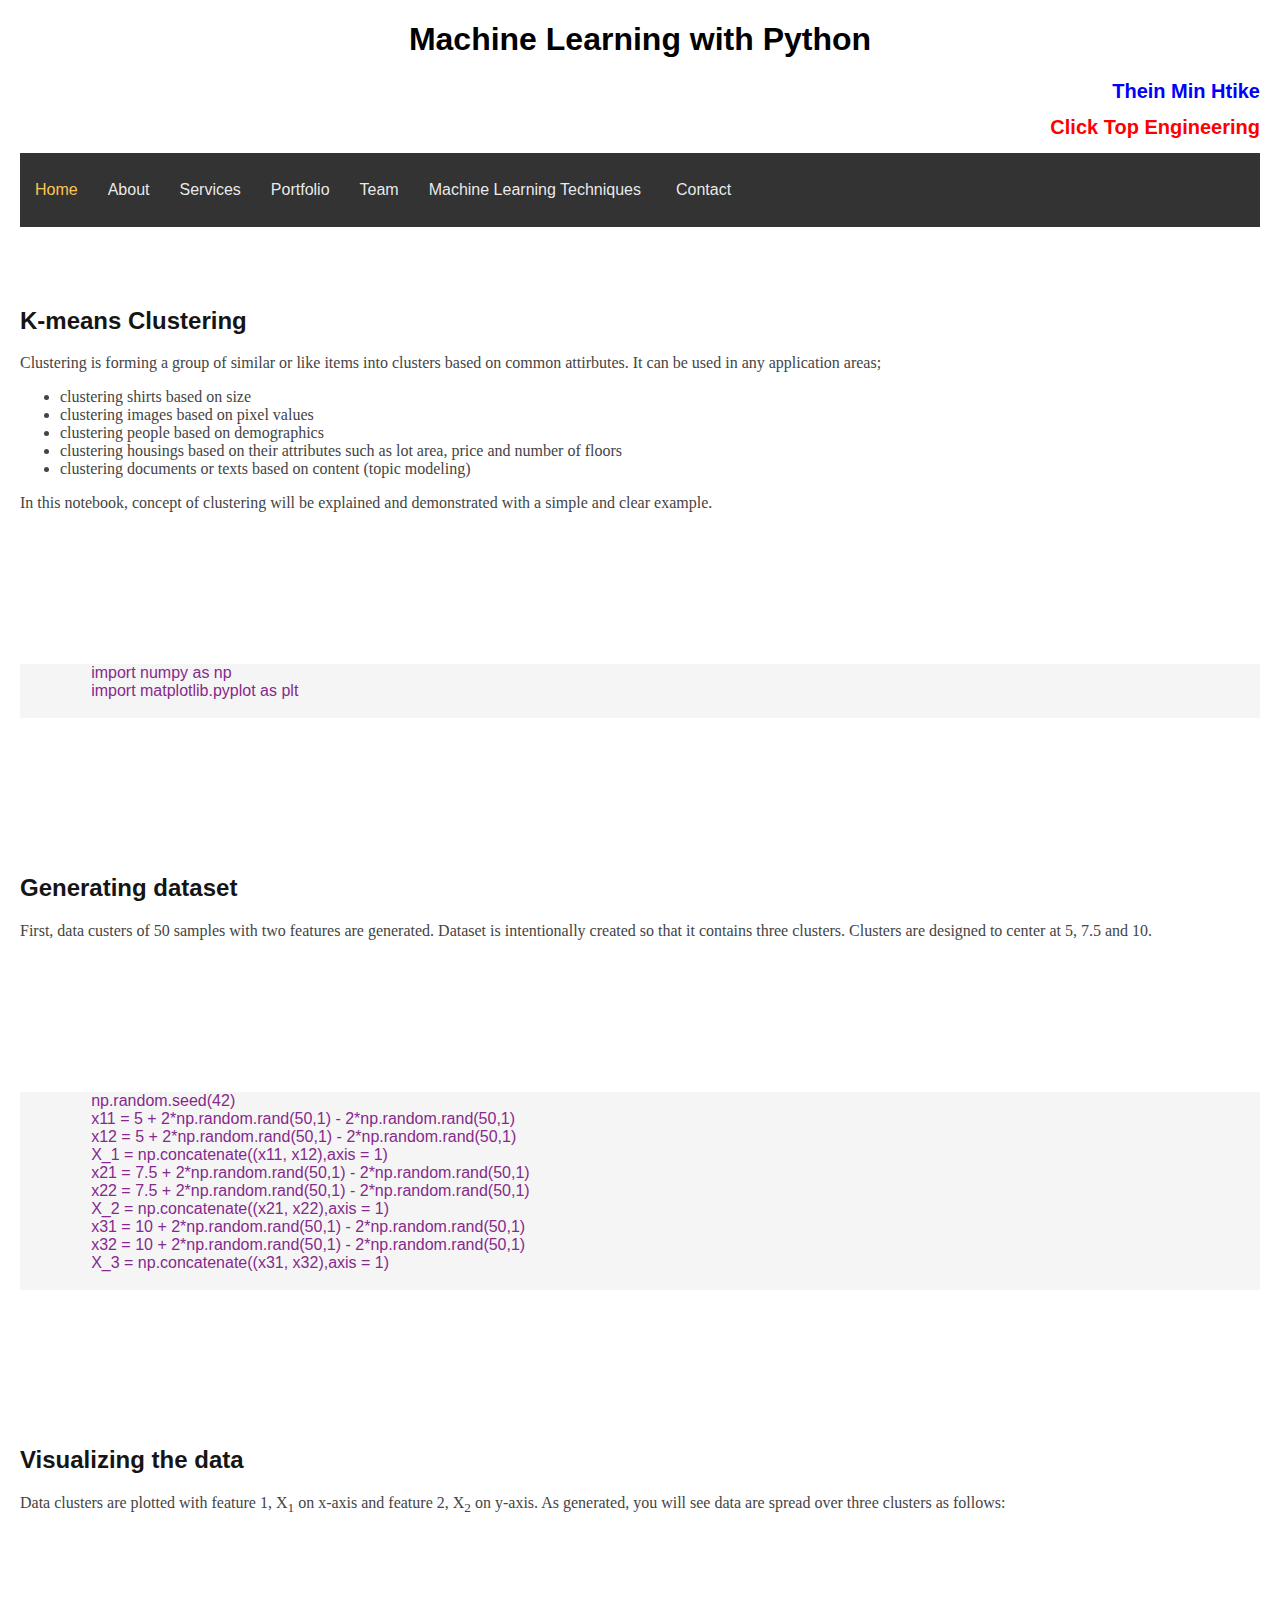
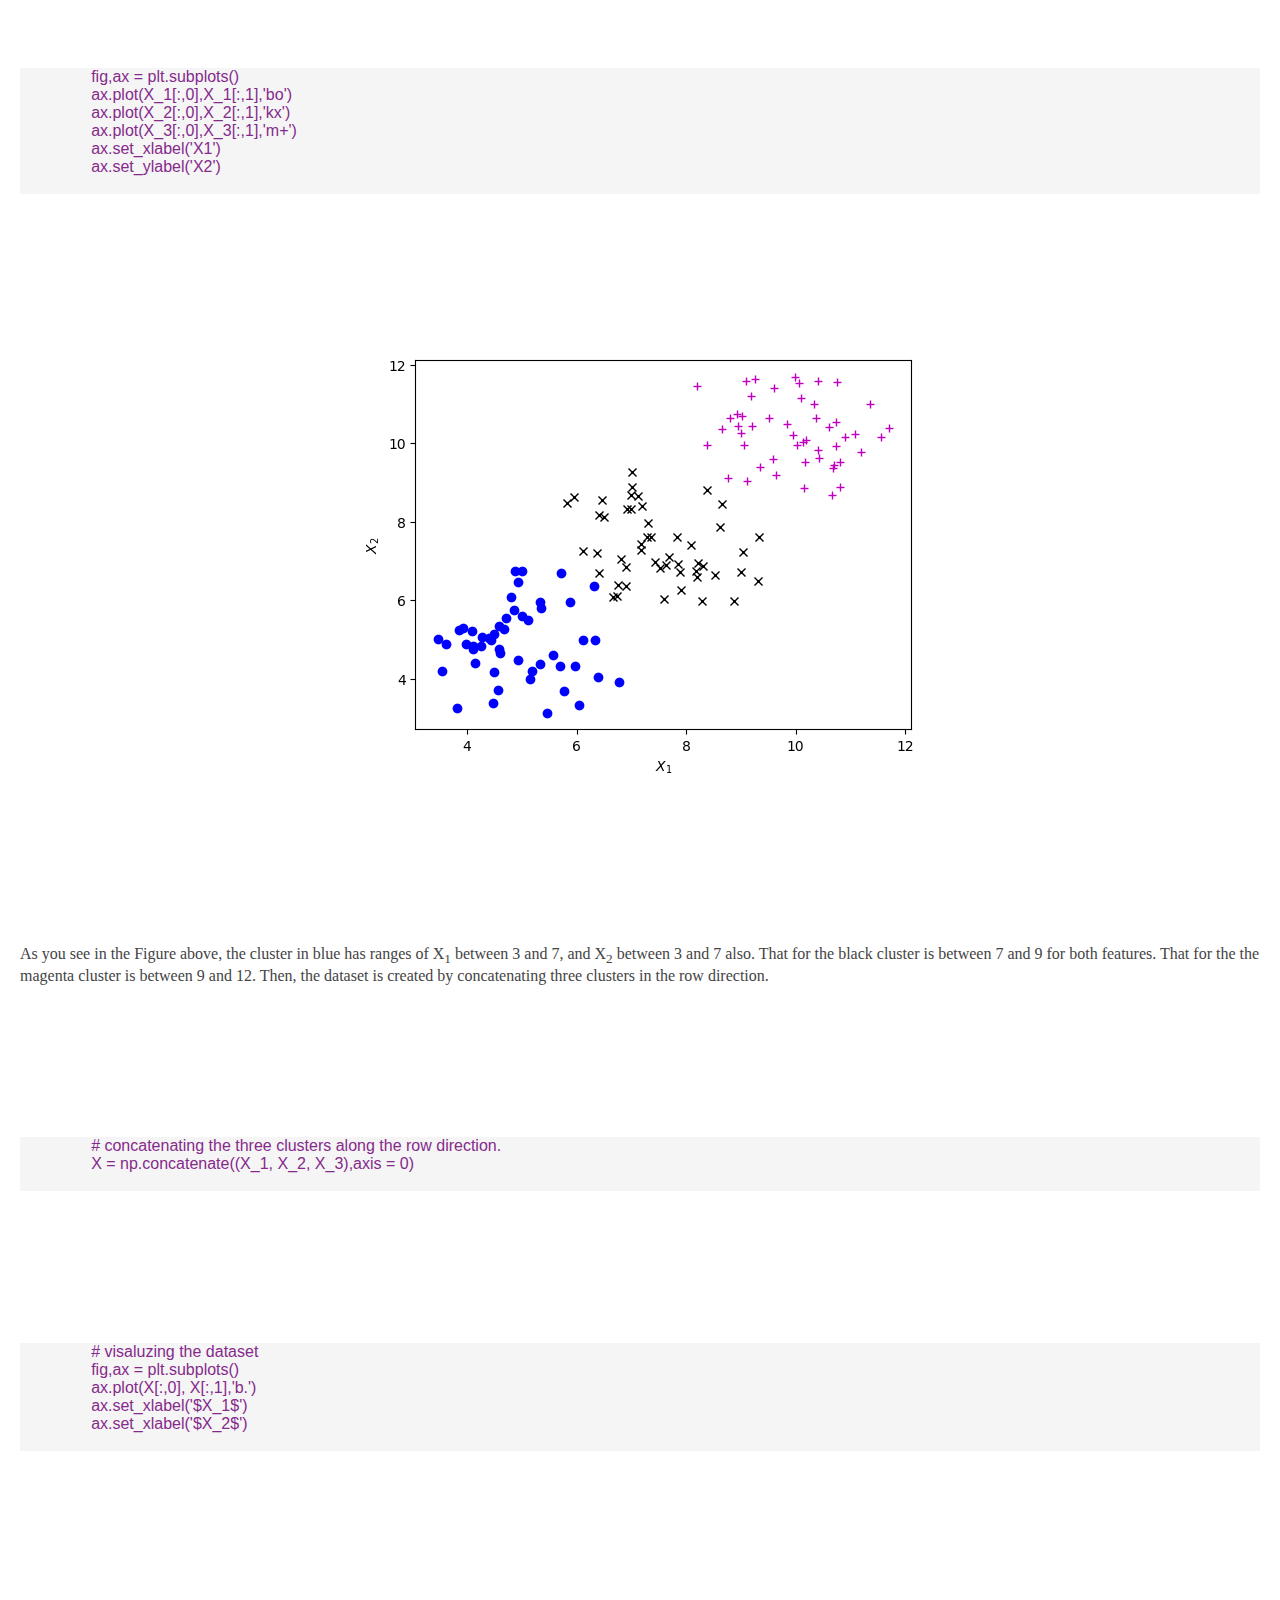
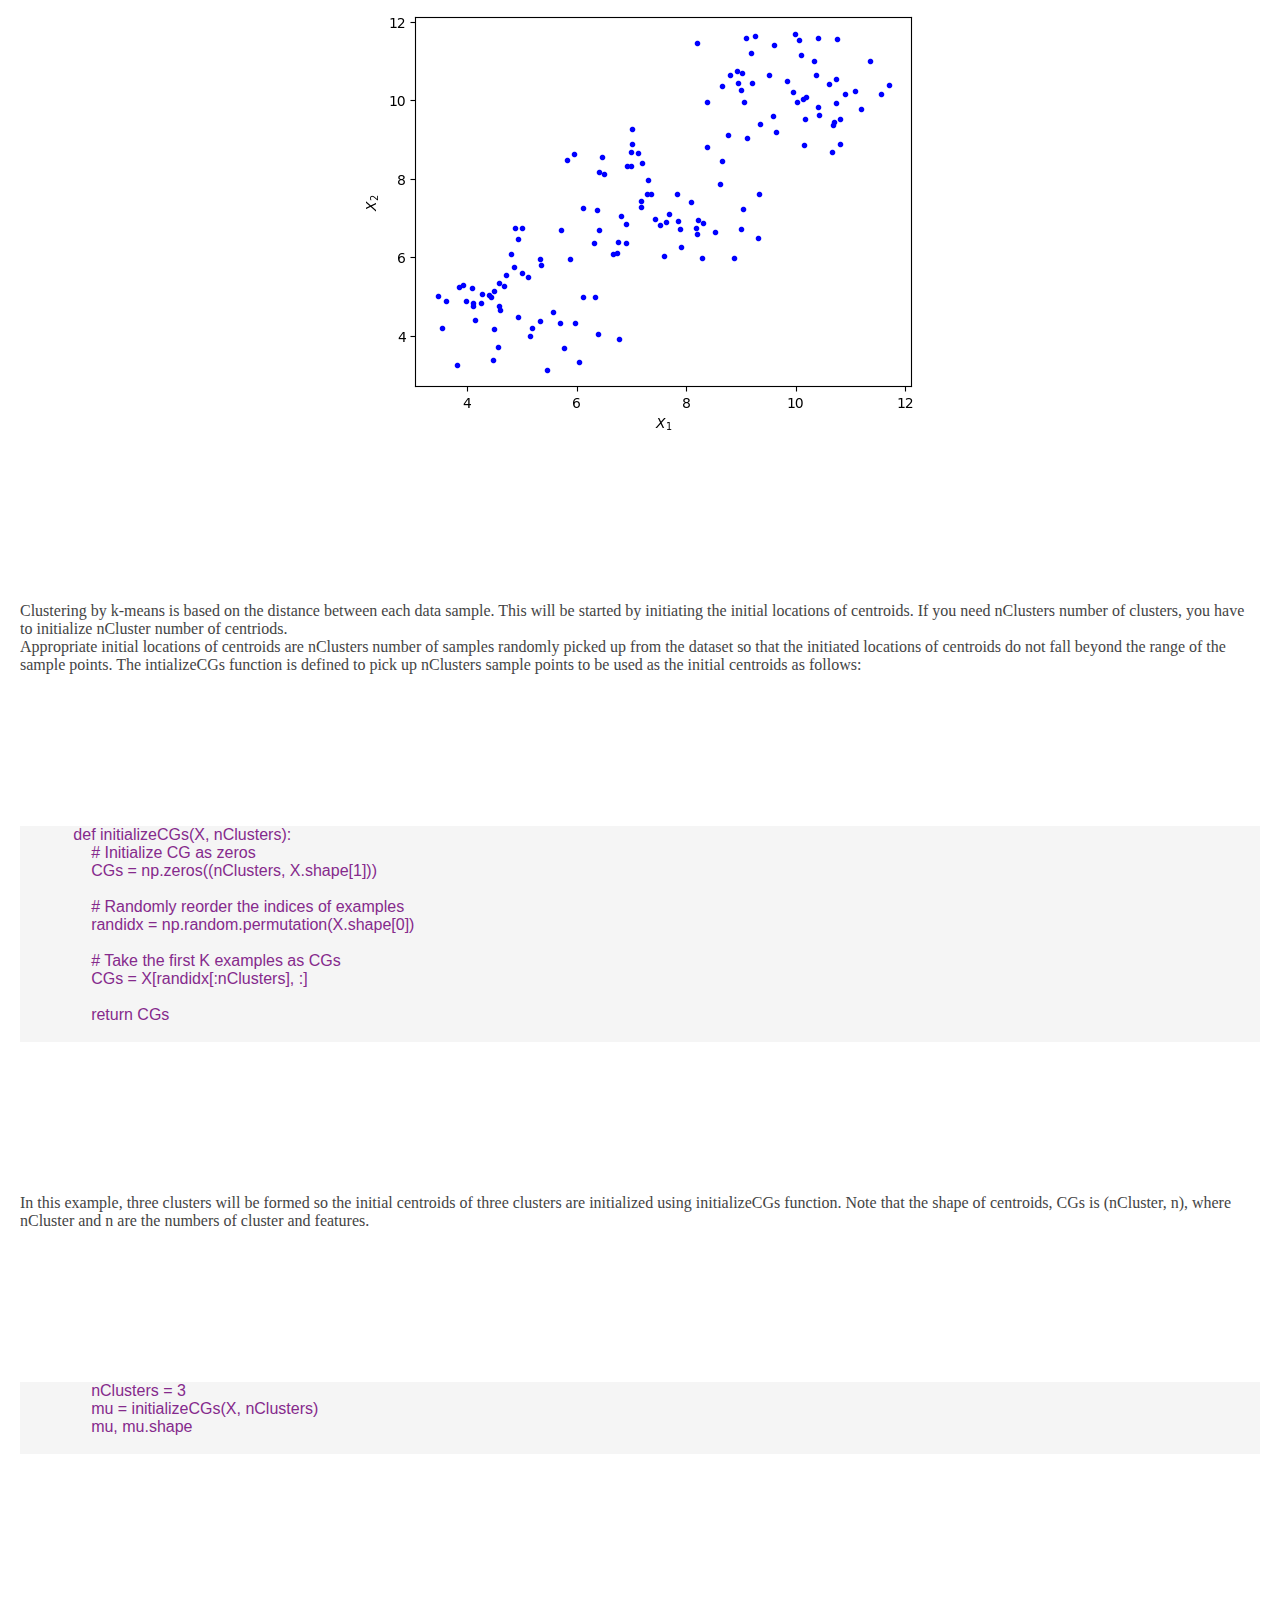
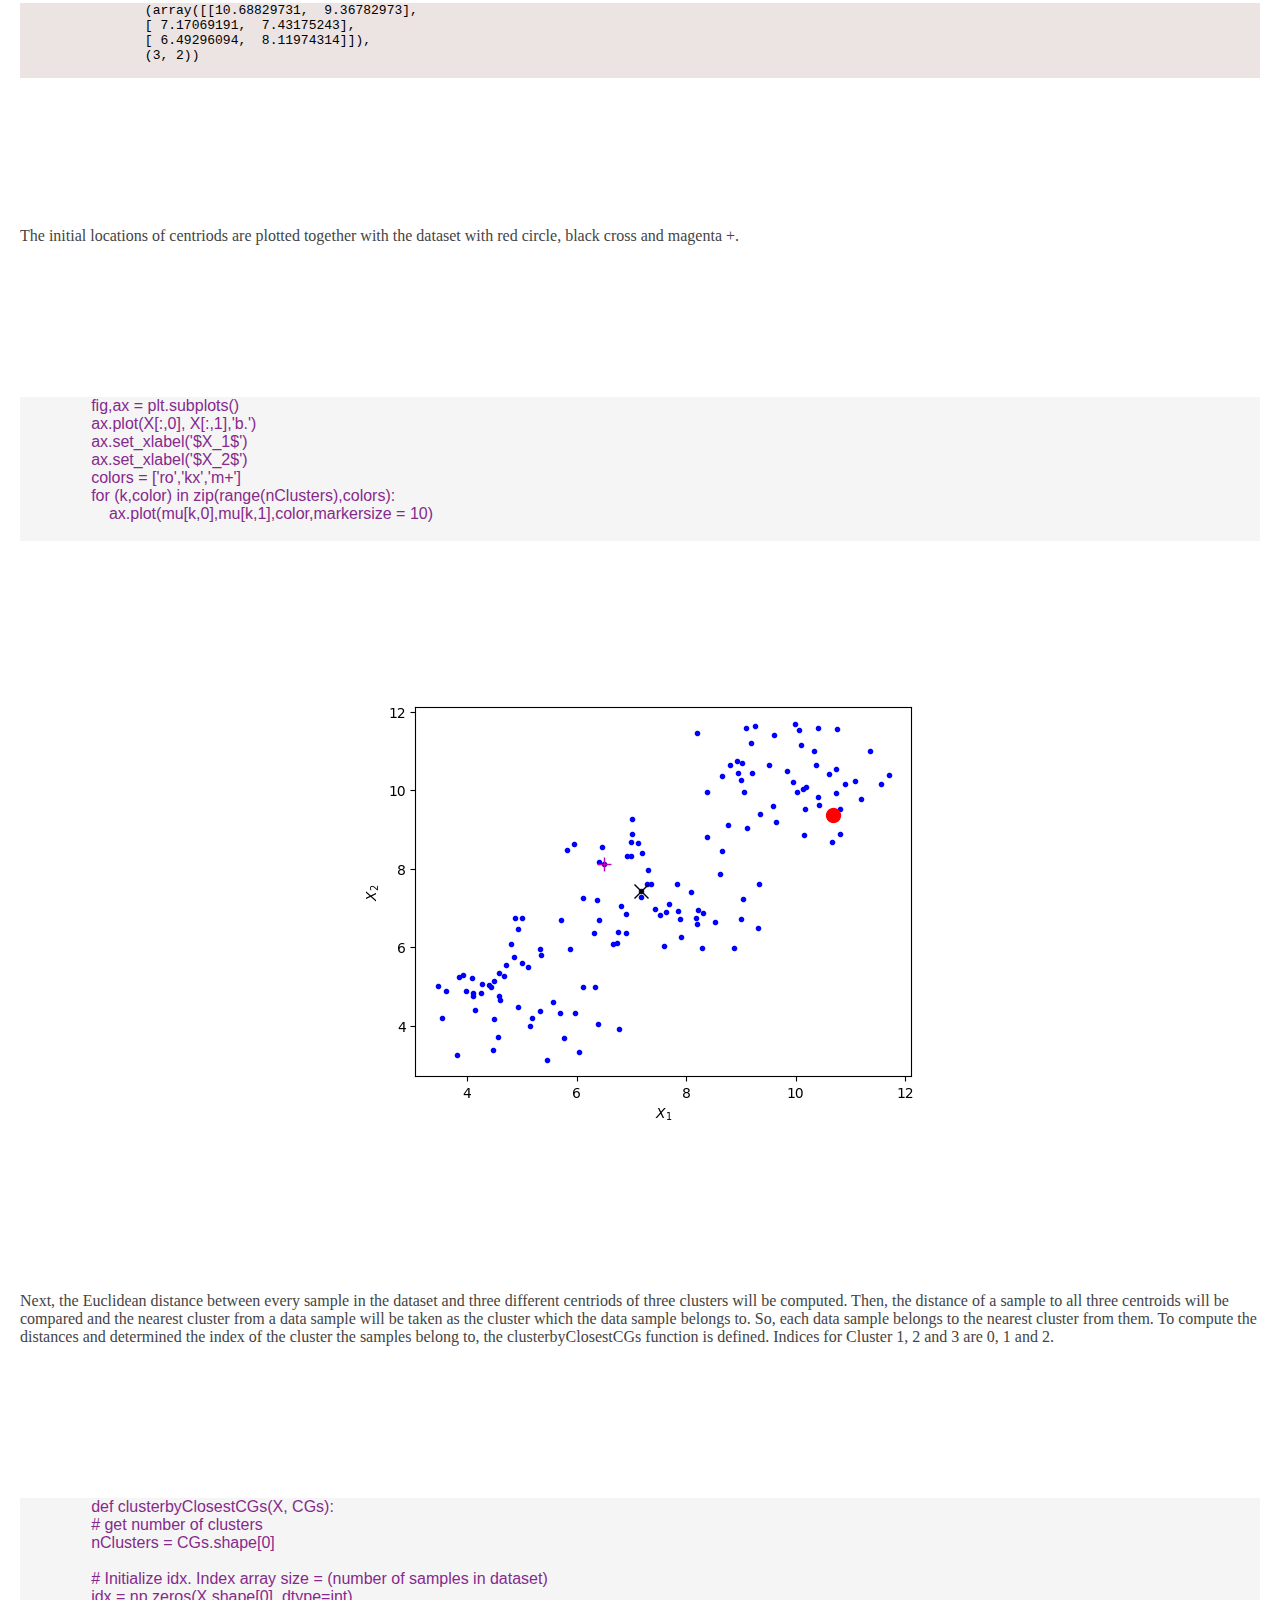
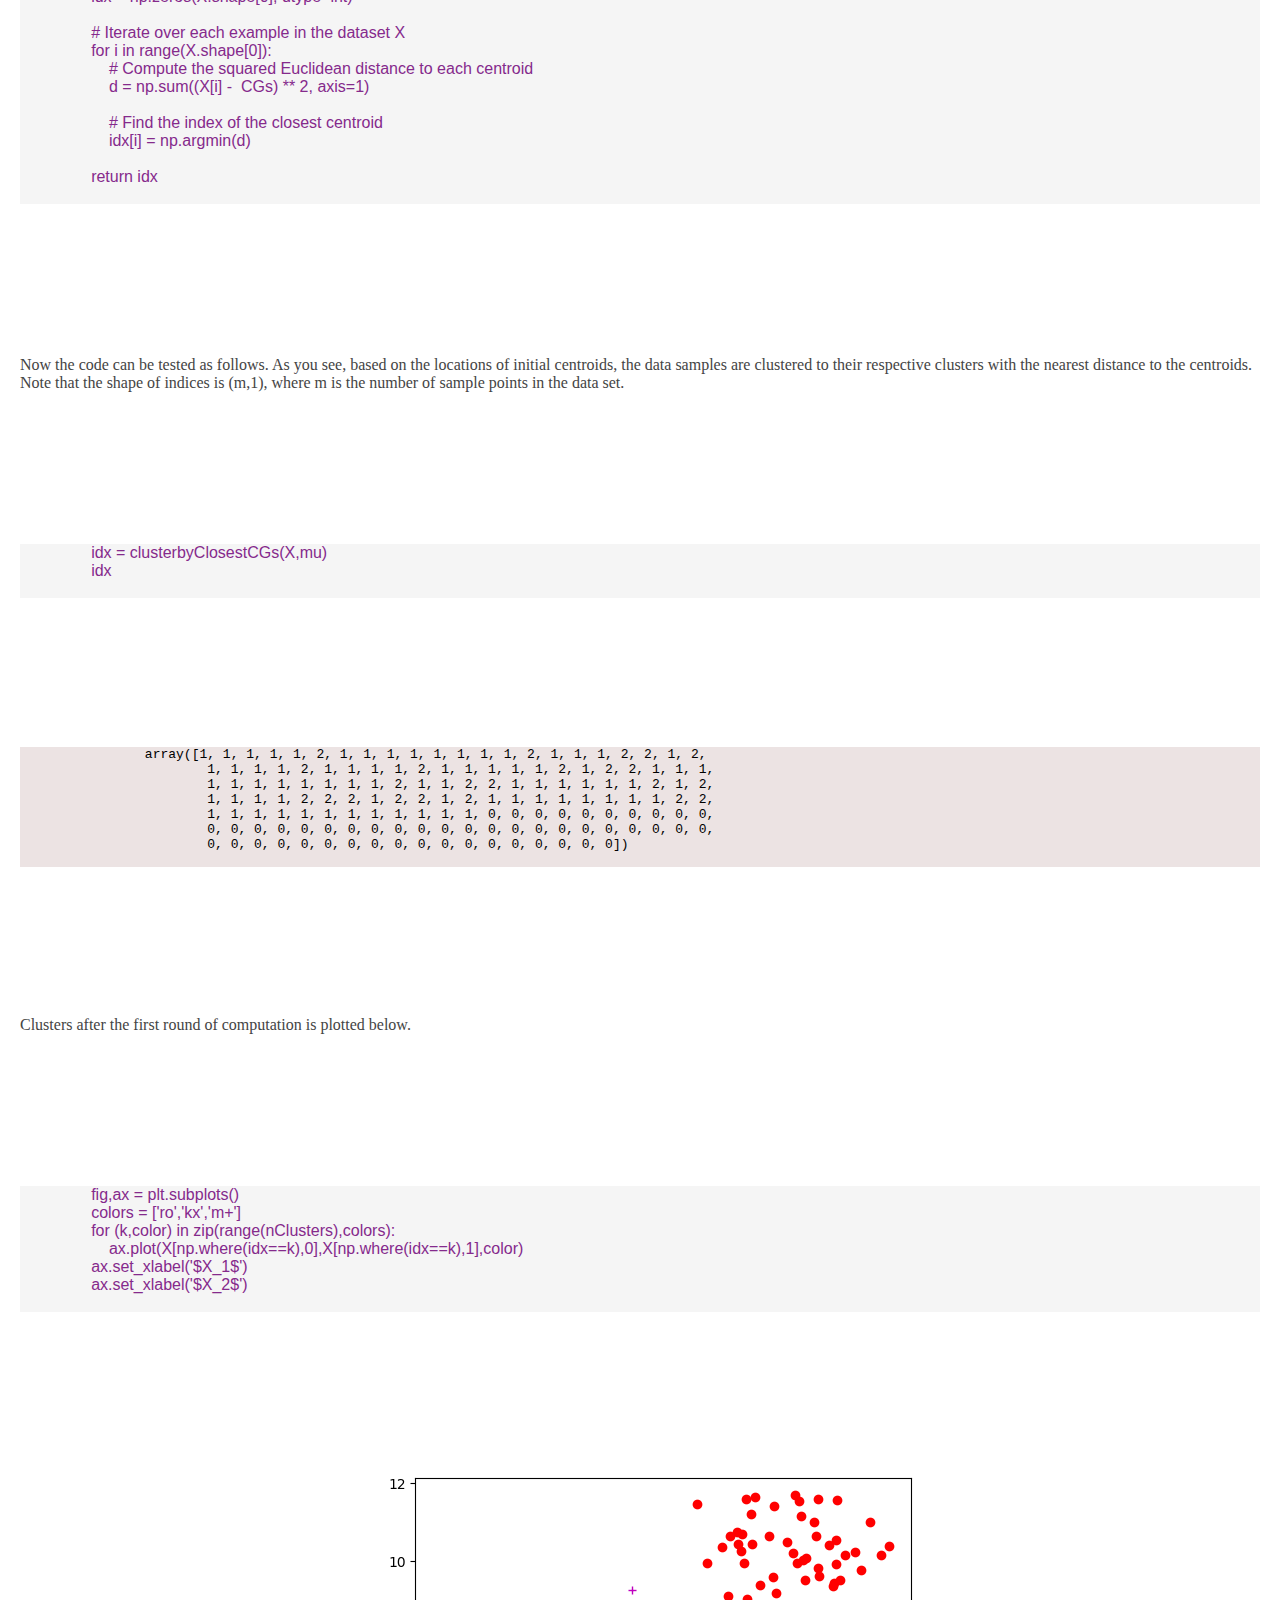
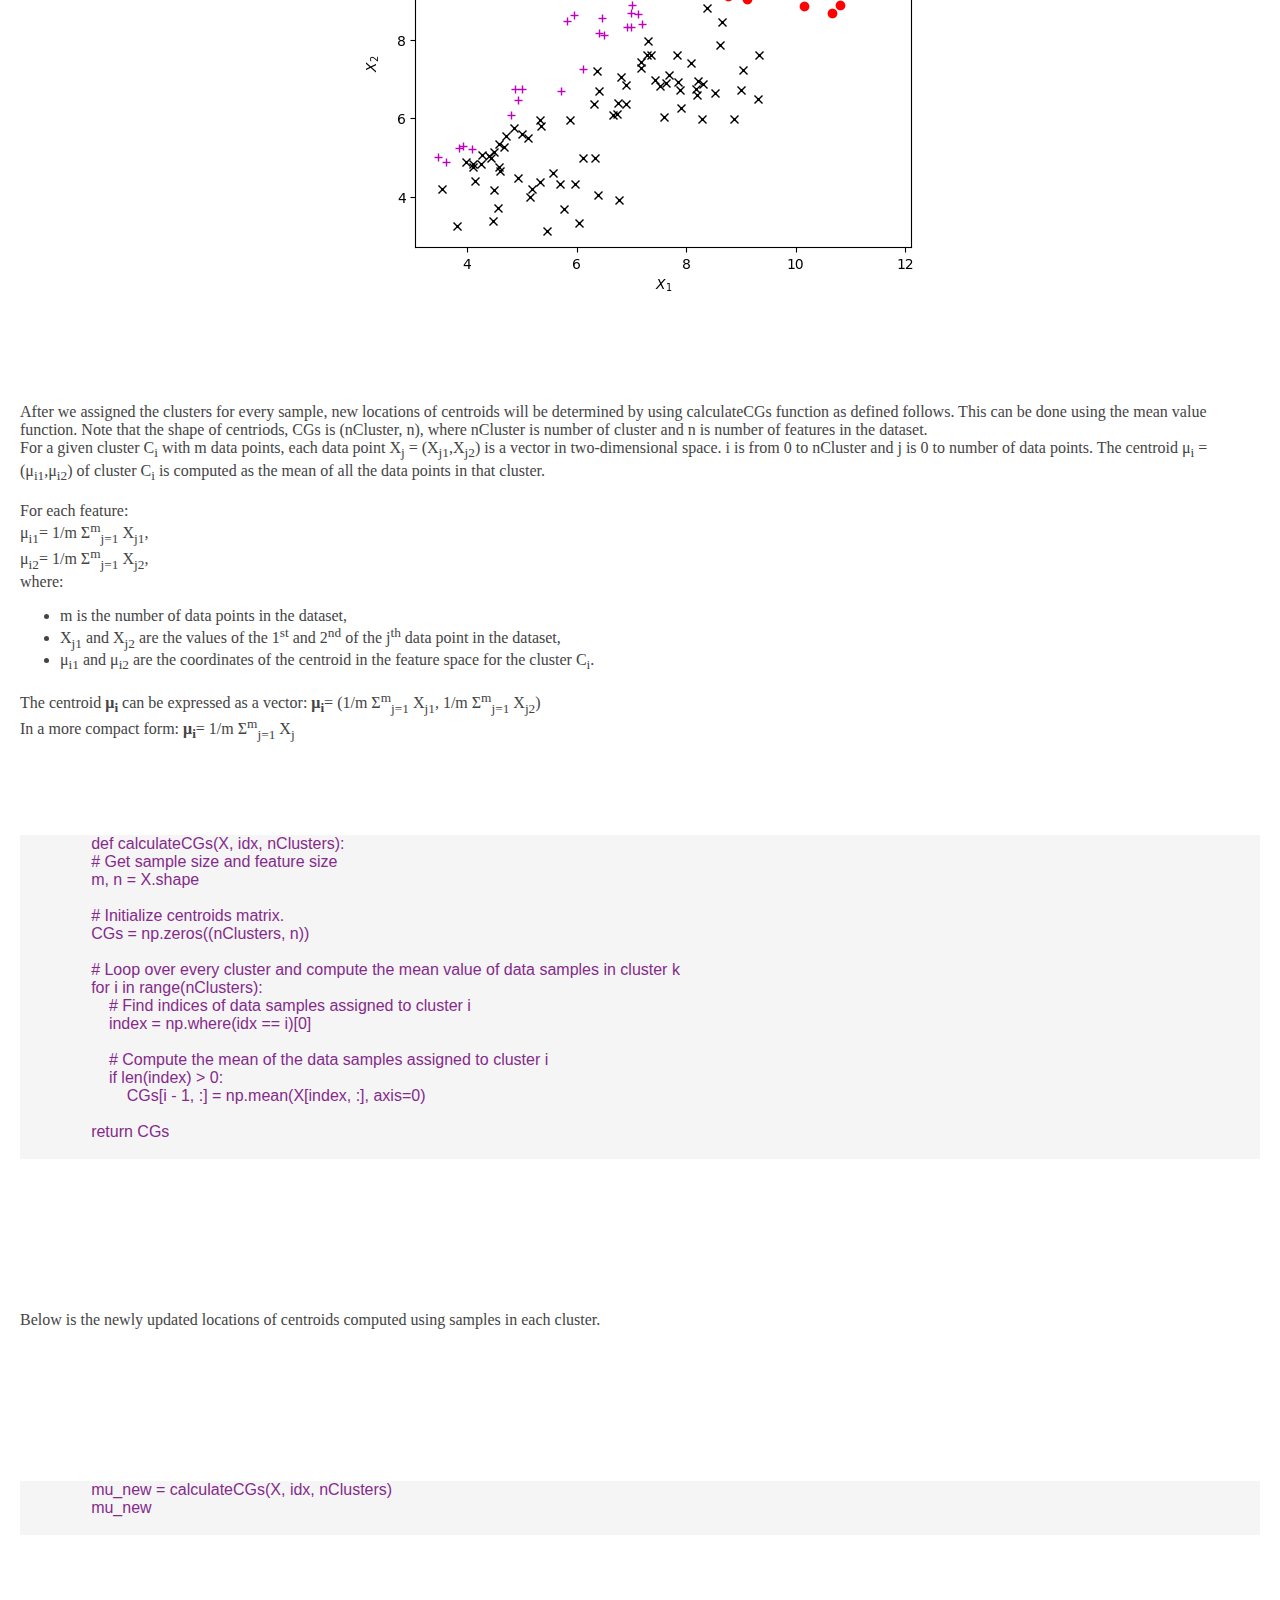
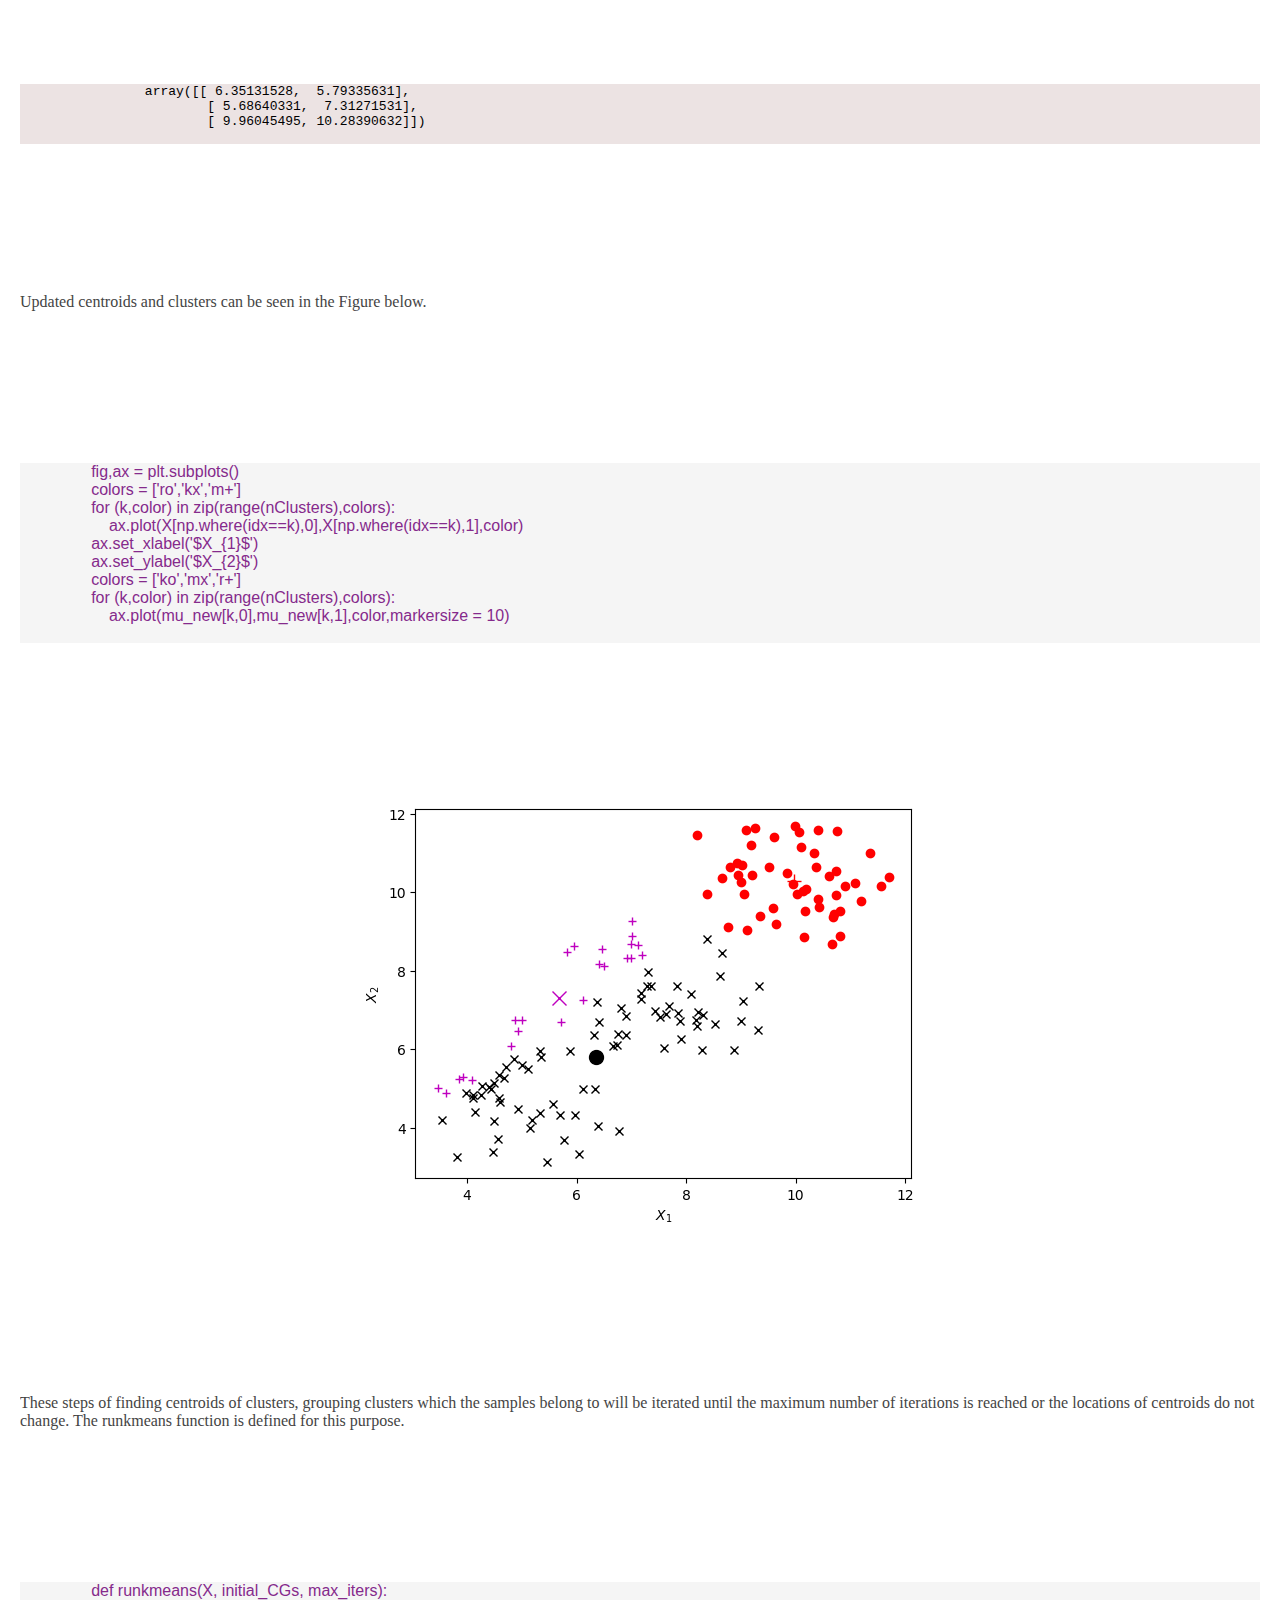
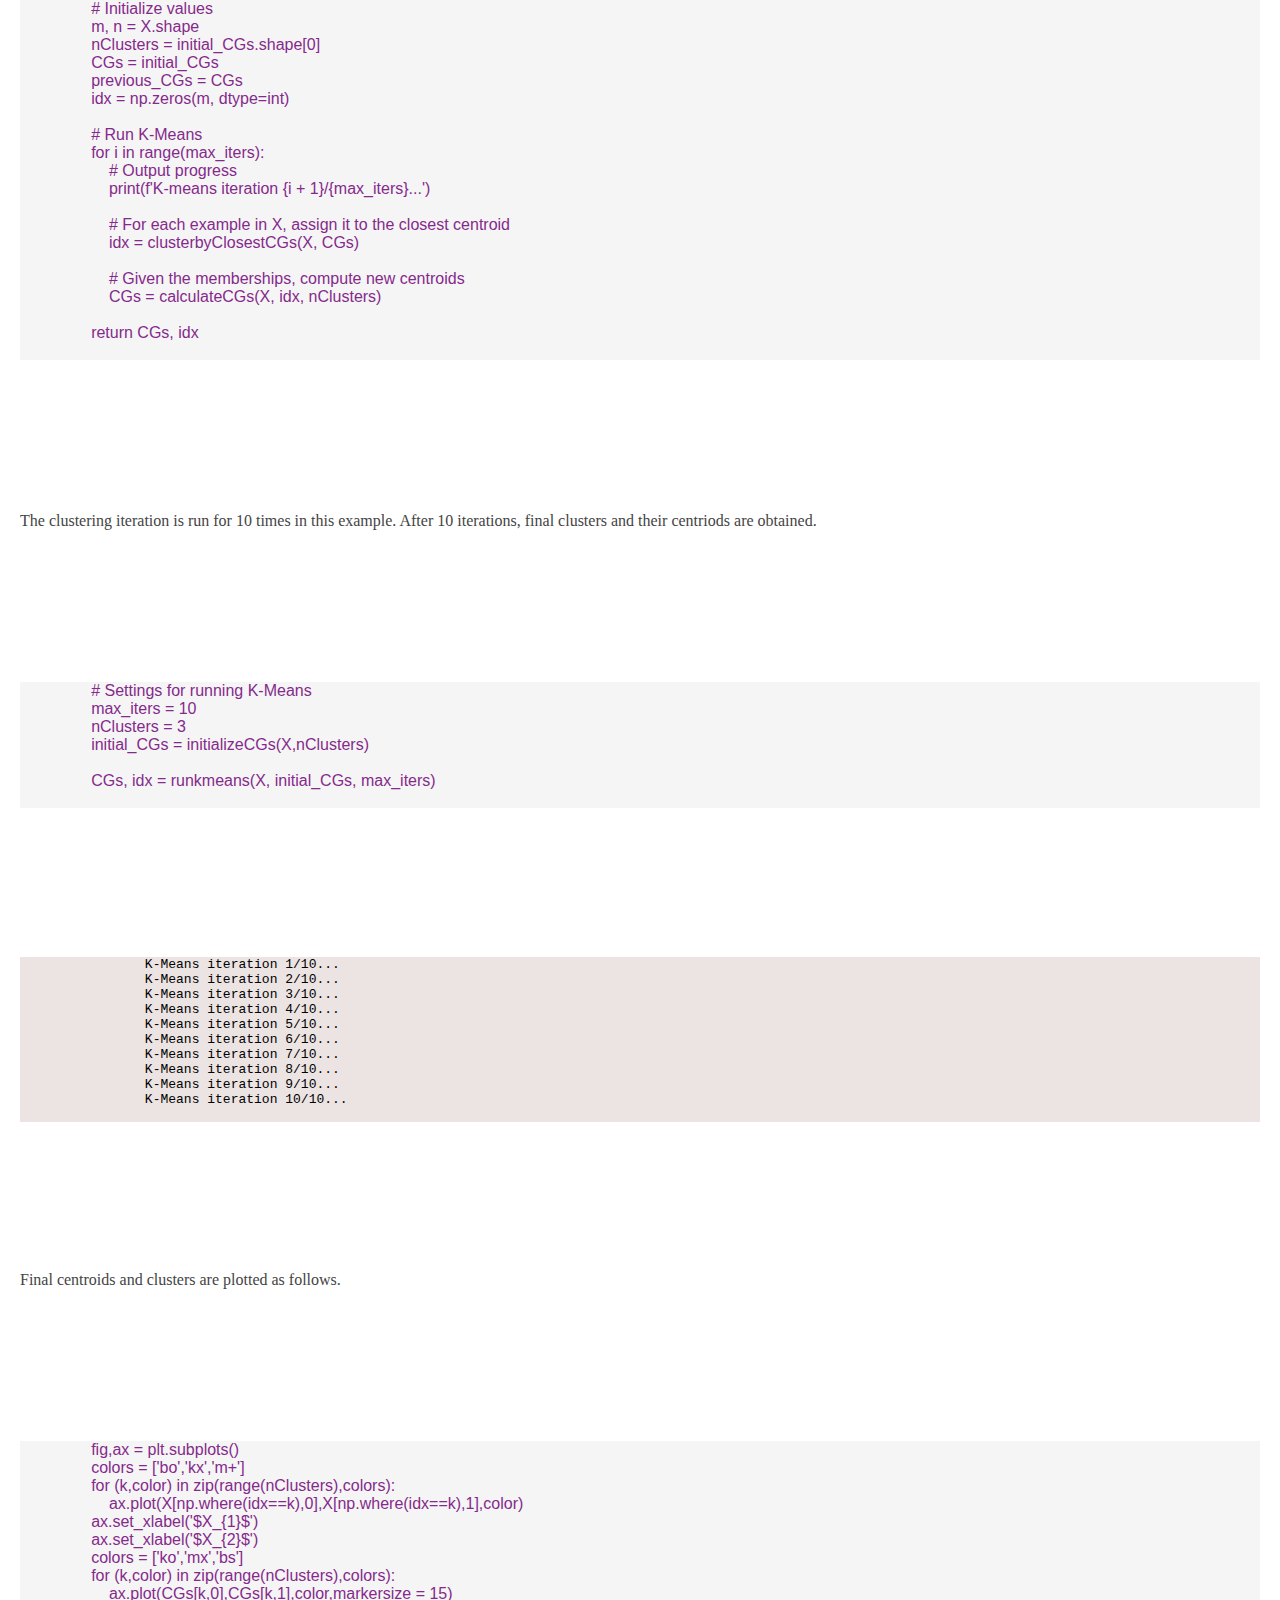
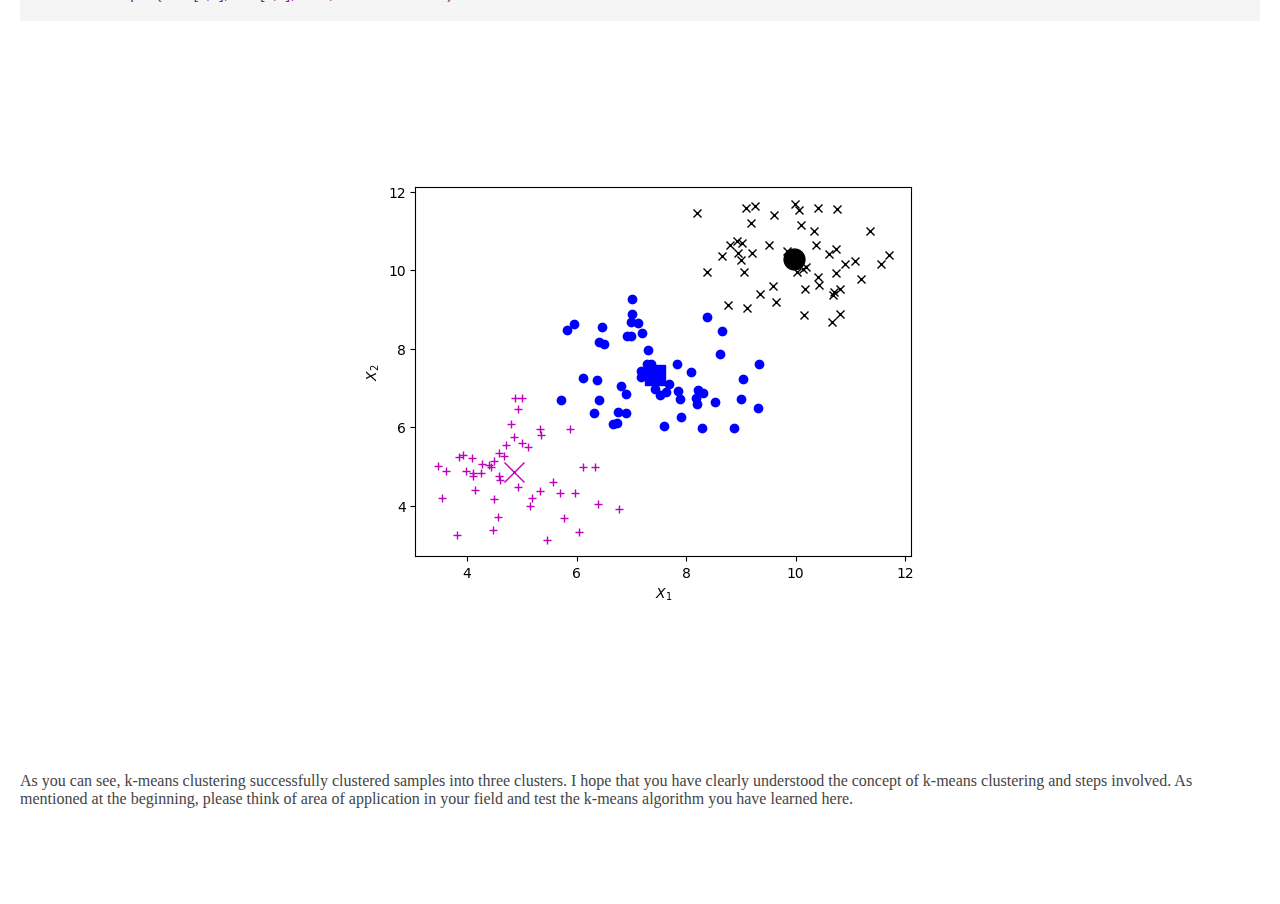
<file: page1.html>
<!DOCTYPE html>
<html lang="en">
<head>
    <meta charset="UTF-8">
    <meta name="viewport" content="width=device-width, initial-scale=1.0">
    <link href="main.css" rel="stylesheet">
    <title>K-means Clustering</title>
    <style>
        body {
            font-family: Georgia, 'Times New Roman', Times, serif;
            margin: 20px;
        }
        
        h1{
            color: blue;
            text-align: center;
        }
        ul {
            list-style-type: disc; /* Changes bullets to squares */
        }
        .code-container {
            color: white;            
            /*background-color:rgb(14, 13, 13,1);
            border: 1px solid #e5e8e9;*/
            padding: 0px;
            margin: 0px;
            overflow-x: auto;
        }
        .code {            
            font-family:Verdana, Geneva, Tahoma, sans-serif;
            color: #852a8c; /* Black text */
            background-color: #f5f5f5; /* Light gray background */
            padding: 0px;
            border-radius: 0px;
            display: block;
            white-space: pre-wrap;
            /*font-family: 'Courier New', Courier, monospace;
            white-space: pre;
            font-size: 18px;*/
            }  
        .output-code{
            color: #000000; /* Black text */
            background-color: #ece3e3; /* Light gray background */
            padding: 0px;
            border-radius: 0px;
            display: block;
            white-space: pre-wrap;
        }            
       
        .figure {
            text-align: center;
            margin: 20px 0;
        }
        .figure img {
            max-width: 100%;
            height: auto;
        }
    </style>
</head>
<body>
    <h1 style = "color: black;">Machine Learning with Python</h1>
    <h1 style = "text-align: right;font-size: 20px;">Thein Min Htike</h1>
    <h1 style = "text-align: right;color: red;font-size: 20px;">Click Top Engineering</h1>
    <header id="header" class="header d-flex align-items-center fixed-top">
        <div class="container-fluid container-xl position-relative d-flex align-items-center justify-content-between">
    
          <a href="index.html" class="logo d-flex align-items-center me-auto me-lg-0">
            <!-- Uncomment the line below if you also wish to use an image logo -->
            <!-- <img src="assets/img/logo.png" alt=""> -->
            </a>
    
          <nav id="navmenu" class="navmenu">
            <ul>
              <li><a href="index.html" class="active">Home<br></a></li>
              <li><a href="#about">About</a></li>
              <li><a href="#services">Services</a></li>
              <li><a href="#portfolio">Portfolio</a></li>
              <li><a href="#team">Team</a></li>
              <li class="dropdown"><a href="#"><span></span>Machine Learning Techniques<i class="bi bi-chevron-down toggle-dropdown"></i></a>
                <ul>
                  <li><a href="page1.html">K-means Clustering</a></li>                  
                  <li><a href="#">Dropdown 2</a></li>
                  <li><a href="#">Dropdown 3</a></li>
                  <li><a href="#">Dropdown 4</a></li>
                </ul>
              </li>
              <li><a href="#contact">Contact</a></li>
            </ul>
            <i class="mobile-nav-toggle d-xl-none bi bi-list"></i>
          </nav>       
        </div>
      </header>
    <section>
        <h2>K-means Clustering</h2>             
        <p>Clustering is forming a group of similar or like items into clusters based on common attirbutes. It can be used in any application areas; 
            <ul>
                <li>clustering shirts based on size</li>
                <li>clustering images based on pixel values</li>
                <li>clustering people based on demographics</li>
                <li>clustering housings based on their attributes such as lot area, price and number of floors</li>
                <li>clustering documents or texts based on content (topic modeling)</li>
            </ul>
            In this notebook, concept of clustering will be explained and demonstrated with a simple and clear example.
        </p>
    </section>
    <section>
        <div class="code-container">
            <pre class="code">
                import numpy as np
                import matplotlib.pyplot as plt
            </pre>
        </div>
    </section>
    <section>
        <h2>Generating dataset</h2>
        <p>First, data custers of 50 samples with two features are generated. Dataset is intentionally created so that it contains three clusters. Clusters are designed to center at 5, 7.5 and 10.</p>
    </section>
    <section>
        <div class="code-container">
            <pre class="code">
                np.random.seed(42)
                x11 = 5 + 2*np.random.rand(50,1) - 2*np.random.rand(50,1) 
                x12 = 5 + 2*np.random.rand(50,1) - 2*np.random.rand(50,1) 
                X_1 = np.concatenate((x11, x12),axis = 1)
                x21 = 7.5 + 2*np.random.rand(50,1) - 2*np.random.rand(50,1) 
                x22 = 7.5 + 2*np.random.rand(50,1) - 2*np.random.rand(50,1)
                X_2 = np.concatenate((x21, x22),axis = 1)
                x31 = 10 + 2*np.random.rand(50,1) - 2*np.random.rand(50,1) 
                x32 = 10 + 2*np.random.rand(50,1) - 2*np.random.rand(50,1)
                X_3 = np.concatenate((x31, x32),axis = 1)
            </pre>
        </div>
    </section>
    <section>
        <h2>Visualizing the data</h2>
        <p>Data clusters are plotted with feature 1, X<sub>1</sub> on x-axis and feature 2, X<sub>2</sub> on y-axis. As generated, you will see data are spread over three clusters as follows:</p>
    </section>
    <section>        
        <div class="code-container">
            <pre class="code">
                fig,ax = plt.subplots()
                ax.plot(X_1[:,0],X_1[:,1],'bo')
                ax.plot(X_2[:,0],X_2[:,1],'kx')
                ax.plot(X_3[:,0],X_3[:,1],'m+')
                ax.set_xlabel('X1')
                ax.set_ylabel('X2')
            </pre>
        </div>
    </section>
    <section>        
        <div class="figure">
            <img src="one.png" alt="One">            
        </div>
    </section>
    <section>
        <p>As you see in the Figure above, the cluster in blue has ranges of X<sub>1</sub> between 3 and 7, and X<sub>2</sub> between 3 and 7 also. That for the black cluster is between 7 and 9 for both features. That for the the magenta cluster is between 9 and 12. Then, the dataset is created by concatenating three clusters in the row direction.</p>
    </section>
    <section>        
        <div class="code-container">
            <pre class="code">
                # concatenating the three clusters along the row direction.
                X = np.concatenate((X_1, X_2, X_3),axis = 0)
            </pre>
        </div>
    </section>
    <section>        
        <div class="code-container">
            <pre class="code">
                # visaluzing the dataset
                fig,ax = plt.subplots()
                ax.plot(X[:,0], X[:,1],'b.')
                ax.set_xlabel('$X_1$')
                ax.set_xlabel('$X_2$')
            </pre>
        </div>
    </section>
    <section>        
        <div class="figure">
            <img src="two.png" alt="Two">            
        </div>
    </section>    
    <section>        
        <p>Clustering by k-means is based on the distance between each data sample. This will be started by initiating the initial locations of centroids. If you need nClusters number of clusters, you have to initialize nCluster number of centriods.<br>
            Appropriate initial locations of centroids are nClusters number of samples randomly picked up from the dataset so that the initiated locations of centroids do not fall beyond the range of the sample points. The intializeCGs function is defined to pick up nClusters sample points to be used as the initial centroids as follows:
        </p>
    </section>
    <section>        
        <div class="code-container">
            <pre class="code">
            def initializeCGs(X, nClusters):
                # Initialize CG as zeros
                CGs = np.zeros((nClusters, X.shape[1]))
            
                # Randomly reorder the indices of examples
                randidx = np.random.permutation(X.shape[0])
            
                # Take the first K examples as CGs
                CGs = X[randidx[:nClusters], :]
            
                return CGs
            </pre>
        </div>
    </section>
    <section>        
        <p>In this example, three clusters will be formed so the initial centroids of three clusters are initialized using initializeCGs function. Note that the shape of centroids, CGs is (nCluster, n), where nCluster and n are the numbers of cluster and features.</p>
    </section>
    <section>        
        <div class="code-container">
            <pre class="code">
                nClusters = 3
                mu = initializeCGs(X, nClusters)
                mu, mu.shape
            </pre>
        </div>
    </section>
    <section>        
        <div class="code-container">
            <pre class="output-code">
                (array([[10.68829731,  9.36782973],
                [ 7.17069191,  7.43175243],
                [ 6.49296094,  8.11974314]]),
                (3, 2))
            </pre>
        </div>
    </section>
    <section>       
        <p>The initial locations of centriods are plotted together with the dataset with red circle, black cross and magenta +.</p>
    </section>
    <section>        
        <div class="code-container">
            <pre class="code">
                fig,ax = plt.subplots()
                ax.plot(X[:,0], X[:,1],'b.')
                ax.set_xlabel('$X_1$')
                ax.set_xlabel('$X_2$')
                colors = ['ro','kx','m+']
                for (k,color) in zip(range(nClusters),colors):
                    ax.plot(mu[k,0],mu[k,1],color,markersize = 10)
            </pre>
        </div>
    </section>
    <section>
        <div class="figure">
            <img src="three.png" alt="Three">           
        </div>
    </section>
    <section>        
        <p>Next, the Euclidean distance between every sample in the dataset and three different centriods of three clusters will be computed. Then, the distance of a sample to all three centroids will be compared and the nearest cluster from a data sample will be taken as the cluster which the data sample belongs to. So, each data sample belongs to the nearest cluster from them. To compute the distances and determined the index of the cluster the samples belong to, the clusterbyClosestCGs function is defined. Indices for Cluster 1, 2 and 3 are 0, 1 and 2.</p>
    </section>
    <section>        
        <div class="code-container">
            <pre class="code">
                def clusterbyClosestCGs(X, CGs):
                # get number of clusters
                nClusters = CGs.shape[0]
            
                # Initialize idx. Index array size = (number of samples in dataset)
                idx = np.zeros(X.shape[0], dtype=int)
            
                # Iterate over each example in the dataset X
                for i in range(X.shape[0]):
                    # Compute the squared Euclidean distance to each centroid
                    d = np.sum((X[i] -  CGs) ** 2, axis=1)
            
                    # Find the index of the closest centroid
                    idx[i] = np.argmin(d) 
            
                return idx
            </pre>
        </div>
    </section>

    <section>        
        <p>Now the code can be tested as follows. As you see, based on the locations of initial centroids, the data samples are clustered to their respective clusters with the nearest distance to the centroids. Note that the shape of indices is (m,1), where m is the number of sample points in the data set.</p>
    </section>
    <section>        
        <div class="code-container">
            <pre class="code">
                idx = clusterbyClosestCGs(X,mu)
                idx
            </pre>
        </div>
    </section>
    <section>        
        <div class="code-container">
            <pre class="output-code">
                array([1, 1, 1, 1, 1, 2, 1, 1, 1, 1, 1, 1, 1, 1, 2, 1, 1, 1, 2, 2, 1, 2,
                        1, 1, 1, 1, 2, 1, 1, 1, 1, 2, 1, 1, 1, 1, 1, 2, 1, 2, 2, 1, 1, 1,
                        1, 1, 1, 1, 1, 1, 1, 1, 2, 1, 1, 2, 2, 1, 1, 1, 1, 1, 1, 2, 1, 2,
                        1, 1, 1, 1, 2, 2, 2, 1, 2, 2, 1, 2, 1, 1, 1, 1, 1, 1, 1, 1, 2, 2,
                        1, 1, 1, 1, 1, 1, 1, 1, 1, 1, 1, 1, 0, 0, 0, 0, 0, 0, 0, 0, 0, 0,
                        0, 0, 0, 0, 0, 0, 0, 0, 0, 0, 0, 0, 0, 0, 0, 0, 0, 0, 0, 0, 0, 0,
                        0, 0, 0, 0, 0, 0, 0, 0, 0, 0, 0, 0, 0, 0, 0, 0, 0, 0])
            </pre>
        </div>
    </section>
    <section>        
        <p>Clusters after the first round of computation is plotted below.</p>
    </section>
    <section>        
        <div class="code-container">
            <pre class="code">
                fig,ax = plt.subplots()
                colors = ['ro','kx','m+']
                for (k,color) in zip(range(nClusters),colors):
                    ax.plot(X[np.where(idx==k),0],X[np.where(idx==k),1],color)
                ax.set_xlabel('$X_1$')
                ax.set_xlabel('$X_2$')
            </pre>
        </div>
    </section>
    <section>        
        <div class="figure">
            <img src="four.png" alt="Four">            
        </div>
    </section>
    <p>After we assigned the clusters for every sample, new locations of centroids will be determined by using calculateCGs function as defined follows. This can be done using the mean value function. Note that the shape of centriods, CGs is (nCluster, n), where nCluster is number of cluster and n is number of features in the dataset.
        <br>For a given cluster C<sub>i</sub> with m data points, each data point X<sub>j</sub> = (X<sub>j1</sub>,X<sub>j2</sub>) is a vector in two-dimensional space. i is from 0 to nCluster and j is 0 to number of data points. The centroid &mu;<sub>i</sub> = (&mu;<sub>i1</sub>,&mu;<sub>i2</sub>) of cluster C<sub>i</sub> is computed as the mean of all the data points in that cluster.
        <br>
        <br>For each feature:
        <br>
        &mu;<sub>i1</sub>= 1/m &Sigma;<sup>m</sup><sub>j=1</sub> X<sub>j1</sub>,<br>
        &mu;<sub>i2</sub>= 1/m &Sigma;<sup>m</sup><sub>j=1</sub> X<sub>j2</sub>,<br>
        where:
        <ul>
            <li>m is the number of data points in the dataset,</li>
            <li>X<sub>j1</sub> and X<sub>j2</sub> are the values of the 1<sup>st</sup> and 2<sup>nd</sup> of the j<sup>th</sup> data point in the dataset,</li>
            <li>&mu;<sub>i1</sub> and &mu;<sub>i2</sub> are the coordinates of the centroid in the feature space for the cluster C<sub>i</sub>.</li>
        </ul>
        The centroid <b>&mu;<sub>i</sub></b> can be expressed as a vector:
        <b>&mu;<sub>i</sub></b>= (1/m &Sigma;<sup>m</sup><sub>j=1</sub> X<sub>j1</sub>, 1/m &Sigma;<sup>m</sup><sub>j=1</sub> X<sub>j2</sub>)<br>
        In a more compact form:
        <b>&mu;<sub>i</sub></b>= 1/m &Sigma;<sup>m</sup><sub>j=1</sub> X<sub>j</sub>
    </p>       
    <section>        
        <div class="code-container">
            <pre class="code">
                def calculateCGs(X, idx, nClusters):
                # Get sample size and feature size
                m, n = X.shape
            
                # Initialize centroids matrix. 
                CGs = np.zeros((nClusters, n))
            
                # Loop over every cluster and compute the mean value of data samples in cluster k
                for i in range(nClusters):
                    # Find indices of data samples assigned to cluster i
                    index = np.where(idx == i)[0]
            
                    # Compute the mean of the data samples assigned to cluster i
                    if len(index) > 0:
                        CGs[i - 1, :] = np.mean(X[index, :], axis=0)
            
                return CGs
            </pre>
        </div>
    </section>
    <section>        
        <p>Below is the newly updated locations of centroids computed using samples in each cluster.</p>
    </section>
    <section>        
        <div class="code-container">
            <pre class="code">
                mu_new = calculateCGs(X, idx, nClusters)
                mu_new
            </pre>
        </div>
    </section>
    <section>        
        <div class="code-container">
            <pre class="output-code">
                array([[ 6.35131528,  5.79335631],
                        [ 5.68640331,  7.31271531],
                        [ 9.96045495, 10.28390632]])
            </pre>
        </div>
    </section>
    <section>        
        <p>Updated centroids and clusters can be seen in the Figure below.</p>
    </section>
    <section>        
        <div class="code-container">
            <pre class="code">
                fig,ax = plt.subplots()
                colors = ['ro','kx','m+']
                for (k,color) in zip(range(nClusters),colors):
                    ax.plot(X[np.where(idx==k),0],X[np.where(idx==k),1],color)
                ax.set_xlabel('$X_{1}$')
                ax.set_ylabel('$X_{2}$')
                colors = ['ko','mx','r+']
                for (k,color) in zip(range(nClusters),colors):
                    ax.plot(mu_new[k,0],mu_new[k,1],color,markersize = 10)
            </pre>
        </div>
    </section>
    <section>        
        <div class="figure">
            <img src="five.png" alt="Five">            
        </div>
    </section>
    <section>        
        <p>These steps of finding centroids of clusters, grouping clusters which the samples belong to will be iterated until the maximum number of iterations is reached or the locations of centroids do not change. The runkmeans function is defined for this purpose.</p>
    </section>
    <section>        
        <div class="code-container">
            <pre class="code">
                def runkmeans(X, initial_CGs, max_iters):
                # Initialize values
                m, n = X.shape
                nClusters = initial_CGs.shape[0]
                CGs = initial_CGs
                previous_CGs = CGs
                idx = np.zeros(m, dtype=int)
            
                # Run K-Means
                for i in range(max_iters):
                    # Output progress
                    print(f'K-means iteration {i + 1}/{max_iters}...')
                    
                    # For each example in X, assign it to the closest centroid
                    idx = clusterbyClosestCGs(X, CGs)
            
                    # Given the memberships, compute new centroids
                    CGs = calculateCGs(X, idx, nClusters)
                
                return CGs, idx
            </pre>
        </div>
    </section>
    <section>        
        <p>The clustering iteration is run for 10 times in this example. After 10 iterations, final clusters and their centriods are obtained.</p>
    </section>
    <section>        
        <div class="code-container">
            <pre class="code">
                # Settings for running K-Means
                max_iters = 10
                nClusters = 3
                initial_CGs = initializeCGs(X,nClusters)
                
                CGs, idx = runkmeans(X, initial_CGs, max_iters)
            </pre>
        </div>
    </section>
    <section>        
        <div class="code-container">
            <pre class="output-code">
                K-Means iteration 1/10...
                K-Means iteration 2/10...
                K-Means iteration 3/10...
                K-Means iteration 4/10...
                K-Means iteration 5/10...
                K-Means iteration 6/10...
                K-Means iteration 7/10...
                K-Means iteration 8/10...
                K-Means iteration 9/10...
                K-Means iteration 10/10...
            </pre>
        </div>
    </section>
    <section>        
        <p>Final centroids and clusters are plotted as follows.</p>
    </section>
    <section>        
        <div class="code-container">
            <pre class="code">
                fig,ax = plt.subplots()
                colors = ['bo','kx','m+']
                for (k,color) in zip(range(nClusters),colors):
                    ax.plot(X[np.where(idx==k),0],X[np.where(idx==k),1],color)
                ax.set_xlabel('$X_{1}$')
                ax.set_xlabel('$X_{2}$')
                colors = ['ko','mx','bs']
                for (k,color) in zip(range(nClusters),colors):
                    ax.plot(CGs[k,0],CGs[k,1],color,markersize = 15)
            </pre>
        </div>
    </section>     
    <section>        
        <div class="figure">
            <img src="six.png" alt="Six">            
        </div>
    </section>
    <section>        
        <p>As you can see, k-means clustering successfully clustered samples into three clusters. I hope that you have clearly understood the concept of k-means clustering and steps involved. As mentioned at the beginning, please think of area of application in your field and test the k-means algorithm you have learned here.</p>
    </section>      
</body>
</html>
</file>
<file: main.css>
/**
* Template Name: Gp
* Template URL: https://bootstrapmade.com/gp-free-multipurpose-html-bootstrap-template/
* Updated: Jun 29 2024 with Bootstrap v5.3.3
* Author: BootstrapMade.com
* License: https://bootstrapmade.com/license/
*/

/*--------------------------------------------------------------
# Font & Color Variables
# Help: https://bootstrapmade.com/color-system/
--------------------------------------------------------------*/
/* Fonts */
:root {
  --default-font: "Roboto",  system-ui, -apple-system, "Segoe UI", Roboto, "Helvetica Neue", Arial, "Noto Sans", "Liberation Sans", sans-serif, "Apple Color Emoji", "Segoe UI Emoji", "Segoe UI Symbol", "Noto Color Emoji";
  --heading-font: "Raleway",  sans-serif;
  --nav-font: "Poppins",  sans-serif;
}

/* Global Colors - The following color variables are used throughout the website. Updating them here will change the color scheme of the entire website */
:root { 
  --background-color: #ffffff; /* Background color for the entire website, including individual sections */
  --default-color: #444444; /* Default color used for the majority of the text content across the entire website */
  --heading-color: #151515; /* Color for headings, subheadings and title throughout the website */
  --accent-color: #ffc451; /* Accent color that represents your brand on the website. It's used for buttons, links, and other elements that need to stand out */
  --surface-color: #ffffff; /* The surface color is used as a background of boxed elements within sections, such as cards, icon boxes, or other elements that require a visual separation from the global background. */
  --contrast-color: #312f2f; /* Contrast color for text, ensuring readability against backgrounds of accent, heading, or default colors. */
}

/* Nav Menu Colors - The following color variables are used specifically for the navigation menu. They are separate from the global colors to allow for more customization options */
:root {
  --nav-color: rgba(255, 255, 255, 0.905);  /* The default color of the main navmenu links */
  --nav-hover-color: #ffc451; /* Applied to main navmenu links when they are hovered over or active */
  --nav-mobile-background-color: #ffffff; /* Used as the background color for mobile navigation menu */
  --nav-dropdown-background-color: #ffffff; /* Used as the background color for dropdown items that appear when hovering over primary navigation items */
  --nav-dropdown-color: #212529; /* Used for navigation links of the dropdown items in the navigation menu. */
  --nav-dropdown-hover-color: #ffc451; /* Similar to --nav-hover-color, this color is applied to dropdown navigation links when they are hovered over. */
}

/* Color Presets - These classes override global colors when applied to any section or element, providing reuse of the sam color scheme. */

.light-background {
  --background-color: #f9f9f9;
  --surface-color: #ffffff;
}

.dark-background {
  --background-color: #060606;
  --default-color: #ffffff;
  --heading-color: #ffffff;
  --surface-color: #252525;
  --contrast-color: #2a2727;
}

/* Smooth scroll */
:root {
  scroll-behavior: smooth;
}

/*--------------------------------------------------------------
# General Styling & Shared Classes
--------------------------------------------------------------*/
body {
  color: var(--default-color);
  background-color: var(--background-color);
  font-family: var(--default-font);
}

a {
  color: var(--accent-color);
  text-decoration: none;
  transition: 0.3s;
}

a:hover {
  color: color-mix(in srgb, var(--accent-color), transparent 25%);
  text-decoration: none;
}

h1,
h2,
h3,
h4,
h5,
h6 {
  color: var(--heading-color);
  font-family: var(--heading-font);
}

/* PHP Email Form Messages
------------------------------*/
.php-email-form .error-message {
  display: none;
  background: #df1529;
  color: #ffffff;
  text-align: left;
  padding: 15px;
  margin-bottom: 24px;
  font-weight: 600;
}

.php-email-form .sent-message {
  display: none;
  color: #ffffff;
  background: #059652;
  text-align: center;
  padding: 15px;
  margin-bottom: 24px;
  font-weight: 600;
}

.php-email-form .loading {
  display: none;
  background: var(--surface-color);
  text-align: center;
  padding: 15px;
  margin-bottom: 24px;
}

.php-email-form .loading:before {
  content: "";
  display: inline-block;
  border-radius: 50%;
  width: 24px;
  height: 24px;
  margin: 0 10px -6px 0;
  border: 3px solid var(--accent-color);
  border-top-color: var(--surface-color);
  animation: php-email-form-loading 1s linear infinite;
}

@keyframes php-email-form-loading {
  0% {
    transform: rotate(0deg);
  }

  100% {
    transform: rotate(360deg);
  }
}

/*--------------------------------------------------------------
# Global Header
--------------------------------------------------------------*/
.header {
  --background-color: rgba(0, 0, 0, 0.8);
  --heading-color: #ffffff;
  --contrast-color: #ffffff;
  color: var(--default-color);
  background-color: var(--background-color);
  padding: 10px 0;
  transition: all 0.5s;
  z-index: 997;
}

.header .logo {
  line-height: 1;
}

.header .logo img {
  max-height: 36px;
  margin-right: 8px;
}

.header .logo h1 {
  font-size: 32px;
  margin: 0;
  font-weight: 700;
  color: var(--heading-color);
}

.header .logo span {
  color: var(--accent-color);
  font-size: 32px;
}

.header .btn-getstarted,
.header .btn-getstarted:focus {
  color: var(--contrast-color);
  font-size: 14px;
  padding: 8px 30px;
  margin: 0 0 0 30px;
  border-radius: 4px;
  transition: 0.3s;
  border: 2px solid var(--accent-color);
}

.header .btn-getstarted:hover,
.header .btn-getstarted:focus:hover {
  color: var(--default-color);
  background: var(--accent-color);
}

@media (max-width: 1200px) {
  .header .logo {
    order: 1;
  }

  .header .btn-getstarted {
    order: 2;
    margin: 0 15px 0 0;
    padding: 6px 15px;
  }

  .header .navmenu {
    order: 3;
  }
}

.scrolled .header {
  box-shadow: 0px 0 18px rgba(0, 0, 0, 0.1);
}

/* Index Page Header
------------------------------*/
.index-page .header {
  --background-color: rgba(0, 0, 0, 0);
}

/* Index Page Header on Scroll
------------------------------*/
.index-page.scrolled .header {
  --background-color: rgba(0, 0, 0, 0.8);
}

/*--------------------------------------------------------------
# Navigation Menu
--------------------------------------------------------------*/
/* Navmenu - Desktop */
@media (min-width: 1200px) {
  .navmenu {
    padding: 0;
  }

  .navmenu ul {
    margin: 0;
    padding: 0;
    display: flex;
    list-style: none;
    align-items: center;
  }

  .navmenu li {
    position: relative;
  }

  .navmenu a,
  .navmenu a:focus {
    color: var(--nav-color);
    padding: 18px 15px;
    font-size: 16px;
    font-family: var(--nav-font);
    font-weight: 400;
    display: flex;
    align-items: center;
    justify-content: space-between;
    white-space: nowrap;
    transition: 0.3s;
  }

  .navmenu a i,
  .navmenu a:focus i {
    font-size: 12px;
    line-height: 0;
    margin-left: 5px;
    transition: 0.3s;
  }

  .navmenu li:last-child a {
    padding-right: 0;
  }

  .navmenu li:hover>a,
  .navmenu .active,
  .navmenu .active:focus {
    color: var(--nav-hover-color);
  }

  .navmenu .dropdown ul {
    margin: 0;
    padding: 10px 0;
    background: var(--nav-dropdown-background-color);
    display: block;
    position: absolute;
    visibility: hidden;
    left: 14px;
    top: 130%;
    opacity: 0;
    transition: 0.3s;
    border-radius: 0;
    z-index: 99;
    box-shadow: 0px 0px 30px rgba(0, 0, 0, 0.1);
  }

  .navmenu .dropdown ul li {
    min-width: 200px;
  }

  .navmenu .dropdown ul a {
    padding: 10px 20px;
    font-size: 15px;
    text-transform: none;
    color: var(--nav-dropdown-color);
  }

  .navmenu .dropdown ul a i {
    font-size: 12px;
  }

  .navmenu .dropdown ul a:hover,
  .navmenu .dropdown ul .active:hover,
  .navmenu .dropdown ul li:hover>a {
    background-color: var(--nav-dropdown-hover-color);
  }

  .navmenu .dropdown:hover>ul {
    opacity: 1;
    top: 100%;
    visibility: visible;
  }

  .navmenu .dropdown .dropdown ul {
    top: 0;
    left: -90%;
    visibility: hidden;
  }

  .navmenu .dropdown .dropdown:hover>ul {
    opacity: 1;
    top: 0;
    left: -100%;
    visibility: visible;
  }
}

/* Navmenu - Mobile */
@media (max-width: 1199px) {
  .mobile-nav-toggle {
    color: var(--nav-color);
    font-size: 28px;
    line-height: 0;
    margin-right: 10px;
    cursor: pointer;
    transition: color 0.3s;
  }

  .navmenu {
    padding: 0;
    z-index: 9997;
  }

  .navmenu ul {
    display: none;
    position: absolute;
    inset: 60px 20px 20px 20px;
    padding: 10px 0;
    margin: 0;
    border-radius: 6px;
    background-color: var(--nav-mobile-background-color);
    overflow-y: auto;
    transition: 0.3s;
    z-index: 9998;
    box-shadow: 0px 0px 30px rgba(0, 0, 0, 0.1);
  }

  .navmenu a,
  .navmenu a:focus {
    color: var(--nav-dropdown-color);
    padding: 10px 20px;
    font-family: var(--nav-font);
    font-size: 17px;
    font-weight: 500;
    display: flex;
    align-items: center;
    justify-content: space-between;
    white-space: nowrap;
    transition: 0.3s;
  }

  .navmenu a i,
  .navmenu a:focus i {
    font-size: 12px;
    line-height: 0;
    margin-left: 5px;
    width: 30px;
    height: 30px;
    display: flex;
    align-items: center;
    justify-content: center;
    border-radius: 50%;
    transition: 0.3s;
    background-color: color-mix(in srgb, var(--accent-color), white 90%);
  }

  .navmenu a i:hover,
  .navmenu a:focus i:hover {
    background-color: color-mix(in srgb, var(--accent-color), white 90%);
  }

  .navmenu a:hover,
  .navmenu .active,
  .navmenu .active:focus {
    background-color: var(--nav-dropdown-hover-color);
  }

  .navmenu .active i,
  .navmenu .active:focus i {
    transform: rotate(180deg);
  }

  .navmenu .dropdown ul {
    position: static;
    display: none;
    z-index: 99;
    padding: 10px 0;
    margin: 10px 20px;
    background-color: var(--nav-dropdown-background-color);
    border: 1px solid color-mix(in srgb, var(--default-color), transparent 90%);
    box-shadow: none;
    transition: all 0.5s ease-in-out;
  }

  .navmenu .dropdown ul ul {
    background-color: rgba(33, 37, 41, 0.1);
  }

  .navmenu .dropdown>.dropdown-active {
    display: block;
    background-color: rgba(33, 37, 41, 0.03);
  }

  .mobile-nav-active {
    overflow: hidden;
  }

  .mobile-nav-active .mobile-nav-toggle {
    color: #fff;
    position: absolute;
    font-size: 32px;
    top: 15px;
    right: 15px;
    margin-right: 0;
    z-index: 9999;
  }

  .mobile-nav-active .navmenu {
    position: fixed;
    overflow: hidden;
    inset: 0;
    background: rgba(33, 37, 41, 0.8);
    transition: 0.3s;
  }

  .mobile-nav-active .navmenu>ul {
    display: block;
  }
}

/*--------------------------------------------------------------
# Global Footer
--------------------------------------------------------------*/
.footer {
  color: var(--default-color);
  background-color: var(--background-color);
  font-size: 14px;
  position: relative;
}

.footer .footer-top {
  padding: 50px 0;
  background-color: color-mix(in srgb, var(--footer-background-color) 90%, white 10%);
}

.footer .footer-about .logo {
  line-height: 1;
  margin-bottom: 10px;
}

.footer .footer-about .logo img {
  max-height: 40px;
  margin-right: 6px;
}

.footer .footer-about .logo span {
  font-size: 26px;
  font-weight: 700;
  letter-spacing: 1px;
  font-family: var(--heading-font);
  color: var(--heading-color);
}

.footer .footer-about p {
  font-size: 14px;
  font-family: var(--heading-font);
}

.footer .social-links a {
  color: color-mix(in srgb, var(--default-color), transparent 30%);
  background-color: color-mix(in srgb, var(--default-color) 5%, white 10%);
  display: flex;
  align-items: center;
  justify-content: center;
  width: 40px;
  height: 40px;
  border-radius: 4px;
  font-size: 16px;
  margin-right: 10px;
  transition: 0.3s;
}

.footer .social-links a:hover {
  color: var(--contrast-color);
  background-color: var(--accent-color);
}

.footer h4 {
  font-size: 16px;
  font-weight: bold;
  position: relative;
  padding-bottom: 12px;
}

.footer .footer-links {
  margin-bottom: 30px;
}

.footer .footer-links ul {
  list-style: none;
  padding: 0;
  margin: 0;
}

.footer .footer-links ul i {
  margin-right: 4px;
  font-size: 12px;
  line-height: 0;
  color: var(--accent-color);
}

.footer .footer-links ul li {
  padding: 10px 0;
  display: flex;
  align-items: center;
}

.footer .footer-links ul li:first-child {
  padding-top: 0;
}

.footer .footer-links ul a {
  color: color-mix(in srgb, var(--default-color), transparent 30%);
  display: inline-block;
  line-height: 1;
}

.footer .footer-links ul a:hover {
  color: var(--accent-color);
}

.footer .footer-contact p {
  margin-bottom: 5px;
}

.footer .footer-newsletter .newsletter-form {
  margin-top: 30px;
  margin-bottom: 15px;
  padding: 6px 8px;
  position: relative;
  border-radius: 4px;
  border: 1px solid color-mix(in srgb, var(--default-color), transparent 80%);
  display: flex;
  background-color: color-mix(in srgb, var(--footer-background-color) 90%, white 15%);
  transition: 0.3s;
}

.footer .footer-newsletter .newsletter-form:focus-within {
  border-color: var(--accent-color);
}

.footer .footer-newsletter .newsletter-form input[type=email] {
  border: 0;
  padding: 4px;
  width: 100%;
  background-color: color-mix(in srgb, var(--footer-background-color) 90%, white 15%);
  color: var(--default-color);
}

.footer .footer-newsletter .newsletter-form input[type=email]:focus-visible {
  outline: none;
}

.footer .footer-newsletter .newsletter-form input[type=submit] {
  border: 0;
  font-size: 16px;
  padding: 0 20px;
  margin: -7px -8px -7px 0;
  background: var(--accent-color);
  color: var(--contrast-color);
  transition: 0.3s;
  border-radius: 0 4px 4px 0;
}

.footer .footer-newsletter .newsletter-form input[type=submit]:hover {
  background: color-mix(in srgb, var(--accent-color), transparent 20%);
}

.footer .copyright {
  padding: 30px 0;
}

.footer .copyright p {
  margin-bottom: 0;
}

.footer .credits {
  margin-top: 5px;
  font-size: 13px;
}

/*--------------------------------------------------------------
# Preloader
--------------------------------------------------------------*/
#preloader {
  position: fixed;
  inset: 0;
  z-index: 999999;
  overflow: hidden;
  background: #000;
  transition: all 0.6s ease-out;
}

#preloader:before {
  content: "";
  position: fixed;
  top: calc(50% - 30px);
  left: calc(50% - 30px);
  border: 6px solid #ffffff;
  border-color: var(--accent-color) transparent var(--accent-color) transparent;
  border-radius: 50%;
  width: 60px;
  height: 60px;
  animation: animate-preloader 1.5s linear infinite;
}

@keyframes animate-preloader {
  0% {
    transform: rotate(0deg);
  }

  100% {
    transform: rotate(360deg);
  }
}

/*--------------------------------------------------------------
# Scroll Top Button
--------------------------------------------------------------*/
.scroll-top {
  position: fixed;
  visibility: hidden;
  opacity: 0;
  right: 15px;
  bottom: 15px;
  z-index: 99999;
  background-color: var(--accent-color);
  width: 40px;
  height: 40px;
  border-radius: 4px;
  transition: all 0.4s;
}

.scroll-top i {
  font-size: 24px;
  color: var(--contrast-color);
  line-height: 0;
}

.scroll-top:hover {
  background-color: color-mix(in srgb, var(--accent-color), transparent 20%);
  color: var(--contrast-color);
}

.scroll-top.active {
  visibility: visible;
  opacity: 1;
}

/*--------------------------------------------------------------
# Disable aos animation delay on mobile devices
--------------------------------------------------------------*/
@media screen and (max-width: 768px) {
  [data-aos-delay] {
    transition-delay: 0 !important;
  }
}

/*--------------------------------------------------------------
# Global Page Titles & Breadcrumbs
--------------------------------------------------------------*/
.page-title {
  color: var(--default-color);
  background-color: var(--background-color);
  position: relative;
}

.page-title .heading {
  padding: 80px 0;
  border-top: 1px solid color-mix(in srgb, var(--default-color), transparent 90%);
}

.page-title .heading h1 {
  font-size: 38px;
  font-weight: 700;
}

.page-title nav {
  background-color: color-mix(in srgb, var(--default-color), transparent 95%);
  padding: 20px 0;
}

.page-title nav ol {
  display: flex;
  flex-wrap: wrap;
  list-style: none;
  margin: 0;
  padding: 0;
  font-size: 16px;
  font-weight: 400;
}

.page-title nav ol li+li {
  padding-left: 10px;
}

.page-title nav ol li+li::before {
  content: "/";
  display: inline-block;
  padding-right: 10px;
  color: color-mix(in srgb, var(--default-color), transparent 70%);
}

/*--------------------------------------------------------------
# Global Sections
--------------------------------------------------------------*/
section,
.section {
  color: var(--default-color);
  background-color: var(--background-color);
  padding: 60px 0;
  scroll-margin-top: 80px;
  overflow: clip;
}

@media (max-width: 1199px) {

  section,
  .section {
    scroll-margin-top: 58px;
  }
}

/*--------------------------------------------------------------
# Global Section Titles
--------------------------------------------------------------*/
.section-title {
  padding-bottom: 60px;
  position: relative;
}

.section-title h2 {
  font-size: 14px;
  font-weight: 500;
  padding: 0;
  line-height: 1px;
  margin: 0;
  letter-spacing: 1.5px;
  text-transform: uppercase;
  color: color-mix(in srgb, var(--default-color), transparent 50%);
  position: relative;
}

.section-title h2::after {
  content: "";
  width: 120px;
  height: 1px;
  display: inline-block;
  background: var(--accent-color);
  margin: 4px 10px;
}

.section-title p {
  color: var(--heading-color);
  margin: 0;
  font-size: 36px;
  font-weight: 700;
  text-transform: uppercase;
}

/*--------------------------------------------------------------
# Hero Section
--------------------------------------------------------------*/
.hero {
  width: 100%;
  min-height: 100vh;
  position: relative;
  padding: 120px 0 80px 0;
  display: flex;
  align-items: center;
  justify-content: center;
}

.hero img {
  position: absolute;
  inset: 0;
  display: block;
  width: 100%;
  height: 100%;
  object-fit: cover;
  z-index: 1;
}

.hero:before {
  content: "";
  background: color-mix(in srgb, var(--background-color), transparent 30%);
  position: absolute;
  inset: 0;
  z-index: 2;
}

.hero .container {
  position: relative;
  z-index: 3;
}

.hero h2 {
  margin: 0;
  font-size: 56px;
  font-weight: 700;
  font-family: var(--nav-font);
}

.hero h2 span {
  color: var(--accent-color);
}

.hero p {
  margin: 10px 0 0 0;
  font-size: 24px;
  color: color-mix(in srgb, var(--default-color), transparent 30%);
}

.hero .icon-box {
  padding: 30px 20px;
  transition: ease-in-out 0.3s;
  border: 1px solid color-mix(in srgb, var(--default-color), transparent 70%);
  height: 100%;
  text-align: center;
  display: flex;
  flex-direction: column;
  align-items: center;
  justify-content: center;
}

.hero .icon-box i {
  font-size: 32px;
  line-height: 1;
  color: var(--accent-color);
}

.hero .icon-box h3 {
  font-weight: 700;
  margin: 10px 0 0 0;
  padding: 0;
  line-height: 1;
  font-size: 20px;
  line-height: 26px;
}

.hero .icon-box h3 a {
  color: color-mix(in srgb, var(--default-color), transparent 20%);
  transition: ease-in-out 0.3s;
}

.hero .icon-box:hover {
  border-color: var(--accent-color);
}

.hero .icon-box:hover h3 a {
  color: var(--accent-color);
}

@media (max-width: 768px) {
  .hero h2 {
    font-size: 32px;
  }

  .hero p {
    font-size: 18px;
  }
}

/*--------------------------------------------------------------
# About Section
--------------------------------------------------------------*/
.about .content h3 {
  font-size: 1.75rem;
  font-weight: 700;
}

.about .content .fst-italic {
  color: color-mix(in srgb, var(--default-color), var(--contrast-color) 50%);
}

.about .content ul {
  list-style: none;
  padding: 0;
}

.about .content ul li {
  padding: 10px 0 0 0;
  display: flex;
}

.about .content ul i {
  color: var(--accent-color);
  margin-right: 0.5rem;
  line-height: 1.2;
  font-size: 1.25rem;
}

.about .content p:last-child {
  margin-bottom: 0;
}

/*--------------------------------------------------------------
# Clients Section
--------------------------------------------------------------*/
.clients .swiper-slide img {
  opacity: 0.5;
  transition: 0.3s;
  filter: grayscale(100);
}

.clients .swiper-slide img:hover {
  filter: none;
  opacity: 1;
}

.clients .swiper-wrapper {
  height: auto;
}

.clients .swiper-pagination {
  margin-top: 20px;
  position: relative;
}

.clients .swiper-pagination .swiper-pagination-bullet {
  width: 12px;
  height: 12px;
  opacity: 1;
  background-color: color-mix(in srgb, var(--default-color), transparent 80%);
}

.clients .swiper-pagination .swiper-pagination-bullet-active {
  background-color: var(--accent-color);
}

/*--------------------------------------------------------------
# Features Section
--------------------------------------------------------------*/
.features .features-image {
  position: relative;
  min-height: 400px;
}

.features .features-image img {
  position: absolute;
  inset: 0;
  display: block;
  width: 100%;
  height: 100%;
  object-fit: cover;
  z-index: 1;
}

.features .features-item h4 {
  font-size: 20px;
  font-weight: 700;
  margin: 0 0 5px 0;
}

.features .features-item i {
  font-size: 48px;
  color: var(--accent-color);
  margin-right: 20px;
  line-height: 0;
}

.features .features-item p {
  font-size: 15px;
  color: color-mix(in srgb, var(--default-color), transparent 20%);
  margin: 0;
}

/*--------------------------------------------------------------
# Services Section
--------------------------------------------------------------*/
.services .service-item {
  background-color: var(--surface-color);
  text-align: center;
  border: 1px solid color-mix(in srgb, var(--default-color), transparent 85%);
  padding: 80px 20px;
  height: 100%;
  transition: all ease-in-out 0.3s;
}

.services .service-item .icon {
  background: var(--accent-color);
  color: var(--contrast-color);
  margin: 0 auto;
  width: 64px;
  height: 64px;
  border-radius: 4px;
  display: flex;
  align-items: center;
  justify-content: center;
  margin-bottom: 20px;
  transition: 0.3s;
}

.services .service-item .icon i {
  font-size: 28px;
  transition: ease-in-out 0.3s;
}

.services .service-item h3 {
  font-weight: 700;
  margin: 10px 0 15px 0;
  font-size: 22px;
  transition: 0.3s;
}

.services .service-item p {
  line-height: 24px;
  font-size: 14px;
  margin-bottom: 0;
}

.services .service-item:hover {
  box-shadow: 0px 0 25px 0 rgba(0, 0, 0, 0.1);
  transform: translateY(-10px);
}

/*--------------------------------------------------------------
# Call To Action Section
--------------------------------------------------------------*/
.call-to-action {
  padding: 80px 0;
  position: relative;
  clip-path: inset(0);
}

.call-to-action img {
  position: fixed;
  top: 0;
  left: 0;
  display: block;
  width: 100%;
  height: 100%;
  object-fit: cover;
  z-index: 1;
}

.call-to-action:before {
  content: "";
  background: color-mix(in srgb, var(--background-color), transparent 50%);
  position: absolute;
  inset: 0;
  z-index: 2;
}

.call-to-action .container {
  position: relative;
  z-index: 3;
}

.call-to-action h3 {
  font-size: 28px;
  font-weight: 700;
  color: var(--default-color);
}

.call-to-action p {
  color: var(--default-color);
}

.call-to-action .cta-btn {
  font-family: var(--heading-font);
  font-weight: 500;
  font-size: 16px;
  letter-spacing: 1px;
  display: inline-block;
  padding: 12px 40px;
  border-radius: 5px;
  transition: 0.5s;
  margin: 10px;
  border: 2px solid var(--contrast-color);
  color: var(--contrast-color);
}

.call-to-action .cta-btn:hover {
  background: var(--accent-color);
  color: var(--background-color);
  border: 2px solid var(--accent-color);
}

/*--------------------------------------------------------------
# Portfolio Section
--------------------------------------------------------------*/
.portfolio .portfolio-filters {
  padding: 0;
  margin: 0 auto 20px auto;
  list-style: none;
  text-align: center;
}

.portfolio .portfolio-filters li {
  cursor: pointer;
  display: inline-block;
  padding: 8px 20px 10px 20px;
  margin: 0;
  font-size: 15px;
  font-weight: 500;
  line-height: 1;
  margin-bottom: 5px;
  border-radius: 4px;
  transition: all 0.3s ease-in-out;
  font-family: var(--heading-font);
}

.portfolio .portfolio-filters li:hover,
.portfolio .portfolio-filters li.filter-active {
  color: var(--contrast-color);
  background-color: var(--accent-color);
}

.portfolio .portfolio-filters li:first-child {
  margin-left: 0;
}

.portfolio .portfolio-filters li:last-child {
  margin-right: 0;
}

@media (max-width: 575px) {
  .portfolio .portfolio-filters li {
    font-size: 14px;
    margin: 0 0 10px 0;
  }
}

.portfolio .portfolio-item {
  position: relative;
  overflow: hidden;
}

.portfolio .portfolio-item .portfolio-info {
  opacity: 0;
  position: absolute;
  left: 12px;
  right: 12px;
  bottom: -100%;
  z-index: 3;
  transition: all ease-in-out 0.5s;
  background: color-mix(in srgb, var(--background-color), transparent 10%);
  padding: 15px;
}

.portfolio .portfolio-item .portfolio-info h4 {
  font-size: 18px;
  font-weight: 600;
  padding-right: 50px;
}

.portfolio .portfolio-item .portfolio-info p {
  color: color-mix(in srgb, var(--default-color), transparent 30%);
  font-size: 14px;
  margin-bottom: 0;
  padding-right: 50px;
}

.portfolio .portfolio-item .portfolio-info .preview-link,
.portfolio .portfolio-item .portfolio-info .details-link {
  position: absolute;
  right: 50px;
  font-size: 24px;
  top: calc(50% - 14px);
  color: color-mix(in srgb, var(--default-color), transparent 30%);
  transition: 0.3s;
  line-height: 0;
}

.portfolio .portfolio-item .portfolio-info .preview-link:hover,
.portfolio .portfolio-item .portfolio-info .details-link:hover {
  color: var(--accent-color);
}

.portfolio .portfolio-item .portfolio-info .details-link {
  right: 14px;
  font-size: 28px;
}

.portfolio .portfolio-item:hover .portfolio-info {
  opacity: 1;
  bottom: 0;
}

/*--------------------------------------------------------------
# Stats Section
--------------------------------------------------------------*/
.stats .stats-item {
  padding: 10px;
}

.stats .stats-item i {
  font-size: 44px;
  color: var(--accent-color);
  line-height: 0;
  margin-right: 15px;
}

.stats .stats-item .purecounter {
  color: var(--heading-color);
  font-size: 40px;
  display: block;
  font-weight: 700;
  line-height: 40px;
}

.stats .stats-item p {
  color: color-mix(in srgb, var(--default-color), transparent 40%);
  padding: 15px 0 0 0;
  margin: 0;
  font-family: var(--heading-font);
  font-size: 14px;
}

/*--------------------------------------------------------------
# Testimonials Section
--------------------------------------------------------------*/
.testimonials {
  padding: 80px 0;
  position: relative;
}

.testimonials:before {
  content: "";
  background: color-mix(in srgb, var(--background-color), transparent 30%);
  position: absolute;
  inset: 0;
  z-index: 2;
}

.testimonials .testimonials-bg {
  position: absolute;
  inset: 0;
  display: block;
  width: 100%;
  height: 100%;
  object-fit: cover;
  z-index: 1;
}

.testimonials .container {
  position: relative;
  z-index: 3;
}

.testimonials .testimonials-carousel,
.testimonials .testimonials-slider {
  overflow: hidden;
}

.testimonials .testimonial-item {
  text-align: center;
}

.testimonials .testimonial-item .testimonial-img {
  width: 100px;
  border-radius: 50%;
  border: 6px solid color-mix(in srgb, var(--default-color), transparent 85%);
  margin: 0 auto;
}

.testimonials .testimonial-item h3 {
  font-size: 20px;
  font-weight: bold;
  margin: 10px 0 5px 0;
}

.testimonials .testimonial-item h4 {
  font-size: 14px;
  margin: 0 0 15px 0;
  color: color-mix(in srgb, var(--default-color), transparent 40%);
}

.testimonials .testimonial-item .stars {
  margin-bottom: 15px;
}

.testimonials .testimonial-item .stars i {
  color: #ffc107;
  margin: 0 1px;
}

.testimonials .testimonial-item .quote-icon-left,
.testimonials .testimonial-item .quote-icon-right {
  color: color-mix(in srgb, var(--default-color), transparent 40%);
  font-size: 26px;
  line-height: 0;
}

.testimonials .testimonial-item .quote-icon-left {
  display: inline-block;
  left: -5px;
  position: relative;
}

.testimonials .testimonial-item .quote-icon-right {
  display: inline-block;
  right: -5px;
  position: relative;
  top: 10px;
  transform: scale(-1, -1);
}

.testimonials .testimonial-item p {
  font-style: italic;
  margin: 0 auto 15px auto;
}

.testimonials .swiper-wrapper {
  height: auto;
}

.testimonials .swiper-pagination {
  margin-top: 20px;
  position: relative;
}

.testimonials .swiper-pagination .swiper-pagination-bullet {
  width: 12px;
  height: 12px;
  background-color: color-mix(in srgb, var(--default-color), transparent 50%);
  opacity: 0.5;
}

.testimonials .swiper-pagination .swiper-pagination-bullet-active {
  background-color: var(--default-color);
  opacity: 1;
}

@media (min-width: 992px) {
  .testimonials .testimonial-item p {
    width: 80%;
  }
}

/*--------------------------------------------------------------
# Team Section
--------------------------------------------------------------*/
.team .team-member {
  background-color: var(--surface-color);
  overflow: hidden;
  border-radius: 5px;
  box-shadow: 0px 2px 15px rgba(0, 0, 0, 0.1);
  height: 100%;
}

.team .team-member .member-img {
  position: relative;
  overflow: hidden;
}

.team .team-member .social {
  position: absolute;
  left: 0;
  bottom: 30px;
  right: 0;
  opacity: 0;
  transition: ease-in-out 0.3s;
  text-align: center;
}

.team .team-member .social a {
  background: color-mix(in srgb, var(--contrast-color), transparent 25%);
  color: color-mix(in srgb, var(--default-color), transparent 20%);
  margin: 0 3px;
  border-radius: 4px;
  width: 36px;
  height: 36px;
  transition: ease-in-out 0.3s;
  display: inline-flex;
  justify-content: center;
  align-items: center;
}

.team .team-member .social a:hover {
  color: var(--contrast-color);
  background: var(--accent-color);
}

.team .team-member .social i {
  font-size: 18px;
  line-height: 0;
}

.team .team-member .member-info {
  padding: 25px 15px;
}

.team .team-member .member-info h4 {
  font-weight: 700;
  margin-bottom: 5px;
  font-size: 18px;
}

.team .team-member .member-info span {
  display: block;
  font-size: 13px;
  font-weight: 400;
  color: color-mix(in srgb, var(--default-color), transparent 40%);
}

.team .team-member:hover .social {
  opacity: 1;
  bottom: 15px;
}

/*--------------------------------------------------------------
# Contact Section
--------------------------------------------------------------*/
.contact .info-item+.info-item {
  margin-top: 40px;
}

.contact .info-item i {
  color: var(--contrast-color);
  background: var(--accent-color);
  font-size: 20px;
  width: 44px;
  height: 44px;
  display: flex;
  justify-content: center;
  align-items: center;
  border-radius: 4px;
  transition: all 0.3s ease-in-out;
  margin-right: 15px;
}

.contact .info-item h3 {
  padding: 0;
  font-size: 18px;
  font-weight: 700;
  margin-bottom: 5px;
}

.contact .info-item p {
  padding: 0;
  margin-bottom: 0;
  font-size: 14px;
}

.contact .php-email-form {
  height: 100%;
}

.contact .php-email-form input[type=text],
.contact .php-email-form input[type=email],
.contact .php-email-form textarea {
  font-size: 14px;
  padding: 10px 15px;
  box-shadow: none;
  border-radius: 0;
  color: var(--default-color);
  background-color: color-mix(in srgb, var(--background-color), transparent 50%);
  border-color: color-mix(in srgb, var(--default-color), transparent 80%);
}

.contact .php-email-form input[type=text]:focus,
.contact .php-email-form input[type=email]:focus,
.contact .php-email-form textarea:focus {
  border-color: var(--accent-color);
}

.contact .php-email-form input[type=text]::placeholder,
.contact .php-email-form input[type=email]::placeholder,
.contact .php-email-form textarea::placeholder {
  color: color-mix(in srgb, var(--default-color), transparent 70%);
}

.contact .php-email-form button[type=submit] {
  color: var(--contrast-color);
  background: var(--accent-color);
  border: 0;
  padding: 10px 30px;
  transition: 0.4s;
  border-radius: 4px;
}

.contact .php-email-form button[type=submit]:hover {
  background: color-mix(in srgb, var(--accent-color), transparent 20%);
}

/*--------------------------------------------------------------
# Portfolio Details Section
--------------------------------------------------------------*/
.portfolio-details .portfolio-details-slider img {
  width: 100%;
}

.portfolio-details .portfolio-details-slider .swiper-pagination {
  margin-top: 20px;
  position: relative;
}

.portfolio-details .portfolio-details-slider .swiper-pagination .swiper-pagination-bullet {
  width: 12px;
  height: 12px;
  background-color: color-mix(in srgb, var(--default-color), transparent 85%);
  opacity: 1;
}

.portfolio-details .portfolio-details-slider .swiper-pagination .swiper-pagination-bullet-active {
  background-color: var(--accent-color);
}

.portfolio-details .portfolio-info {
  background-color: var(--surface-color);
  padding: 30px;
  box-shadow: 0px 0 30px rgba(0, 0, 0, 0.1);
}

.portfolio-details .portfolio-info h3 {
  font-size: 22px;
  font-weight: 700;
  margin-bottom: 20px;
  padding-bottom: 20px;
  border-bottom: 1px solid color-mix(in srgb, var(--default-color), transparent 85%);
}

.portfolio-details .portfolio-info ul {
  list-style: none;
  padding: 0;
  font-size: 15px;
}

.portfolio-details .portfolio-info ul li+li {
  margin-top: 10px;
}

.portfolio-details .portfolio-description {
  padding-top: 30px;
}

.portfolio-details .portfolio-description h2 {
  font-size: 26px;
  font-weight: 700;
  margin-bottom: 20px;
}

.portfolio-details .portfolio-description p {
  padding: 0;
  color: color-mix(in srgb, var(--default-color), transparent 30%);
}

/*--------------------------------------------------------------
# Service Details Section
--------------------------------------------------------------*/
.service-details .service-box {
  background-color: var(--surface-color);
  padding: 20px;
  box-shadow: 0px 2px 20px rgba(0, 0, 0, 0.1);
}

.service-details .service-box+.service-box {
  margin-top: 30px;
}

.service-details .service-box h4 {
  font-size: 20px;
  font-weight: 700;
  border-bottom: 2px solid color-mix(in srgb, var(--default-color), transparent 92%);
  padding-bottom: 15px;
  margin-bottom: 15px;
}

.service-details .services-list {
  background-color: var(--surface-color);
}

.service-details .services-list a {
  color: color-mix(in srgb, var(--default-color), transparent 20%);
  background-color: color-mix(in srgb, var(--default-color), transparent 96%);
  display: flex;
  align-items: center;
  padding: 12px 15px;
  margin-top: 15px;
  transition: 0.3s;
}

.service-details .services-list a:first-child {
  margin-top: 0;
}

.service-details .services-list a i {
  font-size: 16px;
  margin-right: 8px;
  color: var(--accent-color);
}

.service-details .services-list a.active {
  color: var(--contrast-color);
  background-color: var(--accent-color);
}

.service-details .services-list a.active i {
  color: var(--contrast-color);
}

.service-details .services-list a:hover {
  background-color: color-mix(in srgb, var(--accent-color), transparent 95%);
  color: var(--accent-color);
}

.service-details .download-catalog a {
  color: var(--default-color);
  display: flex;
  align-items: center;
  padding: 10px 0;
  transition: 0.3s;
  border-top: 1px solid color-mix(in srgb, var(--default-color), transparent 90%);
}

.service-details .download-catalog a:first-child {
  border-top: 0;
  padding-top: 0;
}

.service-details .download-catalog a:last-child {
  padding-bottom: 0;
}

.service-details .download-catalog a i {
  font-size: 24px;
  margin-right: 8px;
  color: var(--accent-color);
}

.service-details .download-catalog a:hover {
  color: var(--accent-color);
}

.service-details .help-box {
  background-color: var(--accent-color);
  color: var(--contrast-color);
  margin-top: 30px;
  padding: 30px 15px;
}

.service-details .help-box .help-icon {
  font-size: 48px;
}

.service-details .help-box h4,
.service-details .help-box a {
  color: var(--contrast-color);
}

.service-details .services-img {
  margin-bottom: 20px;
}

.service-details h3 {
  font-size: 26px;
  font-weight: 700;
}

.service-details p {
  font-size: 15px;
}

.service-details ul {
  list-style: none;
  padding: 0;
  font-size: 15px;
}

.service-details ul li {
  padding: 5px 0;
  display: flex;
  align-items: center;
}

.service-details ul i {
  font-size: 20px;
  margin-right: 8px;
  color: var(--accent-color);
}

/*--------------------------------------------------------------
# Starter Section Section
--------------------------------------------------------------*/
.starter-section {
  /* Add your styles here */
}
</file>
